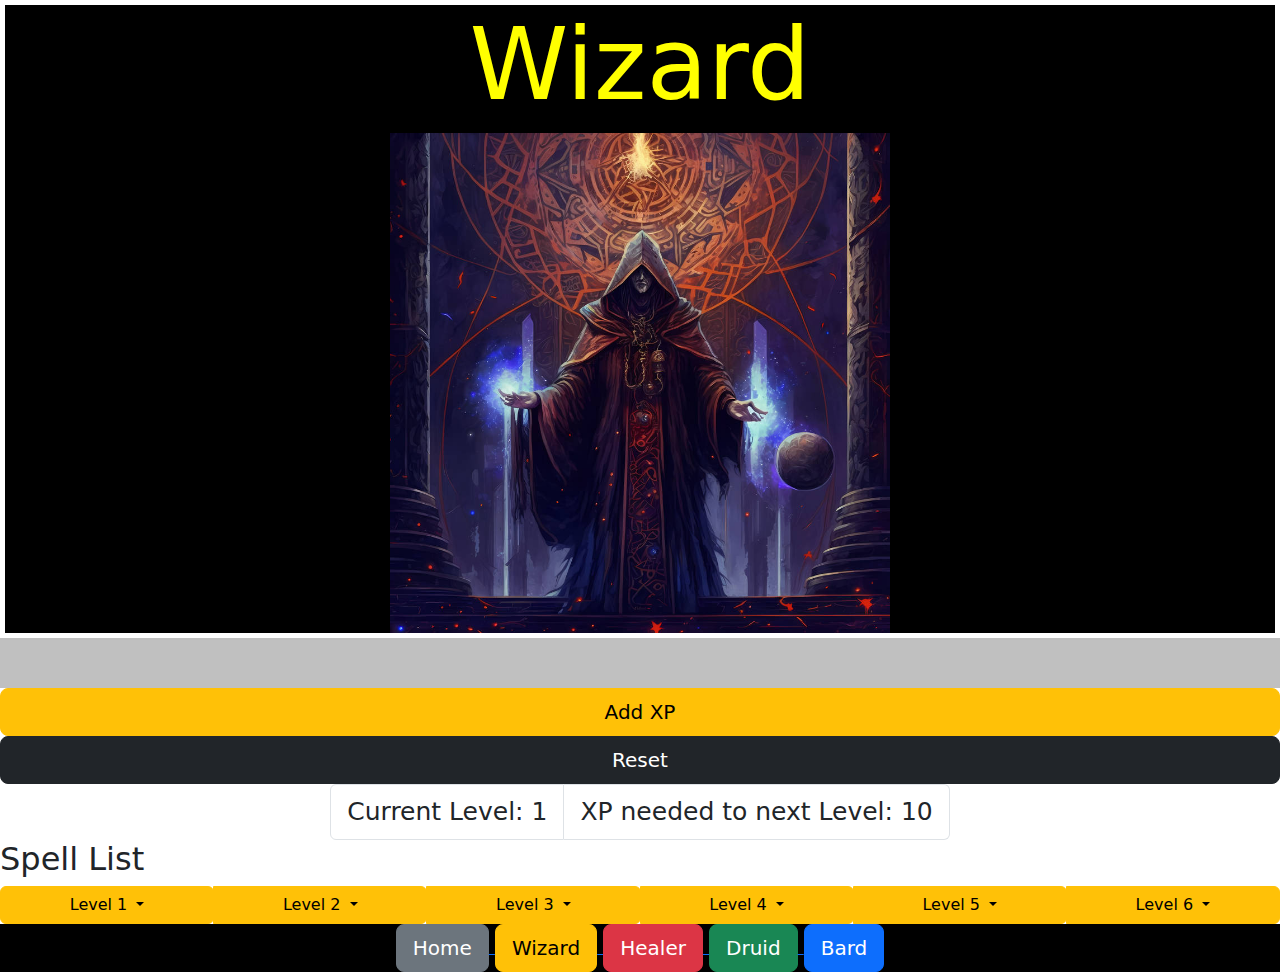
<file: index2.html>
<!DOCTYPE html>
<html lang="en">
<head>
    <meta charset="UTF-8">
    <meta name="viewport" content="width=device-width, initial-scale=1.0">
    <title>Class List</title>
    <link rel="stylesheet" href="./assets/css/form.css">
    <link href="https://cdn.jsdelivr.net/npm/bootstrap@5.3.3/dist/css/bootstrap.min.css" rel="stylesheet" integrity="sha384-QWTKZyjpPEjISv5WaRU9OFeRpok6YctnYmDr5pNlyT2bRjXh0JMhjY6hW+ALEwIH" crossorigin="anonymous">
  </head>

<body data-class="wizard">
    <header>
        <h1 style="font-size:100px;" id="wizard-h">Wizard</h1>
        <img src="./assets/images/Wizard.jpg" style="width: auto; height: 500px;">
    </header>
    <div class="experienceBar">
        <div class="experienceFill"></div>
    </div>
    <button type="button" class="btn btn-warning btn-lg" id="addxp">Add XP</button>
    <button type="button" class="btn btn-dark btn-lg" id="resetxp">Reset</button>
    <ul class="list-group list-group-horizontal" id="classProgress">
        <li class="list-group-item">Current Level:</li>
        <li class="list-group-item">Xp needed to next Level:</li>
    </ul>   
    <section id="spell-list">
        <h2>Spell List</h2>
        <div class="btn-group">
            <button type="button" class="btn btn-warning dropdown-toggle" data-bs-toggle="dropdown" aria-expanded="false">
              Level 1
            </button>
            <ul class="dropdown-menu">
              <li><a class="dropdown-item" href="#" data-bs-toggle="modal" data-bs-target="#banish">Banish</a></li>
              <li><a class="dropdown-item" href="#" data-bs-toggle="modal" data-bs-target="#weapon-short">Equipment: Weapon, Short</a></li>
              <li><a class="dropdown-item" href="#" data-bs-toggle="modal" data-bs-target="#experienced">Experienced</a></li>
              <li><a class="dropdown-item" href="#" data-bs-toggle="modal" data-bs-target="#force-barrier">Force Barrier</a></li>
              <li><a class="dropdown-item" href="#" data-bs-toggle="modal" data-bs-target="#force-bolt">Force Bolt</a></li>
              <li><a class="dropdown-item" href="#" data-bs-toggle="modal" data-bs-target="#heat-weapon">Heat Weapon</a></li>
              <li><a class="dropdown-item" href="#" data-bs-toggle="modal" data-bs-target="#mend">Mend</a></li>
              <li><a class="dropdown-item" href="#" data-bs-toggle="modal" data-bs-target="#shove">Shove</a></li>
            </ul>
            <button type="button" class="btn btn-warning dropdown-toggle" data-bs-toggle="dropdown" aria-expanded="false">
                Level 2
              </button>
              <ul class="dropdown-menu">
                <li><a class="dropdown-item" href="#" data-bs-toggle="modal" data-bs-target="#astral-intervention">Astral Intervention</a></li>
                <li><a class="dropdown-item" href="#" data-bs-toggle="modal" data-bs-target="#break-concentration">Break Concentration</a></li>
                <li><a class="dropdown-item" href="#" data-bs-toggle="modal" data-bs-target="#entangle">Entangle</a></li>
                <li><a class="dropdown-item" href="#" data-bs-toggle="modal" data-bs-target="#innate">Innate</a></li>
                <li><a class="dropdown-item" href="#" data-bs-toggle="modal" data-bs-target="#planar-grounding">Planar Grounding</a></li>
                <li><a class="dropdown-item" href="#" data-bs-toggle="modal" data-bs-target="#release">Release</a></li>
                <li><a class="dropdown-item" href="#" data-bs-toggle="modal" data-bs-target="#supression-bolt">Suppression Bolt</a></li>
                <li><a class="dropdown-item" href="#" data-bs-toggle="modal" data-bs-target="#teleport">Teleport</a></li>
              </ul>
              <button type="button" class="btn btn-warning dropdown-toggle" data-bs-toggle="dropdown" aria-expanded="false">
                Level 3
              </button>
              <ul class="dropdown-menu">
                <li><a class="dropdown-item" href="#" data-bs-toggle="modal" data-bs-target="#dispel-magic">Dispel Magic</a></li>
                <li><a class="dropdown-item" href="#" data-bs-toggle="modal" data-bs-target="#dragged-below">Dragged Below</a></li>
                <li><a class="dropdown-item" href="#" data-bs-toggle="modal" data-bs-target="#extension">Extension</a></li>
                <li><a class="dropdown-item" href="#" data-bs-toggle="modal" data-bs-target="#greater-mend">Greater Mend</a></li>
                <li><a class="dropdown-item" href="#" data-bs-toggle="modal" data-bs-target="#hold-person">Hold Person</a></li>
                <li><a class="dropdown-item" href="#" data-bs-toggle="modal" data-bs-target="#iceball">Iceball</a></li>
                <li><a class="dropdown-item" href="#" data-bs-toggle="modal" data-bs-target="#lightning-bolt">Lightning Bolt</a></li>
                <li><a class="dropdown-item" href="#" data-bs-toggle="modal" data-bs-target="#ravage">Ravage</a></li>
                <li><a class="dropdown-item" href="#" data-bs-toggle="modal" data-bs-target="#shatter-weapon">Shatter Weapon</a></li>
                <li><a class="dropdown-item" href="#" data-bs-toggle="modal" data-bs-target="#throw">Throw</a></li>
              </ul>
              <button type="button" class="btn btn-warning dropdown-toggle" data-bs-toggle="dropdown" aria-expanded="false">
                Level 4
              </button>
              <ul class="dropdown-menu">
                <li><a class="dropdown-item" href="#" data-bs-toggle="modal" data-bs-target="#destroy-armor">Destroy Armor</a></li>
                <li><a class="dropdown-item" href="#" data-bs-toggle="modal" data-bs-target="#dimensional-rift">Dimensional Rift</a></li>
                <li><a class="dropdown-item" href="#" data-bs-toggle="modal" data-bs-target="#fireball">Fireball</a></li>
                <li><a class="dropdown-item" href="#" data-bs-toggle="modal" data-bs-target="#icy-blast">Icy Blast</a></li>
                <li><a class="dropdown-item" href="#" data-bs-toggle="modal" data-bs-target="#shatter">Shatter</a></li>
                <li><a class="dropdown-item" href="#" data-bs-toggle="modal" data-bs-target="#suppress-aura">Suppress Aura</a></li>
                <li><a class="dropdown-item" href="#" data-bs-toggle="modal" data-bs-target="#swift">Swift</a></li>
                <li><a class="dropdown-item" href="#" data-bs-toggle="modal" data-bs-target="#vampirism">Vampirism</a></li>
                <li><a class="dropdown-item" href="#" data-bs-toggle="modal" data-bs-target="#wounding">Wounding</a></li>
              </ul>
              <button type="button" class="btn btn-warning dropdown-toggle" data-bs-toggle="dropdown" aria-expanded="false">
                Level 5
              </button>
              <ul class="dropdown-menu">
                <li><a class="dropdown-item" href="#" data-bs-toggle="modal" data-bs-target="#ambulant">Ambulant</a></li>
                <li><a class="dropdown-item" href="#" data-bs-toggle="modal" data-bs-target="#contagion">Contagion</a></li>
                <li><a class="dropdown-item" href="#" data-bs-toggle="modal" data-bs-target="#weapon-long">Equipment: Weapon, Long</a></li>
                <li><a class="dropdown-item" href="#" data-bs-toggle="modal" data-bs-target="#phase-bolt">Phase Bolt</a></li>
                <li><a class="dropdown-item" href="#" data-bs-toggle="modal" data-bs-target="#pyrotechnics">Pyrotechnics</a></li>
                <li><a class="dropdown-item" href="#" data-bs-toggle="modal" data-bs-target="#steal-life-essence">Steal Lift Essence</a></li>
                <li><a class="dropdown-item" href="#" data-bs-toggle="modal" data-bs-target="#void-touched">Void Touched</a></li>
                <li><a class="dropdown-item" href="#" data-bs-toggle="modal" data-bs-target="#ward-self">Ward Self</a></li>
              </ul>
              <button type="button" class="btn btn-warning dropdown-toggle" data-bs-toggle="dropdown" aria-expanded="false">
                Level 6
              </button>
              <ul class="dropdown-menu">
                <li><a class="dropdown-item" href="#" data-bs-toggle="modal" data-bs-target="#battlemage">Battlemage</a></li>
                <li><a class="dropdown-item" href="#" data-bs-toggle="modal" data-bs-target="#elemental-barrage">Elemental Barrage</a></li>
                <li><a class="dropdown-item" href="#" data-bs-toggle="modal" data-bs-target="#evoker">Evoker</a></li>
                <li><a class="dropdown-item" href="#" data-bs-toggle="modal" data-bs-target="#finger-of-death">Finger of Death</a></li>
                <li><a class="dropdown-item" href="#" data-bs-toggle="modal" data-bs-target="#persistent">Persistent</a></li>
                <li><a class="dropdown-item" href="#" data-bs-toggle="modal" data-bs-target="#protection-from-magic">Protection from Magic</a></li>
                <li><a class="dropdown-item" href="#" data-bs-toggle="modal" data-bs-target="#sphere-of-annihilation">Sphere of Annihilation</a></li>
                <li><a class="dropdown-item" href="#" data-bs-toggle="modal" data-bs-target="#warlock">Warlock</a></li>
                <li><a class="dropdown-item" href="#" data-bs-toggle="modal" data-bs-target="#word-of-mending">Word of Mending</a></li>
              </ul>
          </div>
          <!-- Modals level 1 -->
<div class="modal fade" id="banish" tabindex="-1" aria-labelledby="banishLabel" aria-hidden="true">
  <div class="modal-dialog modal-dialog-centered">
    <div class="modal-content">
      <div class="modal-header">
        <h5 class="modal-title" id="banishLabel">Banish</h5>
        <button type="button" class="btn-close" data-bs-dismiss="modal" aria-label="Close"></button>
      </div>
      <div class="modal-body">
        <p><b>Type:</b> Verbal </p>
        <p><b>School:</b> Spirit</p>
        <p><b>Range:</b> 20’ </p>
        <p><b>Incantation:</b> “The Spirits banish thee from this place”</p> 
        <p><b>Materials:</b> None</p> 
        <p><b>Effects:</b> Target Insubstantial player must return to their base where their Insubstantial State Immediately ends.</p>
      </div>
      <div class="modal-footer">
        <button type="button" class="btn btn-secondary" data-bs-dismiss="modal">Close</button>
      </div>
    </div>
  </div>
</div>
<div class="modal fade" id="weapon-short" tabindex="-1" aria-labelledby="weapon-shortLabel" aria-hidden="true">
  <div class="modal-dialog modal-dialog-centered">
    <div class="modal-content">
      <div class="modal-header">
        <h5 class="modal-title" id="weapon-shortLabel">Equipment: Weapon, Short</h5>
        <button type="button" class="btn-close" data-bs-dismiss="modal" aria-label="Close"></button>
      </div>
      <div class="modal-body">
        <p><b>Type:</b> Neutral</p>
       <P><b>School:</b> Neutral </p>
       <p><b>Range:</b></p>  
       <p><b>Incantation:</b> None </p>
       <p><b>Materials:</b> None </p> 
       <p><b>Effects:</b> May wield one short weapon at a time for each instance purchased (but may carry extras). </p>
         </div>
      <div class="modal-footer">
        <button type="button" class="btn btn-secondary" data-bs-dismiss="modal">Close</button>
      </div>
    </div>
  </div>
</div>
<div class="modal fade" id="experienced" tabindex="-1" aria-labelledby="experiencedLabel" aria-hidden="true">
  <div class="modal-dialog modal-dialog-centered">
    <div class="modal-content">
      <div class="modal-header">
        <h5 class="modal-title" id="experiencedLabel">Experienced</h5>
        <button type="button" class="btn-close" data-bs-dismiss="modal" aria-label="Close"></button>
      </div>
      <div class="modal-body">
        <p> <b>Type:</b>  Neutral</p>
        <p> <b>School:</b> Neutral </p>
        <p> <b>Range:</b> </p>
        <p> <b>Incantation:</b> None </p>
        <p> <b>Materials:</b> None </p>
        <p> <b>Effects:</b> A single per-life Verbal purchased becomes Charge x5 in addition to the normal frequency. OR a single per-refresh Verbal purchased becomes Charge x10 in addition to the normal frequency. This Verbal must be determined before the game begins and cannot be changed. </p>
      </div>
      <div class="modal-footer">
        <button type="button" class="btn btn-secondary" data-bs-dismiss="modal">Close</button>
      </div>
    </div>
  </div>
</div>

<div class="modal fade" id="force-barrier" tabindex="-1" aria-labelledby="force-barrierLabel" aria-hidden="true">
  <div class="modal-dialog modal-dialog-centered">
    <div class="modal-content">
      <div class="modal-header">
        <h5 class="modal-title" id="force-barrierLabel">Force Barrier</h5>
        <button type="button" class="btn-close" data-bs-dismiss="modal" aria-label="Close"></button>
      </div>
      <div class="modal-body">
        <p> <b>Type:</b> Verbal</p>
        <p> <b>School:</b> Sorcery </p>
        <p> <b>Range:</b> Self </p>
        <p> <b>Incantation:</b> “I shall not be harmed” </p>
        <p> <b>Materials:</b> None </p>
        <p> <b>Effects:</b> Player is Frozen for 30 seconds. </p>
      </div>
      <div class="modal-footer">
        <button type="button" class="btn btn-secondary" data-bs-dismiss="modal">Close</button>
      </div>
    </div>
  </div>
</div>

<div class="modal fade" id="force-bolt" tabindex="-1" aria-labelledby="force-boltLabel" aria-hidden="true">
  <div class="modal-dialog modal-dialog-centered">
    <div class="modal-content">
      <div class="modal-header">
        <h5 class="modal-title" id="force-boltLabel">Force Bolt</h5>
        <button type="button" class="btn-close" data-bs-dismiss="modal" aria-label="Close"></button>
      </div>
      <div class="modal-body">
        <p> <b>Type:</b> Magic Ball</p>
        <p> <b>School:</b> Sorcery </p>
        <p> <b>Range:</b> Ball </p>
        <p> <b>Incantation:</b> “Forcebolt” x3 </p>
        <p> <b>Materials:</b> Blue Magic Ball </p>
        <p> <b>Effects:</b> Force Bolt will have one of the following effects on the object first struck: </p>
              <p>  1. A weapon hit is destroyed </p>
              <p>  2. Armor hit with Armor Points remaining is subject to Armor Breaking. </p>
              <p>  3. A player hit receives a Wound to that hit location. </p>
      </div>
      <div class="modal-footer">
        <button type="button" class="btn btn-secondary" data-bs-dismiss="modal">Close</button>
      </div>
    </div>
  </div>
</div>

<div class="modal fade" id="heat-weapon" tabindex="-1" aria-labelledby="heat-weaponLabel" aria-hidden="true">
  <div class="modal-dialog modal-dialog-centered">
    <div class="modal-content">
      <div class="modal-header">
        <h5 class="modal-title" id="heat-weaponLabel">Heat Weapon</h5>
        <button type="button" class="btn-close" data-bs-dismiss="modal" aria-label="Close"></button>
      </div>
      <div class="modal-body">
        <p> <b>Type:</b> Verbal</p>
        <p> <b>School:</b> Flame </p>
        <p> <b>Range:</b> 20' </p>
        <p> <b>Incantation:</b> “I call upon flame to heat that [type of weapon]” x3 </p>
        <p> <b>Materials:</b> None </p>
        <p> <b>Effects:</b> Target weapon may not be wielded for 30 seconds. Players who are Immune to Flame may continue to wield the weapon. </p>
      </div>
      <div class="modal-footer">
        <button type="button" class="btn btn-secondary" data-bs-dismiss="modal">Close</button>
      </div>
    </div>
  </div>
</div>

<div class="modal fade" id="mend" tabindex="-1" aria-labelledby="mendLabel" aria-hidden="true">
  <div class="modal-dialog modal-dialog-centered">
    <div class="modal-content">
      <div class="modal-header">
        <h5 class="modal-title" id="mendLabel">Mend</h5>
        <button type="button" class="btn-close" data-bs-dismiss="modal" aria-label="Close"></button>
      </div>
      <div class="modal-body">
        <p> <b>Type:</b> Verbal</p>
        <p> <b>School:</b> Sorcery </p>
        <p> <b>Range:</b> Touch </p>
        <p> <b>Incantation:</b> “I make this item whole again” x5 </p>
        <p> <b>Materials:</b> None </p>
        <p> <b>Effects:</b> Destroyed item is repaired, or one point of armor in one location is repaired. </p>
      </div>
      <div class="modal-footer">
        <button type="button" class="btn btn-secondary" data-bs-dismiss="modal">Close</button>
      </div>
    </div>
  </div>
</div>

<div class="modal fade" id="shove" tabindex="-1" aria-labelledby="shoveLabel" aria-hidden="true">
  <div class="modal-dialog modal-dialog-centered">
    <div class="modal-content">
      <div class="modal-header">
        <h5 class="modal-title" id="shoveLabel">Shove</h5>
        <button type="button" class="btn-close" data-bs-dismiss="modal" aria-label="Close"></button>
      </div>
      <div class="modal-body">
        <p> <b>Type:</b> Verbal</p>
        <p> <b>School:</b> Sorcery </p>
        <p> <b>Range:</b> 20' </p>
        <p> <b>Incantation:</b> “My power shoves thee” x3 </p>
        <p> <b>Materials:</b> None </p>
        <p> <b>Effects:</b> Target player is moved back 20’ in a straight line away from the caster. Works on Stopped players. </p>
      </div>
      <div class="modal-footer">
        <button type="button" class="btn btn-secondary" data-bs-dismiss="modal">Close</button>
      </div>
    </div>
  </div>
</div>

<!-- Modals level 2 -->
<div class="modal fade" id="astral-intervention" tabindex="-1" aria-labelledby="astral-interventionLabel" aria-hidden="true">
  <div class="modal-dialog modal-dialog-centered">
    <div class="modal-content">
      <div class="modal-header">
        <h5 class="modal-title" id="astral-interventionLabel">Astral Intervention</h5>
        <button type="button" class="btn-close" data-bs-dismiss="modal" aria-label="Close"></button>
      </div>
      <div class="modal-body">
        <p> <b>Type:</b> Verbal</p>
        <p> <b>School:</b> Command </p>
        <p> <b>Range:</b> 20' </p>
        <p> <b>Incantation:</b> “I command thee to retreat into the aether” x3 </p>
        <p> <b>Materials:</b> None </p>
        <p> <b>Effects:</b> Target player becomes Insubstantial for 30 seconds. </p>
      </div>
      <div class="modal-footer">
        <button type="button" class="btn btn-secondary" data-bs-dismiss="modal">Close</button>
      </div>
    </div>
  </div>
</div>

<div class="modal fade" id="break-concentration" tabindex="-1" aria-labelledby="break-concentrationLabel" aria-hidden="true">
  <div class="modal-dialog modal-dialog-centered">
    <div class="modal-content">
      <div class="modal-header">
        <h5 class="modal-title" id="break-concentrationLabel">Break Concentration</h5>
        <button type="button" class="btn-close" data-bs-dismiss="modal" aria-label="Close"></button>
      </div>
      <div class="modal-body">
        <p> <b>Type:</b> Verbal</p>
        <p> <b>School:</b> Command </p>
        <p> <b>Range:</b> 20' </p>
        <p> <b>Incantation:</b> “I command thee suppressed” </p>
        <p> <b>Materials:</b> None </p>
        <p> <b>Effects:</b> Target player is suppressed for 10 seconds. </p>
      </div>
      <div class="modal-footer">
        <button type="button" class="btn btn-secondary" data-bs-dismiss="modal">Close</button>
      </div>
    </div>
  </div>
</div>

<div class="modal fade" id="entangle" tabindex="-1" aria-labelledby="entangleLabel" aria-hidden="true">
  <div class="modal-dialog modal-dialog-centered">
    <div class="modal-content">
      <div class="modal-header">
        <h5 class="modal-title" id="entangleLabel">Entangle</h5>
        <button type="button" class="btn-close" data-bs-dismiss="modal" aria-label="Close"></button>
      </div>
      <div class="modal-body">
        <p> <b>Type:</b> Magic Ball</p>
        <p> <b>School:</b> Subdual </p>
        <p> <b>Range:</b> Ball </p>
        <p> <b>Incantation:</b> “The strength of earth is mine to evoke” x3 </p>
        <p> <b>Materials:</b> Brown Magic Ball </p>
        <p> <b>Effects:</b> Target is Stopped for 60 seconds. Engulfing. </p>
      </div>
      <div class="modal-footer">
        <button type="button" class="btn btn-secondary" data-bs-dismiss="modal">Close</button>
      </div>
    </div>
  </div>
</div>

<div class="modal fade" id="innate" tabindex="-1" aria-labelledby="innateLabel" aria-hidden="true">
  <div class="modal-dialog modal-dialog-centered">
    <div class="modal-content">
      <div class="modal-header">
        <h5 class="modal-title" id="innateLabel">Innate</h5>
        <button type="button" class="btn-close" data-bs-dismiss="modal" aria-label="Close"></button>
      </div>
      <div class="modal-body">
        <p> <b>Type:</b> Meta-Magic</p>
        <p> <b>School:</b> Neutral </p>
        <p> <b>Range:</b>  </p>
        <p> <b>Incantation:</b> “None” </p>
        <p> <b>Materials:</b> None </p>
        <p> <b>Effects:</b> May be used to instantly Charge a single magic by stating the name of the magic. </p>
      </div>
      <div class="modal-footer">
        <button type="button" class="btn btn-secondary" data-bs-dismiss="modal">Close</button>
      </div>
    </div>
  </div>
</div>

<div class="modal fade" id="planar-grounding" tabindex="-1" aria-labelledby="planar-groundingLabel" aria-hidden="true">
  <div class="modal-dialog modal-dialog-centered">
    <div class="modal-content">
      <div class="modal-header">
        <h5 class="modal-title" id="planar-groundingLabel">Planar Grounding</h5>
        <button type="button" class="btn-close" data-bs-dismiss="modal" aria-label="Close"></button>
      </div>
      <div class="modal-body">
        <p> <b>Type:</b> Verbal</p>
        <p> <b>School:</b> Sorcery </p>
        <p> <b>Range:</b> 20' </p>
        <p> <b>Incantation:</b> “My power closes the aether to you” x3  </p>
        <p> <b>Materials:</b> None </p>
        <p> <b>Effects:</b> Target player has their Insubstantial State removed and may not become Insubstantial for 30 seconds. May be cast on players who are not currently Insubstantial. </p>
      </div>
      <div class="modal-footer">
        <button type="button" class="btn btn-secondary" data-bs-dismiss="modal">Close</button>
      </div>
    </div>
  </div>
</div>
<div class="modal fade" id="release" tabindex="-1" aria-labelledby="releaseLabel" aria-hidden="true">
  <div class="modal-dialog modal-dialog-centered">
    <div class="modal-content">
      <div class="modal-header">
        <h5 class="modal-title" id="releaseLabel">Release</h5>
        <button type="button" class="btn-close" data-bs-dismiss="modal" aria-label="Close"></button>
      </div>
      <div class="modal-body">
        <p> <b>Type:</b> Verbal</p>
        <p> <b>School:</b> Sorcery </p>
        <p> <b>Range:</b> Touch </p>
        <p> <b>Incantation:</b> “From thy bindings thou art released” x5 </p>
        <p> <b>Materials:</b> None </p>
        <p> <b>Effects:</b> A single ongoing effect or State is removed from the target. Casters choice. </p>
      </div>
      <div class="modal-footer">
        <button type="button" class="btn btn-secondary" data-bs-dismiss="modal">Close</button>
      </div>
    </div>
  </div>
</div>
<div class="modal fade" id="supression-bolt" tabindex="-1" aria-labelledby="supression-boltLabel" aria-hidden="true">
  <div class="modal-dialog modal-dialog-centered">
    <div class="modal-content">
      <div class="modal-header">
        <h5 class="modal-title" id="supression-boltLabel">Supression Bolt</h5>
        <button type="button" class="btn-close" data-bs-dismiss="modal" aria-label="Close"></button>
      </div>
      <div class="modal-body">
        <p> <b>Type:</b> Magic ball</p>
        <p> <b>School:</b> Subdual </p>
        <p> <b>Range:</b> Ball </p>
        <p> <b>Incantation:</b> “The strength of suppression is mine to evoke” x3 </p>
        <p> <b>Materials:</b> Purple Magic Ball </p>
        <p> <b>Effects:</b> Target is Suppressed for 60 seconds. Engulfing. </p>
      </div>
      <div class="modal-footer">
        <button type="button" class="btn btn-secondary" data-bs-dismiss="modal">Close</button>
      </div>
    </div>
  </div>
</div>

<div class="modal fade" id="teleport" tabindex="-1" aria-labelledby="teleportLabel" aria-hidden="true">
  <div class="modal-dialog modal-dialog-centered">
    <div class="modal-content">
      <div class="modal-header">
        <h5 class="modal-title" id="teleportLabel">Teleport</h5>
        <button type="button" class="btn-close" data-bs-dismiss="modal" aria-label="Close"></button>
      </div>
      <div class="modal-body">
        <p> <b>Type:</b> Verbal</p>
        <p> <b>School:</b> Sorcery </p>
        <p> <b>Range:</b> Touch </p>
        <p> <b>Incantation:</b> “I travel through the aether” x5 </p>
        <p> <b>Materials:</b> None </p>
        <p> <b>Effects:</b> Target willing player becomes Insubstantial and moves directly to a chosen location chosen by the caster at the time of casting. This must be a fixed location (not relative to a player or to a moveable object). Upon arrival, they must immediately end the effect as per Insubstantial. </p>
      </div>
      <div class="modal-footer">
        <button type="button" class="btn btn-secondary" data-bs-dismiss="modal">Close</button>
      </div>
    </div>
  </div>
</div>
 <!-- Modals level 3 -->
 <div class="modal fade" id="dispel-magic" tabindex="-1" aria-labelledby="dispel-magicLabel" aria-hidden="true">
  <div class="modal-dialog modal-dialog-centered">
    <div class="modal-content">
      <div class="modal-header">
        <h5 class="modal-title" id="dispel-magicLabel">Dispel Magic</h5>
        <button type="button" class="btn-close" data-bs-dismiss="modal" aria-label="Close"></button>
      </div>
      <div class="modal-body">
        <p> <b>Type:</b> Verbal</p>
        <p> <b>School:</b> Sorcery </p>
        <p> <b>Range:</b> 20' </p>
        <p> <b>Incantation:</b> “By my power I dispel that magic” x3 </p>
        <p> <b>Materials:</b> None </p>
        <p> <b>Effects:</b> All Enchantments on target are removed. </p>
      </div>
      <div class="modal-footer">
        <button type="button" class="btn btn-secondary" data-bs-dismiss="modal">Close</button>
      </div>
    </div>
  </div>
</div>

<div class="modal fade" id="dragged-below" tabindex="-1" aria-labelledby="dragged-belowLabel" aria-hidden="true">
  <div class="modal-dialog modal-dialog-centered">
    <div class="modal-content">
      <div class="modal-header">
        <h5 class="modal-title" id="dragged-belowLabel">Dragged Below</h5>
        <button type="button" class="btn-close" data-bs-dismiss="modal" aria-label="Close"></button>
      </div>
      <div class="modal-body">
        <p> <b>Type:</b> Verbal</p>
        <p> <b>School:</b> Death </p>
        <p> <b>Range:</b> 20' </p>
        <p> <b>Incantation:</b> “Death comes for thee from below” x3 </p>
        <p> <b>Materials:</b> None </p>
        <p> <b>Effects:</b> Target Stopped player dies. </p>
      </div>
      <div class="modal-footer">
        <button type="button" class="btn btn-secondary" data-bs-dismiss="modal">Close</button>
      </div>
    </div>
  </div>
</div>

<div class="modal fade" id="extension" tabindex="-1" aria-labelledby="extensionLabel" aria-hidden="true">
  <div class="modal-dialog modal-dialog-centered">
    <div class="modal-content">
      <div class="modal-header">
        <h5 class="modal-title" id="extensionLabel">Extension</h5>
        <button type="button" class="btn-close" data-bs-dismiss="modal" aria-label="Close"></button>
      </div>
      <div class="modal-body">
        <p> <b>Type:</b> Meta-Magic </p>
        <p> <b>School:</b> Neutral </p>
        <p> <b>Range:</b>  </p>
        <p> <b>Incantation:</b> “Extension” </p>
        <p> <b>Materials:</b> None </p>
        <p> <b>Effects:</b> Verbal becomes 50’. Only works on Verbals with a range of 20’. </p>
      </div>
      <div class="modal-footer">
        <button type="button" class="btn btn-secondary" data-bs-dismiss="modal">Close</button>
      </div>
    </div>
  </div>
</div>

<div class="modal fade" id="greater-mend" tabindex="-1" aria-labelledby="greater-mendLabel" aria-hidden="true">
  <div class="modal-dialog modal-dialog-centered">
    <div class="modal-content">
      <div class="modal-header">
        <h5 class="modal-title" id="greater-mendLabel">Greater Mend</h5>
        <button type="button" class="btn-close" data-bs-dismiss="modal" aria-label="Close"></button>
      </div>
      <div class="modal-body">
        <p> <b>Type:</b> Verbal</p>
        <p> <b>School:</b> Sorcery </p>
        <p> <b>Range:</b> Touch </p>
        <p> <b>Incantation:</b> “Return this object name to its former glory” x5 </p>
        <p> <b>Materials:</b> None </p>
        <p> <b>Effects:</b> Will repair a destroyed item or restore all armor points in one location. </p>
      </div>
      <div class="modal-footer">
        <button type="button" class="btn btn-secondary" data-bs-dismiss="modal">Close</button>
      </div>
    </div>
  </div>
</div>

<div class="modal fade" id="hold-person" tabindex="-1" aria-labelledby="hold-personLabel" aria-hidden="true">
  <div class="modal-dialog modal-dialog-centered">
    <div class="modal-content">
      <div class="modal-header">
        <h5 class="modal-title" id="hold-personLabel">Hold Person</h5>
        <button type="button" class="btn-close" data-bs-dismiss="modal" aria-label="Close"></button>
      </div>
      <div class="modal-body">
        <p> <b>Type:</b> Verbal</p>
        <p> <b>School:</b> Command </p>
        <p> <b>Range:</b> 20' </p>
        <p> <b>Incantation:</b> “I command thee to stop” x3 </p>
        <p> <b>Materials:</b> None </p>
        <p> <b>Effects:</b> Target player becomes Stopped for 30 seconds. </p>
      </div>
      <div class="modal-footer">
        <button type="button" class="btn btn-secondary" data-bs-dismiss="modal">Close</button>
      </div>
    </div>
  </div>
</div>

<div class="modal fade" id="iceball" tabindex="-1" aria-labelledby="iceballLabel" aria-hidden="true">
  <div class="modal-dialog modal-dialog-centered">
    <div class="modal-content">
      <div class="modal-header">
        <h5 class="modal-title" id="iceballLabel">Iceball</h5>
        <button type="button" class="btn-close" data-bs-dismiss="modal" aria-label="Close"></button>
      </div>
      <div class="modal-body">
        <p> <b>Type:</b> Magic Ball</p>
        <p> <b>School:</b> Subdual </p>
        <p> <b>Range:</b> Ball </p>
        <p> <b>Incantation:</b> “The strength of ice is mine to evoke” x3 </p>
        <p> <b>Materials:</b> White Magic Ball </p>
        <p> <b>Effects:</b> Target player becomes Frozen for 60 seconds. Engulfing. </p>
      </div>
      <div class="modal-footer">
        <button type="button" class="btn btn-secondary" data-bs-dismiss="modal">Close</button>
      </div>
    </div>
  </div>
</div>

<div class="modal fade" id="lightning-bolt" tabindex="-1" aria-labelledby="lightning-boltLabel" aria-hidden="true">
  <div class="modal-dialog modal-dialog-centered">
    <div class="modal-content">
      <div class="modal-header">
        <h5 class="modal-title" id="lightning-boltLabel">Lightning Bolt</h5>
        <button type="button" class="btn-close" data-bs-dismiss="modal" aria-label="Close"></button>
      </div>
      <div class="modal-body">
        <p> <b>Type:</b> Magic Ball</p>
        <p> <b>School:</b> Flame </p>
        <p> <b>Range:</b> Ball </p>
        <p> <b>Incantation:</b> “The flame of storms is mine to evoke” x3  </p>
        <p> <b>Materials:</b> Yellow Magic Ball </p>
        <p> <b>Effects:</b> Effects: A player struck is subject to an Engulfing Stopped effect for 60 seconds.In addition Lightning Bolt will have one of the following effects on the object first struck: </p>
            <p> 1. A weapon hit is destroyed </p>
            <p> 2.  Armor hit with Armor Points remaining is subject to Armor Breaking. </p>
            <p> 3.  A player hit receives a Wound in that hit location. </p>
      </div>
      <div class="modal-footer">
        <button type="button" class="btn btn-secondary" data-bs-dismiss="modal">Close</button>
      </div>
    </div>
  </div>
</div>

<div class="modal fade" id="ravage" tabindex="-1" aria-labelledby="ravageLabel" aria-hidden="true">
  <div class="modal-dialog modal-dialog-centered">
    <div class="modal-content">
      <div class="modal-header">
        <h5 class="modal-title" id="ravageLabel">Ravage</h5>
        <button type="button" class="btn-close" data-bs-dismiss="modal" aria-label="Close"></button>
      </div>
      <div class="modal-body">
        <p> <b>Type:</b> Verbal</p>
        <p> <b>School:</b> Death </p>
        <p> <b>Range:</b> 20' </p>
        <p> <b>Incantation:</b> “Death shall ravage thy flesh and make thee fragile” x3 </p>
        <p> <b>Materials:</b> None </p>
        <p> <b>Effects:</b> Target player is Fragile. </p>
      </div>
      <div class="modal-footer">
        <button type="button" class="btn btn-secondary" data-bs-dismiss="modal">Close</button>
      </div>
    </div>
  </div>
</div>

<div class="modal fade" id="shatter-weapon" tabindex="-1" aria-labelledby="shatter-weaponLabel" aria-hidden="true">
  <div class="modal-dialog modal-dialog-centered">
    <div class="modal-content">
      <div class="modal-header">
        <h5 class="modal-title" id="shatter-weaponLabel">Shatter Weapon</h5>
        <button type="button" class="btn-close" data-bs-dismiss="modal" aria-label="Close"></button>
      </div>
      <div class="modal-body">
        <p> <b>Type:</b> Verbal</p>
        <p> <b>School:</b> Sorcery </p>
        <p> <b>Range:</b> 20' </p>
        <p> <b>Incantation:</b> “My power destroys thy [type of weapon]” x3 </p>
        <p> <b>Materials:</b> None </p>
        <p> <b>Effects:</b> Target weapon is destroyed. </p>
      </div>
      <div class="modal-footer">
        <button type="button" class="btn btn-secondary" data-bs-dismiss="modal">Close</button>
      </div>
    </div>
  </div>
</div>

<div class="modal fade" id="throw" tabindex="-1" aria-labelledby="throwLabel" aria-hidden="true">
  <div class="modal-dialog modal-dialog-centered">
    <div class="modal-content">
      <div class="modal-header">
        <h5 class="modal-title" id="throwLabel">Throw</h5>
        <button type="button" class="btn-close" data-bs-dismiss="modal" aria-label="Close"></button>
      </div>
      <div class="modal-body">
        <p> <b>Type:</b> Verbal</p>
        <p> <b>School:</b> Sorcery </p>
        <p> <b>Range:</b> 20' </p>
        <p> <b>Incantation:</b> “My power throws thee” x3 </p>
        <p> <b>Materials:</b> None </p>
        <p> <b>Effects:</b> Target player is moved back 50’ in a straight line away from the caster. Works on Stopped players. </p>
      </div>
      <div class="modal-footer">
        <button type="button" class="btn btn-secondary" data-bs-dismiss="modal">Close</button>
      </div>
    </div>
  </div>
</div>
  <!-- Modals level 4 -->
  <div class="modal fade" id="destroy-armor" tabindex="-1" aria-labelledby="destroy-armorLabel" aria-hidden="true">
    <div class="modal-dialog modal-dialog-centered">
      <div class="modal-content">
        <div class="modal-header">
          <h5 class="modal-title" id="destroy-armorLabel">Destroy Armor</h5>
          <button type="button" class="btn-close" data-bs-dismiss="modal" aria-label="Close"></button>
        </div>
        <div class="modal-body">
          <p> <b>Type:</b> Verbal</p>
          <p> <b>School:</b> Death </p>
          <p> <b>Range:</b> 20' </p>
          <p> <b>Incantation:</b> “Death destroys thy [hit location] armor” x3” </p>
          <p> <b>Materials:</b> None </p>
          <p> <b>Effects:</b> Armor on target Hit Location is subjected to Armor Destroying. </p>
        </div>
        <div class="modal-footer">
          <button type="button" class="btn btn-secondary" data-bs-dismiss="modal">Close</button>
        </div>
      </div>
    </div>
  </div>

  <div class="modal fade" id="dimensional-rift" tabindex="-1" aria-labelledby="dimensional-riftLabel" aria-hidden="true">
    <div class="modal-dialog modal-dialog-centered">
      <div class="modal-content">
        <div class="modal-header">
          <h5 class="modal-title" id="dimensional-riftLabel">Dimensional Rift</h5>
          <button type="button" class="btn-close" data-bs-dismiss="modal" aria-label="Close"></button>
        </div>
        <div class="modal-body">
          <p> <b>Type:</b> Verbal</p>
          <p> <b>School:</b> Sorcery </p>
          <p> <b>Range:</b> 20' </p>
          <p> <b>Incantation:</b> “The power of the aether consumes thee” x3 </p>
          <p> <b>Materials:</b> None </p>
          <p> <b>Effects:</b> Target Insubstantial player dies. </p>
        </div>
        <div class="modal-footer">
          <button type="button" class="btn btn-secondary" data-bs-dismiss="modal">Close</button>
        </div>
      </div>
    </div>
  </div>

  <div class="modal fade" id="fireball" tabindex="-1" aria-labelledby="fireballLabel" aria-hidden="true">
    <div class="modal-dialog modal-dialog-centered">
      <div class="modal-content">
        <div class="modal-header">
          <h5 class="modal-title" id="fireballLabel">Fireball</h5>
          <button type="button" class="btn-close" data-bs-dismiss="modal" aria-label="Close"></button>
        </div>
        <div class="modal-body">
          <p> <b>Type:</b> Magic Ball</p>
          <p> <b>School:</b> Flame </p>
          <p> <b>Range:</b> Ball </p>
          <p> <b>Incantation:</b>  “The flame of fire is mine to evoke” x3 </p>
          <p> <b>Materials:</b> Red Magic Ball </p>
          <p> <b>Effects:</b> Effects: Fireball will have one of the following effects on the object first struck: </p>
          <p> 1. A weapon hit is destroyed </p>
          <p> 2. A shield hit is subject to Shield Destroying </p>
          <p> 3. Armor hit with Armor Points remaining is subject to Armor Destroying. </p>
          <p> 4. A player hit receives a Wounds Kill Wound to that hit location. </p>
        </div>
        <div class="modal-footer">
          <button type="button" class="btn btn-secondary" data-bs-dismiss="modal">Close</button>
        </div>
      </div>
    </div>
  </div>

  <div class="modal fade" id="icy-blast" tabindex="-1" aria-labelledby="icy-blastLabel" aria-hidden="true">
    <div class="modal-dialog modal-dialog-centered">
      <div class="modal-content">
        <div class="modal-header">
          <h5 class="modal-title" id="icy-blastLabel">Icy Blast</h5>
          <button type="button" class="btn-close" data-bs-dismiss="modal" aria-label="Close"></button>
        </div>
        <div class="modal-body">
          <p> <b>Type:</b> Verbal</p>
          <p> <b>School:</b> Sorcery </p>
          <p> <b>Range:</b> 20' </p>
          <p> <b>Incantation:</b> “My power makes thee frozen” x3 </p>
          <p> <b>Materials:</b> None </p>
          <p> <b>Effects:</b> Target player becomes Frozen for 30 seconds. </p>
        </div>
        <div class="modal-footer">
          <button type="button" class="btn btn-secondary" data-bs-dismiss="modal">Close</button>
        </div>
      </div>
    </div>
  </div>

  <div class="modal fade" id="shatter" tabindex="-1" aria-labelledby="shatterLabel" aria-hidden="true">
    <div class="modal-dialog modal-dialog-centered">
      <div class="modal-content">
        <div class="modal-header">
          <h5 class="modal-title" id="shatterLabel">Shatter</h5>
          <button type="button" class="btn-close" data-bs-dismiss="modal" aria-label="Close"></button>
        </div>
        <div class="modal-body">
          <p> <b>Type:</b> Verbal</p>
          <p> <b>School:</b> Sorcery </p>
          <p> <b>Range:</b> 20' </p>
          <p> <b>Incantation:</b> “My power shatters thy body” x3 </p>
          <p> <b>Materials:</b> None </p>
          <p> <b>Effects:</b> Target Frozen player dies. </p>
        </div>
        <div class="modal-footer">
          <button type="button" class="btn btn-secondary" data-bs-dismiss="modal">Close</button>
        </div>
      </div>
    </div>
  </div>

  <div class="modal fade" id="suppress-aura" tabindex="-1" aria-labelledby="suppress-auraLabel" aria-hidden="true">
    <div class="modal-dialog modal-dialog-centered">
      <div class="modal-content">
        <div class="modal-header">
          <h5 class="modal-title" id="suppress-auraLabel">Suppress Aura</h5>
          <button type="button" class="btn-close" data-bs-dismiss="modal" aria-label="Close"></button>
        </div>
        <div class="modal-body">
          <p> <b>Type:</b> Verbal</p>
          <p> <b>School:</b> Command </p>
          <p> <b>Range:</b> 20' </p>
          <p> <b>Incantation:</b> “I command thee powerless” x3 </p>
          <p> <b>Materials:</b> None </p>
          <p> <b>Effects:</b> Target is Suppressed for 30 seconds </p>
        </div>
        <div class="modal-footer">
          <button type="button" class="btn btn-secondary" data-bs-dismiss="modal">Close</button>
        </div>
      </div>
    </div>
  </div>

  <div class="modal fade" id="swift" tabindex="-1" aria-labelledby="swiftLabel" aria-hidden="true">
    <div class="modal-dialog modal-dialog-centered">
      <div class="modal-content">
        <div class="modal-header">
          <h5 class="modal-title" id="swiftLabel">Swift</h5>
          <button type="button" class="btn-close" data-bs-dismiss="modal" aria-label="Close"></button>
        </div>
        <div class="modal-body">
          <p> <b>Type:</b> Meta-Magic</p>
          <p> <b>School:</b> Neutral </p>
          <p> <b>Range:</b>  </p>
          <p> <b>Incantation:</b> “Swift” </p>
          <p> <b>Materials:</b> None </p>
          <p> <b>Effects:</b> Magic and abilities require only a single iteration of the incantation.For multi-line Incantations use the last line. </p>
        </div>
        <div class="modal-footer">
          <button type="button" class="btn btn-secondary" data-bs-dismiss="modal">Close</button>
        </div>
      </div>
    </div>
  </div>

  <div class="modal fade" id="vampirism" tabindex="-1" aria-labelledby="vampirismLabel" aria-hidden="true">
    <div class="modal-dialog modal-dialog-centered">
      <div class="modal-content">
        <div class="modal-header">
          <h5 class="modal-title" id="vampirismLabel">Vampirism</h5>
          <button type="button" class="btn-close" data-bs-dismiss="modal" aria-label="Close"></button>
        </div>
        <div class="modal-body">
          <p> <b>Type:</b> Enchantment</p>
          <p> <b>School:</b> Death </p>
          <p> <b>Range:</b> Touch: Others </p>
          <p> <b>Incantation:</b> “Thy hunger can never be sated” x3 </p>
          <p> <b>Materials:</b> Yellow strip and White strip </p>
          <p> <b>Effects:</b> Player gains Adrenaline unlimited (ex), is Immune to Death, and is Cursed. Bearer’s Adrenaline ability will work through their Cursed State. </p>
        </div>
        <div class="modal-footer">
          <button type="button" class="btn btn-secondary" data-bs-dismiss="modal">Close</button>
        </div>
      </div>
    </div>
  </div>

  <div class="modal fade" id="wounding" tabindex="-1" aria-labelledby="woundingLabel" aria-hidden="true">
    <div class="modal-dialog modal-dialog-centered">
      <div class="modal-content">
        <div class="modal-header">
          <h5 class="modal-title" id="woundingLabel">Wounding</h5>
          <button type="button" class="btn-close" data-bs-dismiss="modal" aria-label="Close"></button>
        </div>
        <div class="modal-body">
          <p> <b>Type:</b> Verbal</p>
          <p> <b>School:</b> Death </p>
          <p> <b>Range:</b> 20' </p>
          <p> <b>Incantation:</b> “Death strikes off thy [left/right] [arm/leg]” x3 </p>
          <p> <b>Materials:</b> None </p>
          <p> <b>Effects:</b> Target hit location on target player is Wounded. </p>
        </div>
        <div class="modal-footer">
          <button type="button" class="btn btn-secondary" data-bs-dismiss="modal">Close</button>
        </div>
      </div>
    </div>
  </div>
     <!-- Modals level 5 -->
   <div class="modal fade" id="ambulant" tabindex="-1" aria-labelledby="ambulantLabel" aria-hidden="true">
    <div class="modal-dialog modal-dialog-centered">
      <div class="modal-content">
        <div class="modal-header">
          <h5 class="modal-title" id="ambulantLabel">Ambulant</h5>
          <button type="button" class="btn-close" data-bs-dismiss="modal" aria-label="Close"></button>
        </div>
        <div class="modal-body">
          <p> <b>Type:</b> Meta-Magic</p>
          <p> <b>School:</b> Neutral </p>
          <p> <b>Range:</b>  </p>
          <p> <b>Incantation:</b> “Ambulant” </p>
          <p> <b>Materials:</b> None </p>
          <p> <b>Effects:</b> An incantation may be said while moving. May be cast while moving. </p>
        </div>
        <div class="modal-footer">
          <button type="button" class="btn btn-secondary" data-bs-dismiss="modal">Close</button>
        </div>
      </div>
    </div>
  </div>
   
   <div class="modal fade" id="contagion" tabindex="-1" aria-labelledby="contagionLabel" aria-hidden="true">
    <div class="modal-dialog modal-dialog-centered">
      <div class="modal-content">
        <div class="modal-header">
          <h5 class="modal-title" id="contagionLabel">Contagion</h5>
          <button type="button" class="btn-close" data-bs-dismiss="modal" aria-label="Close"></button>
        </div>
        <div class="modal-body">
          <p> <b>Type:</b> Enchantment</p>
          <p> <b>School:</b> Death </p>
          <p> <b>Range:</b> Touch: Others </p>
          <p> <b>Incantation:</b> “May thou bear this plague to all” x3 </p>
          <p> <b>Materials:</b> Red Strip </p>
          <p> <b>Effects:</b> All melee weapons wielded by player are Wounds Kill. Bearer is Fragile </p>
        </div>
        <div class="modal-footer">
          <button type="button" class="btn btn-secondary" data-bs-dismiss="modal">Close</button>
        </div>
      </div>
    </div>
  </div>

  <div class="modal fade" id="weapon-long" tabindex="-1" aria-labelledby="weapon-longLabel" aria-hidden="true">
    <div class="modal-dialog modal-dialog-centered">
      <div class="modal-content">
        <div class="modal-header">
          <h5 class="modal-title" id="weapon-longLabel">Equipment: Weapon, Long</h5>
          <button type="button" class="btn-close" data-bs-dismiss="modal" aria-label="Close"></button>
        </div>
        <div class="modal-body">
          <p> <b>Type:</b> Neutral</p>
          <p> <b>School:</b> Neutral </p>
          <p> <b>Range:</b>  </p>
          <p> <b>Incantation:</b> None </p>
          <p> <b>Materials:</b> None </p>
          <p> <b>Effects:</b> May wield one long weapon at a time for each instance purchased (but may carry extras). </p>
        </div>
        <div class="modal-footer">
          <button type="button" class="btn btn-secondary" data-bs-dismiss="modal">Close</button>
        </div>
      </div>
    </div>
  </div>

  <div class="modal fade" id="phase-bolt" tabindex="-1" aria-labelledby="phase-boltLabel" aria-hidden="true">
    <div class="modal-dialog modal-dialog-centered">
      <div class="modal-content">
        <div class="modal-header">
          <h5 class="modal-title" id="phase-boltLabel">Phase Bolt</h5>
          <button type="button" class="btn-close" data-bs-dismiss="modal" aria-label="Close"></button>
        </div>
        <div class="modal-body">
          <p> <b>Type:</b> Magic Ball</p>
          <p> <b>School:</b> Sorcery </p>
          <p> <b>Range:</b> Ball </p>
          <p> <b>Incantation:</b> “The power of sorcery is mine to evoke” x3 </p>
          <p> <b>Materials:</b> Grey Magic Ball </p>
          <p> <b>Effects:</b> This Magic Ball does not interact with other ongoing Magic or Abilities. Example: This Magic Ball is not stopped by Stoneskin, Protection from Projectiles, and does not trigger the effects of Troll Blood, Undead Minion, Magic Ball Block, or similar Magic or Abilities. Will have one of the following effects: </p>
           <p> 1. A weapon hit is destroyed </p>
           <p> 2. Armor hit with Armor Points remaining is subject to Armor Breaking. </p>
           <p> 3. A player hit receives a Wound in that hit location. </p>
        </div>
        <div class="modal-footer">
          <button type="button" class="btn btn-secondary" data-bs-dismiss="modal">Close</button>
        </div>
      </div>
    </div>
  </div>

  <div class="modal fade" id="pyrotechnics" tabindex="-1" aria-labelledby="pyrotechnicsLabel" aria-hidden="true">
    <div class="modal-dialog modal-dialog-centered">
      <div class="modal-content">
        <div class="modal-header">
          <h5 class="modal-title" id="pyrotechnicsLabel">Pyrotechnics</h5>
          <button type="button" class="btn-close" data-bs-dismiss="modal" aria-label="Close"></button>
        </div>
        <div class="modal-body">
          <p> <b>Type:</b> Verbal</p>
          <p> <b>School:</b> Flame </p>
          <p> <b>Range:</b> 50' </p>
          <p> <b>Incantation:</b> “I call upon the element of flame to destroy thy belongings” x3 </p>
          <p> <b>Materials:</b> None </p>
          <p> <b>Effects:</b>  All shields and weapons carried or worn by the target player are destroyed. </p>
        </div>
        <div class="modal-footer">
          <button type="button" class="btn btn-secondary" data-bs-dismiss="modal">Close</button>
        </div>
      </div>
    </div>
  </div>

  <div class="modal fade" id="steal-life-essence" tabindex="-1" aria-labelledby="steal-life-essenceLabel" aria-hidden="true">
    <div class="modal-dialog modal-dialog-centered">
      <div class="modal-content">
        <div class="modal-header">
          <h5 class="modal-title" id="steal-life-essenceLabel">Steal Life Essence</h5>
          <button type="button" class="btn-close" data-bs-dismiss="modal" aria-label="Close"></button>
        </div>
        <div class="modal-body">
          <p> <b>Type:</b> Verbal</p>
          <p> <b>School:</b> Death </p>
          <p> <b>Range:</b> Touch </p>
          <p> <b>Incantation:</b> “Steal Life” </p>
          <p> <b>Materials:</b> None </p>
          <p> <b>Effects:</b> Caster may heal a Wound or instantly Charge an ability. </p>
        </div>
        <div class="modal-footer">
          <button type="button" class="btn btn-secondary" data-bs-dismiss="modal">Close</button>
        </div>
      </div>
    </div>
  </div>

  <div class="modal fade" id="void-touched" tabindex="-1" aria-labelledby="void-touchedLabel" aria-hidden="true">
    <div class="modal-dialog modal-dialog-centered">
      <div class="modal-content">
        <div class="modal-header">
          <h5 class="modal-title" id="void-touchedLabel">Void Touched</h5>
          <button type="button" class="btn-close" data-bs-dismiss="modal" aria-label="Close"></button>
        </div>
        <div class="modal-body">
          <p> <b>Type:</b> Enchantment</p>
          <p> <b>School:</b> Sorcery </p>
          <p> <b>Range:</b> Touch: Others </p>
          <p> <b>Incantation:</b> “Embrace the old ones and surrender thyself” x3 </p>
          <p> <b>Materials:</b> Red strip and White strip </p>
          <p> <b>Effects:</b> Melee weapons wielded by bearer are Armor Breaking. Bearer may use Shadow Step 1/Refresh Charge x30 (ex), Steal Life Essence unlimited (ex), and is unaffected by magic from the Sorcery, Spirit, and Death Schools. May still benefit from their own Steal Life Essence. Player is Cursed. </p>
        </div>
        <div class="modal-footer">
          <button type="button" class="btn btn-secondary" data-bs-dismiss="modal">Close</button>
        </div>
      </div>
    </div>
  </div>

  <div class="modal fade" id="ward-self" tabindex="-1" aria-labelledby="ward-selfLabel" aria-hidden="true">
    <div class="modal-dialog modal-dialog-centered">
      <div class="modal-content">
        <div class="modal-header">
          <h5 class="modal-title" id="ward-selfLabel">Ward Self</h5>
          <button type="button" class="btn-close" data-bs-dismiss="modal" aria-label="Close"></button>
        </div>
        <div class="modal-body">
          <p> <b>Type:</b> Enchantment</p>
          <p> <b>School:</b> Protection </p>
          <p> <b>Range:</b> Self </p>
          <p> <b>Incantation:</b> “The power of magic defends me” x3 </p>
          <p> <b>Materials:</b> White Strip </p>
          <p> <b>Effects:</b> Resistant to all effects from the next source which would inflict a Wound, Death, or State. Does not trigger against effects cast by the player. </p>
        </div>
        <div class="modal-footer">
          <button type="button" class="btn btn-secondary" data-bs-dismiss="modal">Close</button>
        </div>
      </div>
    </div>
  </div>
    <!-- Modals level 6 -->
   <div class="modal fade" id="battlemage" tabindex="-1" aria-labelledby="battlemageLabel" aria-hidden="true">
      <div class="modal-dialog modal-dialog-centered">
        <div class="modal-content">
          <div class="modal-header">
            <h5 class="modal-title" id="battlemageLabel">Battlemage</h5>
            <button type="button" class="btn-close" data-bs-dismiss="modal" aria-label="Close"></button>
          </div>
          <div class="modal-body">
            <p> <b>Type:</b> Archetype </p>
            <p> <b>School:</b> Neutral </p>
            <p> <b>Range:</b> </p>
            <p> <b>Incantation:</b> None </p>
            <p> <b>Materials:</b> None </p>
            <p> <b>Effects:</b> Use of Ambulant becomes unlimited. </p>
          </div>
          <div class="modal-footer">
            <button type="button" class="btn btn-secondary" data-bs-dismiss="modal">Close</button>
          </div>
        </div>
      </div>
    </div>

    <div class="modal fade" id="elemental-barrage" tabindex="-1" aria-labelledby="elemental-barrageLabel" aria-hidden="true">
      <div class="modal-dialog modal-dialog-centered">
        <div class="modal-content">
          <div class="modal-header">
            <h5 class="modal-title" id="elemental-barrageLabel">Elemental Barrage</h5>
            <button type="button" class="btn-close" data-bs-dismiss="modal" aria-label="Close"></button>
          </div>
          <div class="modal-body">
            <p> <b>Type:</b> Verbal</p>
            <p> <b>School:</b> Sorcery </p>
            <p> <b>Range:</b> Self </p>
            <p> <b>Incantation:</b> “I am filled with the power of magic” </p>
            <p> <b>Materials:</b> None </p>
            <p> <b>Effects:</b> Caster may use Magic Balls they are currently carrying by stating the name of the Magic Ball immediately prior to throwing the ball in place of the incantation. </p>
          </div>
          <div class="modal-footer">
            <button type="button" class="btn btn-secondary" data-bs-dismiss="modal">Close</button>
          </div>
        </div>
      </div>
    </div>

    <div class="modal fade" id="evoker" tabindex="-1" aria-labelledby="evokerLabel" aria-hidden="true">
      <div class="modal-dialog modal-dialog-centered">
        <div class="modal-content">
          <div class="modal-header">
            <h5 class="modal-title" id="evokerLabel">Evoker</h5>
            <button type="button" class="btn-close" data-bs-dismiss="modal" aria-label="Close"></button>
          </div>
          <div class="modal-body">
            <p> <b>Type:</b> Archetype </p>
            <p> <b>School:</b> Neutral </p>
            <p> <b>Range:</b> </p>
            <p> <b>Incantation:</b> None </p>
            <p> <b>Materials:</b> None </p>
            <p> <b>Effects:</b> Verbals purchased may only be of range Touch or Self. Elemental Barrage becomes Charge x10. </p>
          </div>
          <div class="modal-footer">
            <button type="button" class="btn btn-secondary" data-bs-dismiss="modal">Close</button>
          </div>
        </div>
      </div>
    </div>

    <div class="modal fade" id="finger-of-death" tabindex="-1" aria-labelledby="finger-of-deathLabel" aria-hidden="true">
      <div class="modal-dialog modal-dialog-centered">
        <div class="modal-content">
          <div class="modal-header">
            <h5 class="modal-title" id="finger-of-deathLabel">Finger of Death</h5>
            <button type="button" class="btn-close" data-bs-dismiss="modal" aria-label="Close"></button>
          </div>
          <div class="modal-body">
            <p> <b>Type:</b> Verbal</p>
            <p> <b>School:</b> Death </p>
            <p> <b>Range:</b> 20' </p>
            <p> <b>Incantation:</b> “I call upon death to smite thee” x3 </p>
            <p> <b>Materials:</b> None </p>
            <p> <b>Effects:</b> Target Player Dies. </p>
          </div>
          <div class="modal-footer">
            <button type="button" class="btn btn-secondary" data-bs-dismiss="modal">Close</button>
          </div>
        </div>
      </div>
    </div>

    <div class="modal fade" id="persistent" tabindex="-1" aria-labelledby="persistentLabel" aria-hidden="true">
      <div class="modal-dialog modal-dialog-centered">
        <div class="modal-content">
          <div class="modal-header">
            <h5 class="modal-title" id="persistentLabel">Persistent</h5>
            <button type="button" class="btn-close" data-bs-dismiss="modal" aria-label="Close"></button>
          </div>
          <div class="modal-body">
            <p> <b>Type:</b> Meta-Magic</p>
            <p> <b>School:</b> Neutral </p>
            <p> <b>Range:</b>  </p>
            <p> <b>Incantation:</b> “Persistant” </p>
            <p> <b>Materials:</b> None </p>
            <p> <b>Effects:</b> Enchantment returns with the user after respawning until it has been otherwise removed. </p>
          </div>
          <div class="modal-footer">
            <button type="button" class="btn btn-secondary" data-bs-dismiss="modal">Close</button>
          </div>
        </div>
      </div>
    </div>

    <div class="modal fade" id="protection-from-magic" tabindex="-1" aria-labelledby="protection-from-magicLabel" aria-hidden="true">
      <div class="modal-dialog modal-dialog-centered">
        <div class="modal-content">
          <div class="modal-header">
            <h5 class="modal-title" id="protection-from-magicLabel">Protection from Magic</h5>
            <button type="button" class="btn-close" data-bs-dismiss="modal" aria-label="Close"></button>
          </div>
          <div class="modal-body">
            <p> <b>Type:</b> Enchantment </p>
            <p> <b>School:</b> Protection </p>
            <p> <b>Range:</b> Touch: Others </p>
            <p> <b>Incantation:</b> “I enchant thee with protection from magic” x3 </p>
            <p> <b>Materials:</b> White Strip </p>
            <p> <b>Effects:</b> Bearer is unaffected by magic from any school. Upon death the player is Cursed. </p>
          </div>
          <div class="modal-footer">
            <button type="button" class="btn btn-secondary" data-bs-dismiss="modal">Close</button>
          </div>
        </div>
      </div>
    </div>

    <div class="modal fade" id="sphere-of-annihilation" tabindex="-1" aria-labelledby="sphere-of-annihilationLabel" aria-hidden="true">
      <div class="modal-dialog modal-dialog-centered">
        <div class="modal-content">
          <div class="modal-header">
            <h5 class="modal-title" id="sphere-of-annihilationLabel">Sphere of Annihilation</h5>
            <button type="button" class="btn-close" data-bs-dismiss="modal" aria-label="Close"></button>
          </div>
          <div class="modal-body">
            <p> <b>Type:</b> Magic Ball</p>
            <p> <b>School:</b> Sorcery </p>
            <p> <b>Range:</b> Ball </p>
            <p> <b>Incantation:</b> “The power of void is mine to evoke” x3 </p>
            <p> <b>Materials:</b> Black Magic Ball </p>
            <p> <b>Effects:</b> Sphere of Annihilation will have one of the following effects on the object first struck: </p>
             <p> A weapon hit is destroyed </p>
             <p> A shield hit is subject to Shield Destroying </p>
             <p> A player hit dies and is Cursed. </p>
          </div>
          <div class="modal-footer">
            <button type="button" class="btn btn-secondary" data-bs-dismiss="modal">Close</button>
          </div>
        </div>
      </div>
    </div>
  
    <div class="modal fade" id="warlock" tabindex="-1" aria-labelledby="warlockLabel" aria-hidden="true">
      <div class="modal-dialog modal-dialog-centered">
        <div class="modal-content">
          <div class="modal-header">
            <h5 class="modal-title" id="warlockLabel">Warlock</h5>
            <button type="button" class="btn-close" data-bs-dismiss="modal" aria-label="Close"></button>
          </div>
          <div class="modal-body">
            <p> <b>Type:</b> Archetype</p>
            <p> <b>School:</b> Neutral </p>
            <p> <b>Range:</b>  </p>
            <p> <b>Incantation:</b> None </p>
            <p> <b>Materials:</b> None </p>
            <p> <b>Effects:</b> Each Verbal purchased in the Death and Flame Schools gives double the uses. Example: </p>
             <P> 1/Life Charge x3 becomes 2/life Charge x3 </P>
             <p> 2/life becomes 4/life. </p>
          </div>
          <div class="modal-footer">
            <button type="button" class="btn btn-secondary" data-bs-dismiss="modal">Close</button>
          </div>
        </div>
      </div>
    </div>

    <div class="modal fade" id="word-of-mending" tabindex="-1" aria-labelledby="word-of-mendingLabel" aria-hidden="true">
      <div class="modal-dialog modal-dialog-centered">
        <div class="modal-content">
          <div class="modal-header">
            <h5 class="modal-title" id="word-of-mendingLabel">Word of Mending</h5>
            <button type="button" class="btn-close" data-bs-dismiss="modal" aria-label="Close"></button>
          </div>
          <div class="modal-body">
            <p> <b>Type:</b> Verbal </p>
            <p> <b>School:</b> Sorcery </p>
            <p> <b>Range:</b> Touch </p>
            <p> <b>Incantation:</b> “Spedoinkle” </p>
            <p> <b>Materials:</b> None </p>
            <p> <b>Effects:</b> All equipment carried by target player is repaired.All armor worn by target player is restored to full value. </p>
          </div>
          <div class="modal-footer">
            <button type="button" class="btn btn-secondary" data-bs-dismiss="modal">Close</button>
          </div>
        </div>
      </div>
    </div>
  
<footer>
    <nav class="topnav">
      <a href="index.html">
        <button type="button" class="btn btn-secondary btn-lg">Home</button>
        </a>
      <a href="index2.html">
      <button type="button" class="btn btn-warning btn-lg">Wizard</button>
      </a>
      <a href="index3.html">
      <button type="button" class="btn btn-danger btn-lg">Healer</button>
      </a>
      <a href="index4.html">
      <button type="button" class="btn btn-success btn-lg">Druid</button>
      </a>
      <a href="index5.html">
      <button type="button" class="btn btn-primary btn-lg">Bard</button>
      </a>
    
    </nav>
  </footer>


<script src="./assets/js/form.js"></script>
<script src="https://cdn.jsdelivr.net/npm/@popperjs/core@2.11.8/dist/umd/popper.min.js" integrity="sha384-I7E8VVD/ismYTF4hNIPjVp/Zjvgyol6VFvRkX/vR+Vc4jQkC+hVqc2pM8ODewa9r" crossorigin="anonymous"></script>
<script src="https://cdn.jsdelivr.net/npm/bootstrap@5.3.3/dist/js/bootstrap.min.js" integrity="sha384-0pUGZvbkm6XF6gxjEnlmuGrJXVbNuzT9qBBavbLwCsOGabYfZo0T0to5eqruptLy" crossorigin="anonymous"></script>
</body>
</html>
</file>
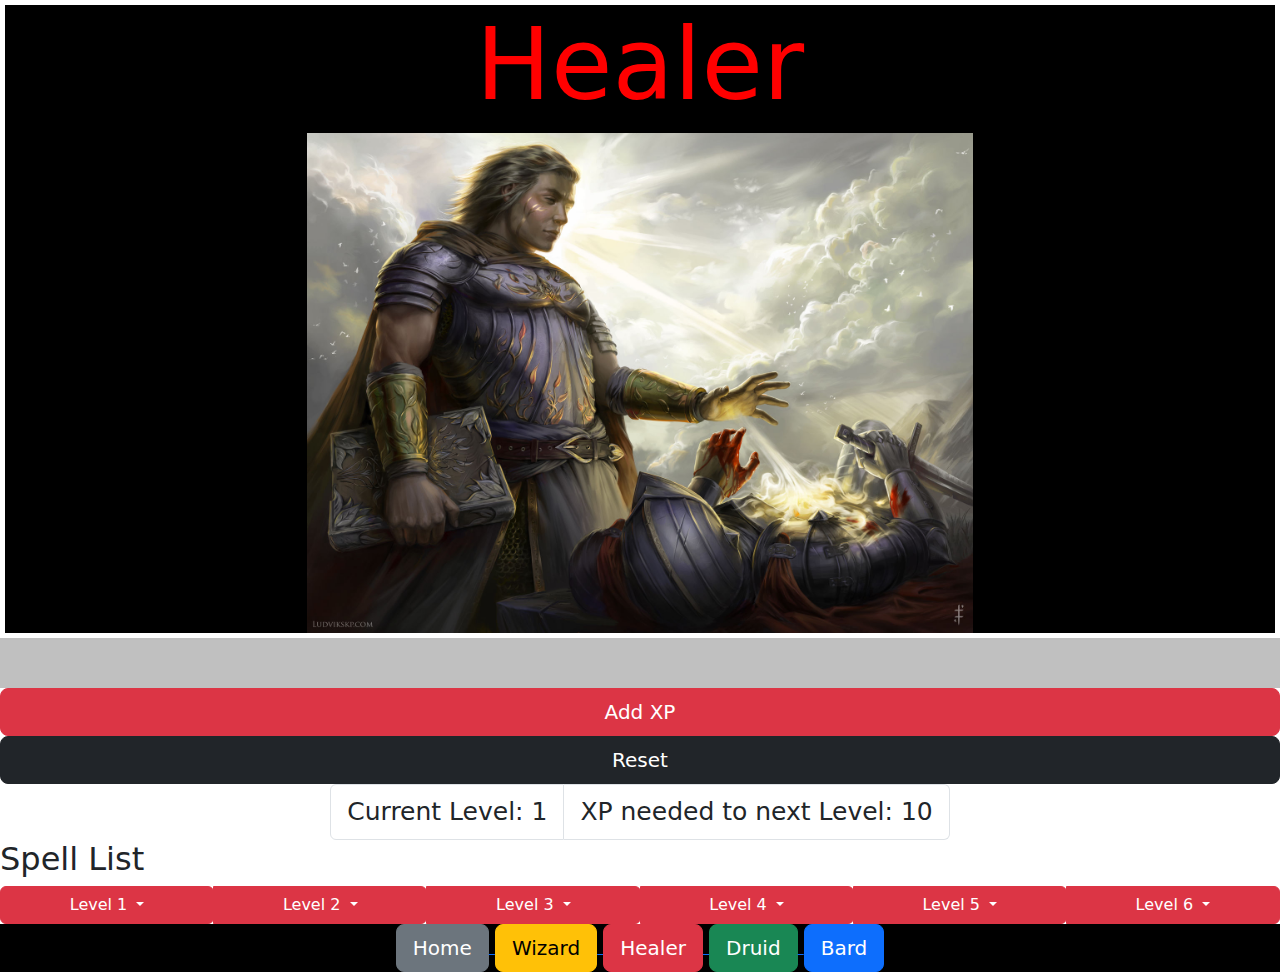
<file: index3.html>
<!DOCTYPE html>
<html lang="en">
<head>
    <meta charset="UTF-8">
    <meta name="viewport" content="width=device-width, initial-scale=1.0">
    <title>Class List</title>
    <link rel="stylesheet" href="./assets/css/form.css">
    <link href="https://cdn.jsdelivr.net/npm/bootstrap@5.3.3/dist/css/bootstrap.min.css" rel="stylesheet" integrity="sha384-QWTKZyjpPEjISv5WaRU9OFeRpok6YctnYmDr5pNlyT2bRjXh0JMhjY6hW+ALEwIH" crossorigin="anonymous">
</head>

<body data-class="healer">
    <header>
        <h1 style="font-size:100px;" id="healer-h">Healer</h1>
        <img src="./assets/images/Healer.jpg" style="width: auto; height: 500px;">
    </header>
    <div class="experienceBar">
        <div class="experienceFill"></div>
    </div>
    <button type="button" class="btn btn-danger btn-lg" id="addxp">Add XP</button>
    <button type="button" class="btn btn-dark btn-lg" id="resetxp">Reset</button>
    <ul class="list-group list-group-horizontal" id="classProgress">
        <li class="list-group-item">Current Level:</li>
        <li class="list-group-item">Xp needed to next Level:</li>
    </ul>   
    <section id="spell-list">
        <h2>Spell List</h2>
        <div class="btn-group">
            <button type="button" class="btn btn-danger dropdown-toggle" data-bs-toggle="dropdown" aria-expanded="false">
              Level 1
            </button>
            <ul class="dropdown-menu">
              <li><a class="dropdown-item" href="#" data-bs-toggle="modal" data-bs-target="#banish">Banish</a></li>
              <li><a class="dropdown-item" href="#" data-bs-toggle="modal" data-bs-target="#blessing-against-wounds">Blessing Against Wounds</a></li>
              <li><a class="dropdown-item" href="#" data-bs-toggle="modal" data-bs-target="#shield-small">Equipment: Shield, Small</a></li>
              <li><a class="dropdown-item" href="#" data-bs-toggle="modal" data-bs-target="#weapon-short">Equipment: Weapon, Short</a></li>
              <li><a class="dropdown-item" href="#" data-bs-toggle="modal" data-bs-target="#experienced">Experienced</a></li>
              <li><a class="dropdown-item" href="#" data-bs-toggle="modal" data-bs-target="#harden">Harden</a></li>
              <li><a class="dropdown-item" href="#" data-bs-toggle="modal" data-bs-target="#heal">Heal</a></li>
              <li><a class="dropdown-item" href="#" data-bs-toggle="modal" data-bs-target="#release">Release</a></li>
            </ul>
            <button type="button" class="btn btn-danger dropdown-toggle" data-bs-toggle="dropdown" aria-expanded="false">
                Level 2
              </button>
              <ul class="dropdown-menu">
                <li><a class="dropdown-item" href="#" data-bs-toggle="modal" data-bs-target="#adaptive-blessing">Adaptive Blessing</a></li>
                <li><a class="dropdown-item" href="#" data-bs-toggle="modal" data-bs-target="#entangle">Entangle</a></li>
                <li><a class="dropdown-item" href="#" data-bs-toggle="modal" data-bs-target="#weapon-hinged">Equipment: Weapon, Hinged</a></li>
                <li><a class="dropdown-item" href="#" data-bs-toggle="modal" data-bs-target="#greater-release">Greater Release</a></li>
                <li><a class="dropdown-item" href="#" data-bs-toggle="modal" data-bs-target="#hold-person">Hold Person</a></li>
                <li><a class="dropdown-item" href="#" data-bs-toggle="modal" data-bs-target="#innate">Innate</a></li>
                <li><a class="dropdown-item" href="#" data-bs-toggle="modal" data-bs-target="#sever-spirit">Sever Spirit</a></li>
                <li><a class="dropdown-item" href="#" data-bs-toggle="modal" data-bs-target="#shove">Shove</a></li>
                <li><a class="dropdown-item" href="#" data-bs-toggle="modal" data-bs-target="#summon-dead">Summon Dead</a></li>
              </ul>
              <button type="button" class="btn btn-danger dropdown-toggle" data-bs-toggle="dropdown" aria-expanded="false">
                Level 3
              </button>
              <ul class="dropdown-menu">
                <li><a class="dropdown-item" href="#" data-bs-toggle="modal" data-bs-target="#adaptive-protection">Adaptive Protection</a></li>
                <li><a class="dropdown-item" href="#" data-bs-toggle="modal" data-bs-target="#astral-intervention">Astral Intervention</a></li>
                <li><a class="dropdown-item" href="#" data-bs-toggle="modal" data-bs-target="#shield-medium">Equipment: Shield, Medium</a></li>
                <li><a class="dropdown-item" href="#" data-bs-toggle="modal" data-bs-target="#extension">Extension</a></li>
                <li><a class="dropdown-item" href="#" data-bs-toggle="modal" data-bs-target="#greater-harden">Greater Harden</a></li>
                <li><a class="dropdown-item" href="#" data-bs-toggle="modal" data-bs-target="#iceball">Iceball</a></li>
                <li><a class="dropdown-item" href="#" data-bs-toggle="modal" data-bs-target="#mend">Mend</a></li>
                <li><a class="dropdown-item" href="#" data-bs-toggle="modal" data-bs-target="#resurrect">Resurrect</a></li>
                <li><a class="dropdown-item" href="#" data-bs-toggle="modal" data-bs-target="#undead-minion">Undead Minion</a></li>
              </ul>
              <button type="button" class="btn btn-danger dropdown-toggle" data-bs-toggle="dropdown" aria-expanded="false">
                Level 4
              </button>
              <ul class="dropdown-menu">
                <li><a class="dropdown-item" href="#" data-bs-toggle="modal" data-bs-target="#blessing-against-harm">Blessing Against Harm</a></li>
                <li><a class="dropdown-item" href="#" data-bs-toggle="modal" data-bs-target="#circle-of-protection">Circle of Protection</a></li>
                <li><a class="dropdown-item" href="#" data-bs-toggle="modal" data-bs-target="#greater-heal">Greater Heal</a></li>
                <li><a class="dropdown-item" href="#" data-bs-toggle="modal" data-bs-target="#imbue-shield">Imbue Shield</a></li>
                <li><a class="dropdown-item" href="#" data-bs-toggle="modal" data-bs-target="#protection-from-projectiles">Protection from Projectiles</a></li>
                <li><a class="dropdown-item" href="#" data-bs-toggle="modal" data-bs-target="#swift">Swift</a></li>
                <li><a class="dropdown-item" href="#" data-bs-toggle="modal" data-bs-target="#teleport">Teleport</a></li>
              </ul>
              <button type="button" class="btn btn-danger dropdown-toggle" data-bs-toggle="dropdown" aria-expanded="false">
                Level 5
              </button>
              <ul class="dropdown-menu">
                <li><a class="dropdown-item" href="#" data-bs-toggle="modal" data-bs-target="#abeyance">Abeyance</a></li>
                <li><a class="dropdown-item" href="#" data-bs-toggle="modal" data-bs-target="#ambulant">Ambulant</a></li>
                <li><a class="dropdown-item" href="#" data-bs-toggle="modal" data-bs-target="#blessed-aura">Blessed Aura</a></li>
                <li><a class="dropdown-item" href="#" data-bs-toggle="modal" data-bs-target="#dispel-magic">Dispel Magic</a></li>
                <li><a class="dropdown-item" href="#" data-bs-toggle="modal" data-bs-target="#enlightened-soul">Enlightened Soul</a></li>
                <li><a class="dropdown-item" href="#" data-bs-toggle="modal" data-bs-target="#greater-resurrect">Greater Resurrect</a></li>
                <li><a class="dropdown-item" href="#" data-bs-toggle="modal" data-bs-target="#greater-undead-minion">Greater Undead Minion</a></li>
                <li><a class="dropdown-item" href="#" data-bs-toggle="modal" data-bs-target="#steal-life-essence">Steal Life Essence</a></li>
              </ul>
              <button type="button" class="btn btn-danger dropdown-toggle" data-bs-toggle="dropdown" aria-expanded="false">
                Level 6
              </button>
              <ul class="dropdown-menu">
                <li><a class="dropdown-item" href="#" data-bs-toggle="modal" data-bs-target="#ancestral-armor">Ancestral Armor</a></li>
                <li><a class="dropdown-item" href="#" data-bs-toggle="modal" data-bs-target="#mass-healing">Mass Healing</a></li>
                <li><a class="dropdown-item" href="#" data-bs-toggle="modal" data-bs-target="#necromancer">Necromancer</a></li>
                <li><a class="dropdown-item" href="#" data-bs-toggle="modal" data-bs-target="#persistent">Persistent</a></li>
                <li><a class="dropdown-item" href="#" data-bs-toggle="modal" data-bs-target="#phoenix-tears">Phoenix Tears</a></li>
                <li><a class="dropdown-item" href="#" data-bs-toggle="modal" data-bs-target="#priest">Priest</a></li>
                <li><a class="dropdown-item" href="#" data-bs-toggle="modal" data-bs-target="#protection-from-magic">Protection from Magic</a></li>
                <li><a class="dropdown-item" href="#" data-bs-toggle="modal" data-bs-target="#stun">Stun</a></li>
                <li><a class="dropdown-item" href="#" data-bs-toggle="modal" data-bs-target="#warder">Warder</a></li>
              </ul>
          </div>
          <!-- Modals level 1 -->
         <div class="modal fade" id="banish" tabindex="-1" aria-labelledby="banishLabel" aria-hidden="true">
            <div class="modal-dialog modal-dialog-centered">
              <div class="modal-content">
                <div class="modal-header">
                  <h5 class="modal-title" id="banishLabel">Banish</h5>
                  <button type="button" class="btn-close" data-bs-dismiss="modal" aria-label="Close"></button>
                </div>
                <div class="modal-body">
                  <p><b>Type:</b> Verbal </p>
                  <p><b>School:</b>Spirit</p>
                  <p><b>Range:</b> 20’ </p>
                  <p><b>Incantation:</b> “The Spirits banish thee from this place”</p> 
                  <p><b>Materials:</b> None</p> 
                  <p><b>Effects:</b> Target Insubstantial player must return to their base where their Insubstantial State Immediately ends.</p>
                </div>
                <div class="modal-footer">
                  <button type="button" class="btn btn-secondary" data-bs-dismiss="modal">Close</button>
                </div>
              </div>
            </div>
          </div>
          <div class="modal fade" id="blessing-against-wounds" tabindex="-1" aria-labelledby="blessing-against-woundsLabel" aria-hidden="true">
  <div class="modal-dialog modal-dialog-centered">
    <div class="modal-content">
      <div class="modal-header">
        <h5 class="modal-title" id="blessing-against-woundsLabel">Blessing Against Wounds</h5>
        <button type="button" class="btn-close" data-bs-dismiss="modal" aria-label="Close"></button>
      </div>
      <div class="modal-body">
        <p><b>Type:</b> Enchantment </p>
        <p><b>School:</b> Protection </p>
        <p><b>Range:</b> Touch: Others </p>
        <p><b>Incantation:</b> “I enchant thee against wounds” x3 </p> 
        <p><b>Materials:</b> White Strip </p> 
        <p><b>Effects:</b> Resistant to Wounds. Does not count towards a players Enchantment limit.</p>
      </div>
      <div class="modal-footer">
        <button type="button" class="btn btn-secondary" data-bs-dismiss="modal">Close</button>
      </div>
    </div>
  </div>
</div>
<div class="modal fade" id="shield-small" tabindex="-1" aria-labelledby="shield-smallLabel" aria-hidden="true">
  <div class="modal-dialog modal-dialog-centered">
    <div class="modal-content">
      <div class="modal-header">
        <h5 class="modal-title" id="shield-smallLabel"> Equipment: Shield, Small</h5>
        <button type="button" class="btn-close" data-bs-dismiss="modal" aria-label="Close"></button>
      </div>
      <div class="modal-body">
        <p><b>Type:</b> Neutral </p>
        <p><b>School:</b> Neutral </p>
        <p><b>Range:</b> </p>
        <p><b>Incantation:</b> None </p> 
        <p><b>Materials:</b> None </p> 
        <p><b>Effects:</b> May wield a Small shield.</p>
      </div>
      <div class="modal-footer">
        <button type="button" class="btn btn-secondary" data-bs-dismiss="modal">Close</button>
      </div>
    </div>
  </div>
</div>
<div class="modal fade" id="weapon-short" tabindex="-1" aria-labelledby="weapon-shortLabel" aria-hidden="true">
  <div class="modal-dialog modal-dialog-centered">
    <div class="modal-content">
      <div class="modal-header">
        <h5 class="modal-title" id="weapon-shortLabel">Equipment: Weapon, Short</h5>
        <button type="button" class="btn-close" data-bs-dismiss="modal" aria-label="Close"></button>
      </div>
      <div class="modal-body">
        <p><b>Type:</b> Neutral</p>
       <P><b>School:</b> Neutral </p>
       <p><b>Range:</b></p>  
       <p><b>Incantation:</b> None </p>
       <p><b>Materials:</b> None </p> 
       <p><b>Effects:</b> May wield one short weapon at a time for each instance purchased (but may carry extras). </p>
       </div>
      <div class="modal-footer">
        <button type="button" class="btn btn-secondary" data-bs-dismiss="modal">Close</button>
      </div>
    </div>
  </div>
</div>
<div class="modal fade" id="experienced" tabindex="-1" aria-labelledby="experiencedLabel" aria-hidden="true">
  <div class="modal-dialog modal-dialog-centered">
    <div class="modal-content">
      <div class="modal-header">
        <h5 class="modal-title" id="experiencedLabel">Experienced</h5>
        <button type="button" class="btn-close" data-bs-dismiss="modal" aria-label="Close"></button>
      </div>
      <div class="modal-body">
        <p> <b>Type:</b>  Neutral</p>
        <p> <b>School:</b> Neutral </p>
        <p> <b>Range:</b> </p>
        <p> <b>Incantation:</b> None </p>
        <p> <b>Materials:</b> None </p>
        <p> <b>Effects:</b> A single per-life Verbal purchased becomes Charge x5 in addition to the normal frequency. OR a single per-refresh Verbal purchased becomes Charge x10 in addition to the normal frequency. This Verbal must be determined before the game begins and cannot be changed. </p>
      </div>
      <div class="modal-footer">
        <button type="button" class="btn btn-secondary" data-bs-dismiss="modal">Close</button>
      </div>
    </div>
  </div>
</div>
<div class="modal fade" id="harden" tabindex="-1" aria-labelledby="hardenLabel" aria-hidden="true">
  <div class="modal-dialog modal-dialog-centered">
    <div class="modal-content">
      <div class="modal-header">
        <h5 class="modal-title" id="hardenLabel">Harden</h5>
        <button type="button" class="btn-close" data-bs-dismiss="modal" aria-label="Close"></button>
      </div>
      <div class="modal-body">
        <p><b>Type:</b> Enchantment </p>
        <p><b>School:</b> Protection </p>
        <p><b>Range:</b> Touch: Others </p>
        <p><b>Incantation:</b> “I enchant thee with Harden” x3 </p> 
        <p><b>Materials:</b> White Strip </p> 
        <p><b>Effects:</b> Bearers weapons or shield may only be destroyed by Magic Balls/Verbals which destroy objects e.g. Fireball or Pyrotechnics. </p>
      </div>
      <div class="modal-footer">
        <button type="button" class="btn btn-secondary" data-bs-dismiss="modal">Close</button>
      </div>
    </div>
  </div>
</div>
<div class="modal fade" id="heal" tabindex="-1" aria-labelledby="healLabel" aria-hidden="true">
  <div class="modal-dialog modal-dialog-centered">
    <div class="modal-content">
      <div class="modal-header">
        <h5 class="modal-title" id="healLabel">Heal</h5>
        <button type="button" class="btn-close" data-bs-dismiss="modal" aria-label="Close"></button>
      </div>
      <div class="modal-body">
        <p><b>Type:</b> Verbal </p>
        <p><b>School:</b>Spirit</p>
        <p><b>Range:</b> Touch </p>
        <p><b>Incantation:</b> “Sword Cut, spear stab, mace smash, arrow jab, </p>
                              <P>  Let the white light of healing descend on thee. </P>
                              <P>  Let the white light of healing stop thy spilling blood. </P>
                              <P>  Let the white light of healing mend thy bones. </P>
                              <P>  Let the white light of healing close thy wounds. </P>
                              <P>  Let the white light of healing restore thy vigor. </P>
                              <P>  The white light of healing hath healed thee.” </P>
        <p><b>Materials:</b> None</p> 
        <p><b>Effects:</b> Target player heals a Wound. </p>
      </div>
      <div class="modal-footer">
        <button type="button" class="btn btn-secondary" data-bs-dismiss="modal">Close</button>
      </div>
    </div>
  </div>
</div>
<div class="modal fade" id="release" tabindex="-1" aria-labelledby="releaseLabel" aria-hidden="true">
  <div class="modal-dialog modal-dialog-centered">
    <div class="modal-content">
      <div class="modal-header">
        <h5 class="modal-title" id="releaseLabel">Release</h5>
        <button type="button" class="btn-close" data-bs-dismiss="modal" aria-label="Close"></button>
      </div>
      <div class="modal-body">
        <p> <b>Type:</b> Verbal</p>
        <p> <b>School:</b> Sorcery </p>
        <p> <b>Range:</b> Touch </p>
        <p> <b>Incantation:</b> “From thy bindings thou art released” x5 </p>
        <p> <b>Materials:</b> None </p>
        <p> <b>Effects:</b> A single ongoing effect or State is removed from the target. Casters choice.
        </p>
      </div>
      <div class="modal-footer">
        <button type="button" class="btn btn-secondary" data-bs-dismiss="modal">Close</button>
      </div>
    </div>
  </div>
</div>
<!-- Modals level 2 -->
<div class="modal fade" id="adaptive-blessing" tabindex="-1" aria-labelledby="adaptive-blessingLabel" aria-hidden="true">
  <div class="modal-dialog modal-dialog-centered">
    <div class="modal-content">
      <div class="modal-header">
        <h5 class="modal-title" id="adaptive-blessingLabel">Adaptive Blessing</h5>
        <button type="button" class="btn-close" data-bs-dismiss="modal" aria-label="Close"></button>
      </div>
      <div class="modal-body">
        <p><b>Type:</b> Enchantment </p>
        <p><b>School:</b> Protection </p>
        <p><b>Range:</b> Touch: Others </p>
        <p><b>Incantation:</b> “I enchant thee with this blessing” x3 </p> 
        <p><b>Materials:</b> White Strip </p> 
        <p><b>Effects:</b> Effects: Bearer becomes Resistant to one of the following Schools: Death, Flame, Subdual, Command, Sorcery. School is chosen at the time of casting. Does not count towards a players Enchantment limit, may not be worn with any other Enchantments from the Protection School. </p>
      </div>
      <div class="modal-footer">
        <button type="button" class="btn btn-secondary" data-bs-dismiss="modal">Close</button>
      </div>
    </div>
  </div>
</div>
<div class="modal fade" id="entangle" tabindex="-1" aria-labelledby="entangleLabel" aria-hidden="true">
  <div class="modal-dialog modal-dialog-centered">
    <div class="modal-content">
      <div class="modal-header">
        <h5 class="modal-title" id="entangleLabel">Entangle</h5>
        <button type="button" class="btn-close" data-bs-dismiss="modal" aria-label="Close"></button>
      </div>
      <div class="modal-body">
        <p> <b>Type:</b> Magic Ball</p>
        <p> <b>School:</b> Subdual </p>
        <p> <b>Range:</b> Ball </p>
        <p> <b>Incantation:</b> “The strength of earth is mine to evoke” x3 </p>
        <p> <b>Materials:</b> Brown Magic Ball </p>
        <p> <b>Effects:</b> Target is Stopped for 60 seconds. Engulfing. </p>
      </div>
      <div class="modal-footer">
        <button type="button" class="btn btn-secondary" data-bs-dismiss="modal">Close</button>
      </div>
    </div>
  </div>
</div>
<div class="modal fade" id="weapon-hinged" tabindex="-1" aria-labelledby="weapon-hingedLabel" aria-hidden="true">
  <div class="modal-dialog modal-dialog-centered">
    <div class="modal-content">
      <div class="modal-header">
        <h5 class="modal-title" id="weapon-hingedLabel">Equipment: Weapon, Hinged</h5>
        <button type="button" class="btn-close" data-bs-dismiss="modal" aria-label="Close"></button>
      </div>
      <div class="modal-body">
        <p><b>Type:</b> Neutral</p>
       <P><b>School:</b> Neutral </p>
       <p><b>Range:</b></p>  
       <p><b>Incantation:</b> None </p>
       <p><b>Materials:</b> None </p> 
       <p><b>Effects:</b> May wield one hinged weapon at a time for each instance purchased (but may carry extras). </p>
       </div>
      <div class="modal-footer">
        <button type="button" class="btn btn-secondary" data-bs-dismiss="modal">Close</button>
      </div>
    </div>
  </div>
</div>
<div class="modal fade" id="greater-release" tabindex="-1" aria-labelledby="greater-releaseLabel" aria-hidden="true">
  <div class="modal-dialog modal-dialog-centered">
    <div class="modal-content">
      <div class="modal-header">
        <h5 class="modal-title" id="greater-releaseLabel">Greater Release</h5>
        <button type="button" class="btn-close" data-bs-dismiss="modal" aria-label="Close"></button>
      </div>
      <div class="modal-body">
        <p> <b>Type:</b> Verbal</p>
        <p> <b>School:</b> Sorcery </p>
        <p> <b>Range:</b> 20' </p>
        <p> <b>Incantation:</b> “From all thine afflictions thou art released” x2 </p>
        <p> <b>Materials:</b> None </p>
        <p> <b>Effects:</b> All ongoing effects and States are removed from the target. The caster may choose to leave some States or effects in place. </p>
      </div>
      <div class="modal-footer">
        <button type="button" class="btn btn-secondary" data-bs-dismiss="modal">Close</button>
      </div>
    </div>
  </div>
</div>
<div class="modal fade" id="hold-person" tabindex="-1" aria-labelledby="hold-personLabel" aria-hidden="true">
  <div class="modal-dialog modal-dialog-centered">
    <div class="modal-content">
      <div class="modal-header">
        <h5 class="modal-title" id="hold-personLabel">Hold Person</h5>
        <button type="button" class="btn-close" data-bs-dismiss="modal" aria-label="Close"></button>
      </div>
      <div class="modal-body">
        <p> <b>Type:</b> Verbal</p>
        <p> <b>School:</b> Command </p>
        <p> <b>Range:</b> 20' </p>
        <p> <b>Incantation:</b> “I command thee to stop” x3 </p>
        <p> <b>Materials:</b> None </p>
        <p> <b>Effects:</b> Target player becomes Stopped for 30 seconds. </p>
      </div>
      <div class="modal-footer">
        <button type="button" class="btn btn-secondary" data-bs-dismiss="modal">Close</button>
      </div>
    </div>
  </div>
</div>
<div class="modal fade" id="innate" tabindex="-1" aria-labelledby="innateLabel" aria-hidden="true">
  <div class="modal-dialog modal-dialog-centered">
    <div class="modal-content">
      <div class="modal-header">
        <h5 class="modal-title" id="innateLabel">Innate</h5>
        <button type="button" class="btn-close" data-bs-dismiss="modal" aria-label="Close"></button>
      </div>
      <div class="modal-body">
        <p> <b>Type:</b> Meta-Magic</p>
        <p> <b>School:</b> Neutral </p>
        <p> <b>Range:</b>  </p>
        <p> <b>Incantation:</b> “None” </p>
        <p> <b>Materials:</b> None </p>
        <p> <b>Effects:</b> May be used to instantly Charge a single magic by stating the name of the magic. </p>
      </div>
      <div class="modal-footer">
        <button type="button" class="btn btn-secondary" data-bs-dismiss="modal">Close</button>
      </div>
    </div>
  </div>
</div>
<div class="modal fade" id="sever-spirit" tabindex="-1" aria-labelledby="sever-spiritLabel" aria-hidden="true">
  <div class="modal-dialog modal-dialog-centered">
    <div class="modal-content">
      <div class="modal-header">
        <h5 class="modal-title" id="sever-spiritLabel">Sever Spirit</h5>
        <button type="button" class="btn-close" data-bs-dismiss="modal" aria-label="Close"></button>
      </div>
      <div class="modal-body">
        <p> <b>Type:</b> Verbal</p>
        <p> <b>School:</b> Spirit </p>
        <p> <b>Range:</b> 20' </p>
        <p> <b>Incantation:</b> “The spirits lay a curse on thee.” x3 </p>
        <p> <b>Materials:</b> None </p>
        <p> <b>Effects:</b> May only target dead players. Player is Cursed. Any Enchantments on the player are removed. </p>
      </div>
      <div class="modal-footer">
        <button type="button" class="btn btn-secondary" data-bs-dismiss="modal">Close</button>
      </div>
    </div>
  </div>
</div>
<div class="modal fade" id="shove" tabindex="-1" aria-labelledby="shoveLabel" aria-hidden="true">
  <div class="modal-dialog modal-dialog-centered">
    <div class="modal-content">
      <div class="modal-header">
        <h5 class="modal-title" id="shoveLabel">Shove</h5>
        <button type="button" class="btn-close" data-bs-dismiss="modal" aria-label="Close"></button>
      </div>
      <div class="modal-body">
        <p> <b>Type:</b> Verbal</p>
        <p> <b>School:</b> Sorcery </p>
        <p> <b>Range:</b> 20' </p>
        <p> <b>Incantation:</b> “My power shoves thee” x3 </p>
        <p> <b>Materials:</b> None </p>
        <p> <b>Effects:</b> Target player is moved back 20’ in a straight line away from the caster. Works on Stopped players. </p>
      </div>
      <div class="modal-footer">
        <button type="button" class="btn btn-secondary" data-bs-dismiss="modal">Close</button>
      </div>
    </div>
  </div>
</div>
<div class="modal fade" id="summon-dead" tabindex="-1" aria-labelledby="summon-deadLabel" aria-hidden="true">
  <div class="modal-dialog modal-dialog-centered">
    <div class="modal-content">
      <div class="modal-header">
        <h5 class="modal-title" id="summon-deadLabel">Summon Dead</h5>
        <button type="button" class="btn-close" data-bs-dismiss="modal" aria-label="Close"></button>
      </div>
      <div class="modal-body">
        <p> <b>Type:</b> Verbal</p>
        <p> <b>School:</b> Spirit </p>
        <p> <b>Range:</b> 50' </p>
        <p> <b>Incantation:</b> “I summon thy corpse” x5 </p>
        <p> <b>Materials:</b> None </p>
        <p> <b>Effects:</b> Target dead player may choose to go to the caster and then counts as though they had not moved from where they died. May be used on a dead player who has not moved from where they died or who is at their respawn. </p>
      </div>
      <div class="modal-footer">
        <button type="button" class="btn btn-secondary" data-bs-dismiss="modal">Close</button>
      </div>
    </div>
  </div>
</div>
 <!-- Modals level 3 -->
 <div class="modal fade" id="adaptive-protection" tabindex="-1" aria-labelledby="adaptive-protectionLabel" aria-hidden="true">
  <div class="modal-dialog modal-dialog-centered">
    <div class="modal-content">
      <div class="modal-header">
        <h5 class="modal-title" id="adaptive-protectionLabel">Adaptive Protection</h5>
        <button type="button" class="btn-close" data-bs-dismiss="modal" aria-label="Close"></button>
      </div>
      <div class="modal-body">
        <p><b>Type:</b> Enchantment </p>
        <p><b>School:</b> Protection </p>
        <p><b>Range:</b> Touch: Others </p>
        <p><b>Incantation:</b> “I enchant thee with this protection” x3 </p> 
        <p><b>Materials:</b> White Strip </p> 
        <p><b>Effects:</b> Effects: Bearer becomes Immune to one of the following Schools: Death, Flame, Subdual, Command, Sorcery. School is chosen at the time of casting. </p>
      </div>
      <div class="modal-footer">
        <button type="button" class="btn btn-secondary" data-bs-dismiss="modal">Close</button>
      </div>
    </div>
  </div>
</div>
<div class="modal fade" id="astral-intervention" tabindex="-1" aria-labelledby="astral-interventionLabel" aria-hidden="true">
  <div class="modal-dialog modal-dialog-centered">
    <div class="modal-content">
      <div class="modal-header">
        <h5 class="modal-title" id="astral-interventionLabel">Astral Intervention</h5>
        <button type="button" class="btn-close" data-bs-dismiss="modal" aria-label="Close"></button>
      </div>
      <div class="modal-body">
        <p> <b>Type:</b> Verbal</p>
        <p> <b>School:</b> Command </p>
        <p> <b>Range:</b> 20' </p>
        <p> <b>Incantation:</b> “I command thee to retreat into the aether” x3 </p>
        <p> <b>Materials:</b> None </p>
        <p> <b>Effects:</b> Target player becomes Insubstantial for 30 seconds. </p>
      </div>
      <div class="modal-footer">
        <button type="button" class="btn btn-secondary" data-bs-dismiss="modal">Close</button>
      </div>
    </div>
  </div>
</div>
<div class="modal fade" id="shield-medium" tabindex="-1" aria-labelledby="shield-mediumLabel" aria-hidden="true">
  <div class="modal-dialog modal-dialog-centered">
    <div class="modal-content">
      <div class="modal-header">
        <h5 class="modal-title" id="shield-mediumLabel">Equipment: Shield, Medium</h5>
        <button type="button" class="btn-close" data-bs-dismiss="modal" aria-label="Close"></button>
      </div>
      <div class="modal-body">
        <p><b>Type:</b> Neutral </p>
        <p><b>School:</b> Neutral </p>
        <p><b>Range:</b> </p>
        <p><b>Incantation:</b> None </p> 
        <p><b>Materials:</b> None </p> 
        <p><b>Effects:</b> May wield up to a medium shield. </p>
      </div>
      <div class="modal-footer">
        <button type="button" class="btn btn-secondary" data-bs-dismiss="modal">Close</button>
      </div>
    </div>
  </div>
</div>
<div class="modal fade" id="extension" tabindex="-1" aria-labelledby="extensionLabel" aria-hidden="true">
  <div class="modal-dialog modal-dialog-centered">
    <div class="modal-content">
      <div class="modal-header">
        <h5 class="modal-title" id="extensionLabel">Extension</h5>
        <button type="button" class="btn-close" data-bs-dismiss="modal" aria-label="Close"></button>
      </div>
      <div class="modal-body">
        <p> <b>Type:</b> Meta-Magic </p>
        <p> <b>School:</b> Neutral </p>
        <p> <b>Range:</b>  </p>
        <p> <b>Incantation:</b> “Extension” </p>
        <p> <b>Materials:</b> None </p>
        <p> <b>Effects:</b> Verbal becomes 50’. Only works on Verbals with a range of 20’. </p>
      </div>
      <div class="modal-footer">
        <button type="button" class="btn btn-secondary" data-bs-dismiss="modal">Close</button>
      </div>
    </div>
  </div>
</div>
<div class="modal fade" id="greater-harden" tabindex="-1" aria-labelledby="greater-hardenLabel" aria-hidden="true">
  <div class="modal-dialog modal-dialog-centered">
    <div class="modal-content">
      <div class="modal-header">
        <h5 class="modal-title" id="greater-hardenLabel">Greater Harden</h5>
        <button type="button" class="btn-close" data-bs-dismiss="modal" aria-label="Close"></button>
      </div>
      <div class="modal-body">
        <p><b>Type:</b> Enchantment </p>
        <p><b>School:</b> Protection </p>
        <p><b>Range:</b> Touch: Others </p>
        <p><b>Incantation:</b> “I enchant thee with Greater Harden” x3 </p> 
        <p><b>Materials:</b> White Strip </p> 
        <p><b>Effects:</b> Shields and weapons wielded by the player are affected as per Harden. May only be cast on a player. </p>
      </div>
      <div class="modal-footer">
        <button type="button" class="btn btn-secondary" data-bs-dismiss="modal">Close</button>
      </div>
    </div>
  </div>
</div>
<div class="modal fade" id="iceball" tabindex="-1" aria-labelledby="iceballLabel" aria-hidden="true">
  <div class="modal-dialog modal-dialog-centered">
    <div class="modal-content">
      <div class="modal-header">
        <h5 class="modal-title" id="iceballLabel">Iceball</h5>
        <button type="button" class="btn-close" data-bs-dismiss="modal" aria-label="Close"></button>
      </div>
      <div class="modal-body">
        <p> <b>Type:</b> Magic Ball</p>
        <p> <b>School:</b> Subdual </p>
        <p> <b>Range:</b> Ball </p>
        <p> <b>Incantation:</b> “The strength of ice is mine to evoke” x3 </p>
        <p> <b>Materials:</b> White Magic Ball </p>
        <p> <b>Effects:</b> Target player becomes Frozen for 60 seconds. Engulfing. </p>
      </div>
      <div class="modal-footer">
        <button type="button" class="btn btn-secondary" data-bs-dismiss="modal">Close</button>
      </div>
    </div>
  </div>
</div>
<div class="modal fade" id="mend" tabindex="-1" aria-labelledby="mendLabel" aria-hidden="true">
  <div class="modal-dialog modal-dialog-centered">
    <div class="modal-content">
      <div class="modal-header">
        <h5 class="modal-title" id="mendLabel">Mend</h5>
        <button type="button" class="btn-close" data-bs-dismiss="modal" aria-label="Close"></button>
      </div>
      <div class="modal-body">
        <p> <b>Type:</b> Verbal</p>
        <p> <b>School:</b> Sorcery </p>
        <p> <b>Range:</b> Touch </p>
        <p> <b>Incantation:</b> “I make this item whole again” x5 </p>
        <p> <b>Materials:</b> None </p>
        <p> <b>Effects:</b> Destroyed item is repaired, or one point of armor in one location is repaired. </p>
      </div>
      <div class="modal-footer">
        <button type="button" class="btn btn-secondary" data-bs-dismiss="modal">Close</button>
      </div>
    </div>
  </div>
</div>
<div class="modal fade" id="resurrect" tabindex="-1" aria-labelledby="resurrectLabel" aria-hidden="true">
  <div class="modal-dialog modal-dialog-centered">
    <div class="modal-content">
      <div class="modal-header">
        <h5 class="modal-title" id="resurrectLabel">Resurrect</h5>
        <button type="button" class="btn-close" data-bs-dismiss="modal" aria-label="Close"></button>
      </div>
      <div class="modal-body">
        <p> <b>Type:</b> Verbal</p>
        <p> <b>School:</b> Spirit </p>
        <p> <b>Range:</b> Touch </p>
        <p> <b>Incantation:</b> “Sword Cut, spear stab, mace smash, arrow jab, </p>
        <P>  Let the white light of healing descend on thee. </P>
        <P>  Let the white light of healing stop thy spilling blood. </P>
        <P>  Let the white light of healing mend thy bones. </P>
        <P>  Let the white light of healing close thy wounds. </P>
        <P>  Let the white light of healing restore thy vigor. </P>
        <P>  The white light of healing hath resurrected thee.” </P>
        <p> <b>Materials:</b> None </p>
        <p> <b>Effects:</b>  Target Dead player who has not moved from where they died is returned to life. Non-Persistent Enchantments on the player are removed before the player returns to life. Any Wounds on the player are healed. </p>
      </div>
      <div class="modal-footer">
        <button type="button" class="btn btn-secondary" data-bs-dismiss="modal">Close</button>
      </div>
    </div>
  </div>
</div>
<div class="modal fade" id="undead-minion" tabindex="-1" aria-labelledby="undead-minionLabel" aria-hidden="true">
  <div class="modal-dialog modal-dialog-centered">
    <div class="modal-content">
      <div class="modal-header">
        <h5 class="modal-title" id="undead-minionLabel">Undead Minion</h5>
        <button type="button" class="btn-close" data-bs-dismiss="modal" aria-label="Close"></button>
      </div>
      <div class="modal-body">
        <p><b>Type:</b> Enchantment </p>
        <p><b>School:</b> Death </p>
        <p><b>Range:</b> Touch: Others </p>
        <p><b>Incantation:</b> “Flesh rots, bones break, skulls sigh, spirits take </p>
                                <p> let the power of my will descend on thee </p>
                                <p> let the power of my will restore thy spirit </p>
                                <p> let the power of my will knit thy corpse </p>
                                <p> let the power of my will give thee direction </p>
                                <p> let the power of my will cheat thy death </p>
                                <p> by the power of my will, arise my minion!” </p>
        <p><b>Materials:</b> Yellow Strip </p> 
        <p><b>Effects:</b> Bearer does not die or respawn as normal. </p>
                         <p> 1. Bearer is Cursed, Fragile, and Suppressed. </p>
                         <p> 2. When the bearer would normally die, they instead become Insubstantial, remove all Wounds, and must return to the caster as soon as possible. Insubstantial players may not move more than 10’ from the caster and may not speak. The caster may touch the player and then Incant “Rise and fight again” x10 to end this Insubstantial State so long as no living enemies are within 10’ of the bearer. </p>
                         <p> 3. If this Enchantment's Insubstantial is removed from the Bearer in any other manner than outlined in item 3 (or prevented entirely) this Enchantment is removed. </p>
                         <p> 4. If the caster dies, this Enchantment is removed the next time the bearer returns to the caster. </p>
                         <p> 5. If the Enchantment is removed, the bearer dies. </p>
                         <p> 6. For the duration of the Enchantment, the bearer may treat the caster as a base for the purposes of the effects which require the bearer to go to their base. </p>
                         <p> 7. Dead players who have not moved from where they died may be targeted by Undead Minion and are immediately returned to life with all Wounds removed and the Insubstantial State applied. </p>
        </div>
      <div class="modal-footer">
        <button type="button" class="btn btn-secondary" data-bs-dismiss="modal">Close</button>
      </div>
    </div>
  </div>
</div>
  <!-- Modals level 4 -->
  <div class="modal fade" id="blessing-against-harm" tabindex="-1" aria-labelledby="blessing-against-harmLabel" aria-hidden="true">
    <div class="modal-dialog modal-dialog-centered">
      <div class="modal-content">
        <div class="modal-header">
          <h5 class="modal-title" id="blessing-against-harmLabel">Blessing Against Harm</h5>
          <button type="button" class="btn-close" data-bs-dismiss="modal" aria-label="Close"></button>
        </div>
        <div class="modal-body">
          <p><b>Type:</b> Enchantment </p>
          <p><b>School:</b> Protection </p>
          <p><b>Range:</b> Touch: Others </p>
          <p><b>Incantation:</b> “I enchant thee against all harm” x3 </p> 
          <p><b>Materials:</b> White Strip </p> 
          <p><b>Effects:</b> Resistant to all effects from the next source which would inflict a Wound, Death, State, or other negative effect. Does not trigger against effects cast by the player. </p>
        </div>
        <div class="modal-footer">
          <button type="button" class="btn btn-secondary" data-bs-dismiss="modal">Close</button>
        </div>
      </div>
    </div>
  </div>
  <div class="modal fade" id="circle-of-protection" tabindex="-1" aria-labelledby="circle-of-protectionLabel" aria-hidden="true">
    <div class="modal-dialog modal-dialog-centered">
      <div class="modal-content">
        <div class="modal-header">
          <h5 class="modal-title" id="circle-of-protectionLabel">Circle of Protection</h5>
          <button type="button" class="btn-close" data-bs-dismiss="modal" aria-label="Close"></button>
        </div>
        <div class="modal-body">
          <p><b>Type:</b> Enchantment </p>
          <p><b>School:</b> Protection </p>
          <p><b>Range:</b> Self </p>
          <p><b>Incantation:</b> “Circle of Protection” x3 </p> 
          <p><b>Materials:</b> No strip required. </p> 
          <p><b>Effects:</b> The caster and up to five willing players in physical contact with the caster become Insubstantial. The caster may end Circle of Protection at any time by ending their Insubstantial State with the standard Incantation. If the caster stops being Insubstantial by any means, the Enchantment ends. Players under the effect of Circle of Protection may use magic and abilities on players under the effect of the same Circle of Protection as though they were not Insubstantial. </p>
        </div>
        <div class="modal-footer">
          <button type="button" class="btn btn-secondary" data-bs-dismiss="modal">Close</button>
        </div>
      </div>
    </div>
  </div>
  <div class="modal fade" id="greater-heal" tabindex="-1" aria-labelledby="greater-healLabel" aria-hidden="true">
    <div class="modal-dialog modal-dialog-centered">
      <div class="modal-content">
        <div class="modal-header">
          <h5 class="modal-title" id="greater-healLabel">Greater Heal</h5>
          <button type="button" class="btn-close" data-bs-dismiss="modal" aria-label="Close"></button>
        </div>
        <div class="modal-body">
          <p><b>Type:</b> Verbal </p>
          <p><b>School:</b>Spirit</p>
          <p><b>Range:</b> Touch </p>
          <p><b>Incantation:</b> “By the grace of the divine thou art healed” x5 </p>
          <p><b>Materials:</b> None</p> 
          <p><b>Effects:</b> All wounds are healed. Ignores the Cursed State. </p>
        </div>
        <div class="modal-footer">
          <button type="button" class="btn btn-secondary" data-bs-dismiss="modal">Close</button>
        </div>
      </div>
    </div>
  </div>
  <div class="modal fade" id="imbue-shield" tabindex="-1" aria-labelledby="imbue-shieldLabel" aria-hidden="true">
    <div class="modal-dialog modal-dialog-centered">
      <div class="modal-content">
        <div class="modal-header">
          <h5 class="modal-title" id="imbue-shieldLabel">Imbue Shield</h5>
          <button type="button" class="btn-close" data-bs-dismiss="modal" aria-label="Close"></button>
        </div>
        <div class="modal-body">
          <p><b>Type:</b> Enchantment </p>
          <p><b>School:</b> Protection </p>
          <p><b>Range:</b> Touch: Others </p>
          <p><b>Incantation:</b> “This shield shall neither break or bend” x3 </p> 
          <p><b>Materials:</b> White Strip </p> 
          <p><b>Effects:</b> Shield wielded by the player cannot be destroyed. Engulfing effects hitting the shield are ignored. </p>
        </div>
        <div class="modal-footer">
          <button type="button" class="btn btn-secondary" data-bs-dismiss="modal">Close</button>
        </div>
      </div>
    </div>
  </div>
  <div class="modal fade" id="protection-from-projectiles" tabindex="-1" aria-labelledby="protection-from-projectilesLabel" aria-hidden="true">
    <div class="modal-dialog modal-dialog-centered">
      <div class="modal-content">
        <div class="modal-header">
          <h5 class="modal-title" id="protection-from-projectilesLabel">Protection from Projectiles</h5>
          <button type="button" class="btn-close" data-bs-dismiss="modal" aria-label="Close"></button>
        </div>
        <div class="modal-body">
          <p><b>Type:</b> Enchantment </p>
          <p><b>School:</b> Protection </p>
          <p><b>Range:</b> Touch: Others </p>
          <p><b>Incantation:</b> “I enchant thee with Protection from Projectiles” x3 </p> 
          <p><b>Materials:</b> White Strip </p> 
          <p><b>Effects:</b> Bearer is unaffected by ammunition, thrown javelins, rocks, and throwing weapons. Engulfing effects from those objects, such as Pinning Arrow, do not affect the player. </p>
        </div>
        <div class="modal-footer">
          <button type="button" class="btn btn-secondary" data-bs-dismiss="modal">Close</button>
        </div>
      </div>
    </div>
  </div>
  <div class="modal fade" id="swift" tabindex="-1" aria-labelledby="swiftLabel" aria-hidden="true">
    <div class="modal-dialog modal-dialog-centered">
      <div class="modal-content">
        <div class="modal-header">
          <h5 class="modal-title" id="swiftLabel">Swift</h5>
          <button type="button" class="btn-close" data-bs-dismiss="modal" aria-label="Close"></button>
        </div>
        <div class="modal-body">
          <p> <b>Type:</b> Meta-Magic</p>
          <p> <b>School:</b> Neutral </p>
          <p> <b>Range:</b>  </p>
          <p> <b>Incantation:</b> “Swift” </p>
          <p> <b>Materials:</b> None </p>
          <p> <b>Effects:</b> Magic and abilities require only a single iteration of the incantation.For multi-line Incantations use the last line. </p>
        </div>
        <div class="modal-footer">
          <button type="button" class="btn btn-secondary" data-bs-dismiss="modal">Close</button>
        </div>
      </div>
    </div>
  </div>
  <div class="modal fade" id="teleport" tabindex="-1" aria-labelledby="teleportLabel" aria-hidden="true">
    <div class="modal-dialog modal-dialog-centered">
      <div class="modal-content">
        <div class="modal-header">
          <h5 class="modal-title" id="teleportLabel">Teleport</h5>
          <button type="button" class="btn-close" data-bs-dismiss="modal" aria-label="Close"></button>
        </div>
        <div class="modal-body">
          <p> <b>Type:</b> Verbal</p>
          <p> <b>School:</b> Sorcery </p>
          <p> <b>Range:</b> Touch </p>
          <p> <b>Incantation:</b> “I travel through the aether” x5 </p>
          <p> <b>Materials:</b> None </p>
          <p> <b>Effects:</b> Target willing player becomes Insubstantial and moves directly to a chosen location chosen by the caster at the time of casting. This must be a fixed location (not relative to a player or to a moveable object). Upon arrival, they must immediately end the effect as per Insubstantial. </p>
        </div>
        <div class="modal-footer">
          <button type="button" class="btn btn-secondary" data-bs-dismiss="modal">Close</button>
        </div>
      </div>
    </div>
  </div>
   <!-- Modals level 5 -->
   <div class="modal fade" id="abeyance" tabindex="-1" aria-labelledby="abeyanceLabel" aria-hidden="true">
    <div class="modal-dialog modal-dialog-centered">
      <div class="modal-content">
        <div class="modal-header">
          <h5 class="modal-title" id="abeyanceLabel">Abeyance</h5>
          <button type="button" class="btn-close" data-bs-dismiss="modal" aria-label="Close"></button>
        </div>
        <div class="modal-body">
          <p> <b>Type:</b> Magic Ball</p>
          <p> <b>School:</b> Subdual </p>
          <p> <b>Range:</b> Ball </p>
          <p> <b>Incantation:</b> “The strength of aether is mine to evoke” x3 </p>
          <p> <b>Materials:</b> Green Magic Ball </p>
          <p> <b>Effects:</b> Target is Stunned for 60 seconds. Ignores armor. </p>
        </div>
        <div class="modal-footer">
          <button type="button" class="btn btn-secondary" data-bs-dismiss="modal">Close</button>
        </div>
      </div>
    </div>
  </div>
  <div class="modal fade" id="ambulant" tabindex="-1" aria-labelledby="ambulantLabel" aria-hidden="true">
    <div class="modal-dialog modal-dialog-centered">
      <div class="modal-content">
        <div class="modal-header">
          <h5 class="modal-title" id="ambulantLabel">Ambulant</h5>
          <button type="button" class="btn-close" data-bs-dismiss="modal" aria-label="Close"></button>
        </div>
        <div class="modal-body">
          <p> <b>Type:</b> Meta-Magic</p>
          <p> <b>School:</b> Neutral </p>
          <p> <b>Range:</b>  </p>
          <p> <b>Incantation:</b> “Ambulant” </p>
          <p> <b>Materials:</b> None </p>
          <p> <b>Effects:</b> An incantation may be said while moving. May be cast while moving. </p>
        </div>
        <div class="modal-footer">
          <button type="button" class="btn btn-secondary" data-bs-dismiss="modal">Close</button>
        </div>
      </div>
    </div>
  </div>
  <div class="modal fade" id="blessed-aura" tabindex="-1" aria-labelledby="blessed-auraLabel" aria-hidden="true">
    <div class="modal-dialog modal-dialog-centered">
      <div class="modal-content">
        <div class="modal-header">
          <h5 class="modal-title" id="blessed-auraLabel">Blessed Aura</h5>
          <button type="button" class="btn-close" data-bs-dismiss="modal" aria-label="Close"></button>
        </div>
        <div class="modal-body">
          <p><b>Type:</b> Enchantment </p>
          <p><b>School:</b> Protection </p>
          <p><b>Range:</b> Touch: Others </p>
          <p><b>Incantation:</b> “I enchant thy person, arms, and armor” x3 </p> 
          <p><b>Materials:</b> White Strip </p> 
          <p><b>Effects:</b> Resistant to all effects from the next source which would inflict a Wound, Death, State, or negatively affect them or their carried or worn equipment. Does not trigger against effects cast by the player. </p>
        </div>
        <div class="modal-footer">
          <button type="button" class="btn btn-secondary" data-bs-dismiss="modal">Close</button>
        </div>
      </div>
    </div>
  </div> 
  <div class="modal fade" id="dispel-magic" tabindex="-1" aria-labelledby="dispel-magicLabel" aria-hidden="true">
    <div class="modal-dialog modal-dialog-centered">
      <div class="modal-content">
        <div class="modal-header">
          <h5 class="modal-title" id="dispel-magicLabel">Dispel Magic</h5>
          <button type="button" class="btn-close" data-bs-dismiss="modal" aria-label="Close"></button>
        </div>
        <div class="modal-body">
          <p> <b>Type:</b> Verbal</p>
          <p> <b>School:</b> Sorcery </p>
          <p> <b>Range:</b> 20' </p>
          <p> <b>Incantation:</b> “By my power I dispel that magic” x3 </p>
          <p> <b>Materials:</b> None </p>
          <p> <b>Effects:</b> All Enchantments on target are removed. </p>
        </div>
        <div class="modal-footer">
          <button type="button" class="btn btn-secondary" data-bs-dismiss="modal">Close</button>
        </div>
      </div>
    </div>
  </div> 
  <div class="modal fade" id="enlightened-soul" tabindex="-1" aria-labelledby="enlightened-soulLabel" aria-hidden="true">
    <div class="modal-dialog modal-dialog-centered">
      <div class="modal-content">
        <div class="modal-header">
          <h5 class="modal-title" id="enlightened-soulLabel">Enlightened Soul</h5>
          <button type="button" class="btn-close" data-bs-dismiss="modal" aria-label="Close"></button>
        </div>
        <div class="modal-body">
          <p><b>Type:</b> Enchantment </p>
          <p><b>School:</b> Protection </p>
          <p><b>Range:</b> Touch: Others </p>
          <p><b>Incantation:</b> “A distant magic has no hold upon thy now enlightened soul” x3 </p> 
          <p><b>Materials:</b> White Strip </p> 
          <p><b>Effects:</b> Player is unaffected by Verbal magic used at a Range greater than Touch. </p>
        </div>
        <div class="modal-footer">
          <button type="button" class="btn btn-secondary" data-bs-dismiss="modal">Close</button>
        </div>
      </div>
    </div>
  </div>
  <div class="modal fade" id="greater-resurrect" tabindex="-1" aria-labelledby="greater-resurrectLabel" aria-hidden="true">
    <div class="modal-dialog modal-dialog-centered">
      <div class="modal-content">
        <div class="modal-header">
          <h5 class="modal-title" id="greater-resurrectLabel">Greater Resurrect</h5>
          <button type="button" class="btn-close" data-bs-dismiss="modal" aria-label="Close"></button>
        </div>
        <div class="modal-body">
          <p><b>Type:</b> Verbal </p>
          <p><b>School:</b>Spirit</p>
          <p><b>Range:</b> Touch </p>
          <p><b>Incantation:</b> “By the grace of the divine thou art resurrected” x5 </p>
          <p><b>Materials:</b> None</p> 
          <p><b>Effects:</b> Target Dead player who has not moved from where they died is returned to life. Enchantments on the player are retained. Any wounds on the player are healed. Works regardless of any States on the target. </p>
        </div>
        <div class="modal-footer">
          <button type="button" class="btn btn-secondary" data-bs-dismiss="modal">Close</button>
        </div>
      </div>
    </div>
  </div>
  <div class="modal fade" id="greater-undead-minion" tabindex="-1" aria-labelledby="greater-undead-minionLabel" aria-hidden="true">
    <div class="modal-dialog modal-dialog-centered">
      <div class="modal-content">
        <div class="modal-header">
          <h5 class="modal-title" id="greater-undead-minionLabel">Greater Undead Minion</h5>
          <button type="button" class="btn-close" data-bs-dismiss="modal" aria-label="Close"></button>
        </div>
        <div class="modal-body">
          <p><b>Type:</b> Enchantment </p>
          <p><b>School:</b> Death </p>
          <p><b>Range:</b> Touch: Others </p>
          <p><b>Incantation:</b> “Flesh rots, bones break, skulls sigh, spirits take </p>
                                  <p> let the power of my will descend on thee </p>
                                  <p> let the power of my will restore thy spirit </p>
                                  <p> let the power of my will knit thy corpse </p>
                                  <p> let the power of my will give thee direction </p>
                                  <p> let the power of my will cheat thy death </p>
                                  <p> by the power of my will, arise my greater minion!” </p>
          <p><b>Materials:</b> Yellow Strip </p> 
          <p><b>Effects:</b> Bearer does not die or respawn as normal. </p>
                           <p> 1. Bearer is Cursed and Suppressed. </p>
                           <p> 2. When the bearer would normally die, they instead become Insubstantial, remove all Wounds, and must return to the caster as soon as possible. Insubstantial players may not move more than 10’ from the caster and may not speak. The caster may touch the player and then Incant “Rise and fight again” x5 to end this Insubstantial State so long as no living enemies are within 10’ of the bearer. </p>
                           <p> 3. If this Enchantment's Insubstantial is removed from the Bearer in any other manner than outlined in item 3 (or prevented entirely) this Enchantment is removed. </p>
                           <p> 4. If the caster dies, this Enchantment is removed the next time the bearer returns to the caster. </p>
                           <p> 5. If the Enchantment is removed, the bearer dies. </p>
                           <p> 6. For the duration of the Enchantment, the bearer may treat the caster as a base for the purposes of the effects which require the bearer to go to their base. </p>
                           <p> 7. Dead players who have not moved from where they died may be targeted by Greater Undead Minion and are immediately returned to life with all Wounds removed and the Insubstantial State applied. </p>
          </div>
        <div class="modal-footer">
          <button type="button" class="btn btn-secondary" data-bs-dismiss="modal">Close</button>
        </div>
      </div>
    </div>
  </div>
  <div class="modal fade" id="steal-life-essence" tabindex="-1" aria-labelledby="steal-life-essenceLabel" aria-hidden="true">
    <div class="modal-dialog modal-dialog-centered">
      <div class="modal-content">
        <div class="modal-header">
          <h5 class="modal-title" id="steal-life-essenceLabel">Steal Life Essence</h5>
          <button type="button" class="btn-close" data-bs-dismiss="modal" aria-label="Close"></button>
        </div>
        <div class="modal-body">
          <p> <b>Type:</b> Verbal</p>
          <p> <b>School:</b> Death </p>
          <p> <b>Range:</b> Touch </p>
          <p> <b>Incantation:</b> “Steal Life” </p>
          <p> <b>Materials:</b> None </p>
          <p> <b>Effects:</b> Caster may heal a Wound or instantly Charge an ability. </p>
        </div>
        <div class="modal-footer">
          <button type="button" class="btn btn-secondary" data-bs-dismiss="modal">Close</button>
        </div>
      </div>
    </div>
  </div> 
    <!-- Modals level 6 -->
    <div class="modal fade" id="ancestral-armor" tabindex="-1" aria-labelledby="ancestral-armorLabel" aria-hidden="true">
      <div class="modal-dialog modal-dialog-centered">
        <div class="modal-content">
          <div class="modal-header">
            <h5 class="modal-title" id="ancestral-armorLabel">Ancestral Armor</h5>
            <button type="button" class="btn-close" data-bs-dismiss="modal" aria-label="Close"></button>
          </div>
          <div class="modal-body">
            <p><b>Type:</b> Enchantment </p>
            <p><b>School:</b> Protection </p>
            <p><b>Range:</b> Touch: Others </p>
            <p><b>Incantation:</b> “May this armor protect you from all forms of harm. </p>
                                  <p> May the flames of the fire not burn you. </p>
                                  <p> May the bolts from the heavens not strike you. </p>
                                  <p> May the arrows of your enemies not pierce you. </p>
                                  <p> May this armor protect you from all forms of harm.” </p>
            <p><b>Materials:</b> White Strip </p> 
            <p><b>Effects:</b> The effects of a Magic Ball, projectile weapon, or melee weapon which just struck armor worn by the player are ignored, even if the object would not otherwise affect the armor. </p>
                              <p> The armor loses one point of value in the location struck. </p>
                              <p> This effect will not trigger if the armor has no points left in the location struck. </p>
                              <p> Ancestral Armor is not expended after use and will continue to provide protection until removed with Dispel Magic or similar magic or abilities. </p>
          </div>
          <div class="modal-footer">
            <button type="button" class="btn btn-secondary" data-bs-dismiss="modal">Close</button>
          </div>
        </div>
      </div>
    </div>
    <div class="modal fade" id="mass-healing" tabindex="-1" aria-labelledby="mass-healingLabel" aria-hidden="true">
      <div class="modal-dialog modal-dialog-centered">
        <div class="modal-content">
          <div class="modal-header">
            <h5 class="modal-title" id="mass-healingLabel">Mass Healing</h5>
            <button type="button" class="btn-close" data-bs-dismiss="modal" aria-label="Close"></button>
          </div>
          <div class="modal-body">
            <p><b>Type:</b> Enchantment </p>
            <p><b>School:</b> Spirit </p>
            <p><b>Range:</b> Self </p>
            <p><b>Incantation:</b> “Let the powers of healing flow through me” x3 </p> 
            <p><b>Materials:</b> 5 Yellow Strips </p> 
            <p><b>Effects:</b> Caster may Heal a player by touching them, stating “I grant thee healing”. Bearer must remove an Enchantment strip after each use of Heal. </p>
          </div>
          <div class="modal-footer">
            <button type="button" class="btn btn-secondary" data-bs-dismiss="modal">Close</button>
          </div>
        </div>
      </div>
    </div>
    <div class="modal fade" id="necromancer" tabindex="-1" aria-labelledby="necromancerLabel" aria-hidden="true">
      <div class="modal-dialog modal-dialog-centered">
        <div class="modal-content">
          <div class="modal-header">
            <h5 class="modal-title" id="necromancerLabel">Necromancer</h5>
            <button type="button" class="btn-close" data-bs-dismiss="modal" aria-label="Close"></button>
          </div>
          <div class="modal-body">
            <p> <b>Type:</b> Archetype </p>
            <p> <b>School:</b> Neutral </p>
            <p> <b>Range:</b> </p>
            <p> <b>Incantation:</b> None </p>
            <p> <b>Materials:</b> None </p>
            <p> <b>Effects:</b> All magic purchased in the Death School becomes Charge x3. You may have a combined total of five active Greater Undead Minion and Undead Minion Enchantments. </p>
          </div>
          <div class="modal-footer">
            <button type="button" class="btn btn-secondary" data-bs-dismiss="modal">Close</button>
          </div>
        </div>
      </div>
    </div>
    <div class="modal fade" id="persistent" tabindex="-1" aria-labelledby="persistentLabel" aria-hidden="true">
      <div class="modal-dialog modal-dialog-centered">
        <div class="modal-content">
          <div class="modal-header">
            <h5 class="modal-title" id="persistentLabel">Persistent</h5>
            <button type="button" class="btn-close" data-bs-dismiss="modal" aria-label="Close"></button>
          </div>
          <div class="modal-body">
            <p> <b>Type:</b> Meta-Magic</p>
            <p> <b>School:</b> Neutral </p>
            <p> <b>Range:</b>  </p>
            <p> <b>Incantation:</b> “Persistant” </p>
            <p> <b>Materials:</b> None </p>
            <p> <b>Effects:</b> Enchantment returns with the user after respawning until it has been otherwise removed. </p>
          </div>
          <div class="modal-footer">
            <button type="button" class="btn btn-secondary" data-bs-dismiss="modal">Close</button>
          </div>
        </div>
      </div>
    </div>
    <div class="modal fade" id="phoenix-tears" tabindex="-1" aria-labelledby="phoenix-tearsLabel" aria-hidden="true">
      <div class="modal-dialog modal-dialog-centered">
        <div class="modal-content">
          <div class="modal-header">
            <h5 class="modal-title" id="phoenix-tearsLabel">Phoenix Tears</h5>
            <button type="button" class="btn-close" data-bs-dismiss="modal" aria-label="Close"></button>
          </div>
          <div class="modal-body">
            <p><b>Type:</b> Enchantment </p>
            <p><b>School:</b> Protection </p>
            <p><b>Range:</b> Touch: Others </p>
            <p><b>Incantation:</b> “May the tears of the phoenix wash over thee” x3 </p> 
            <p><b>Materials:</b> Two White Strip </p> 
            <p><b>Effects:</b> Enchanted player does not die as normal. When the player would otherwise die they instead remove a strip and become Frozen for 30 seconds. When the Frozen State is ended the bearer has: </p>
                            <p> 1. All Wounds removed </p>
                            <p> 2. All States removed that are removed by Death or Respawning. </p>
                            <p> 3. All ongoing effects with a timer are expired. </p>
                            <p> 4. All of their carried or worn equipment is fully repaired. </p>
                            <p> 5. All other enchantments, except those which are Persistent, are removed. </p>
                           <p> Additionally Phoenix Tears allows you to wear an extra Enchantment from the Protection School. This extra enchantment is considered Persistent as long as Phoenix Tears is present. The additional Enchantment is not removed once Phoenix Tears is removed. </p>
          </div>
          <div class="modal-footer">
            <button type="button" class="btn btn-secondary" data-bs-dismiss="modal">Close</button>
          </div>
        </div>
      </div>
    </div>
    <div class="modal fade" id="priest" tabindex="-1" aria-labelledby="priestLabel" aria-hidden="true">
      <div class="modal-dialog modal-dialog-centered">
        <div class="modal-content">
          <div class="modal-header">
            <h5 class="modal-title" id="priestLabel">Priest</h5>
            <button type="button" class="btn-close" data-bs-dismiss="modal" aria-label="Close"></button>
          </div>
          <div class="modal-body">
            <p> <b>Type:</b> Archetype </p>
            <p> <b>School:</b> Neutral </p>
            <p> <b>Range:</b> </p>
            <p> <b>Incantation:</b> None </p>
            <p> <b>Materials:</b> None </p>
            <p> <b>Effects:</b> Meta-magic may only be used on Spirit magics. All Meta-Magics purchased become 1/Life Charge x3. Heal costs zero points. </p>
          </div>
          <div class="modal-footer">
            <button type="button" class="btn btn-secondary" data-bs-dismiss="modal">Close</button>
          </div>
        </div>
      </div>
    </div>
    <div class="modal fade" id="protection-from-magic" tabindex="-1" aria-labelledby="protection-from-magicLabel" aria-hidden="true">
      <div class="modal-dialog modal-dialog-centered">
        <div class="modal-content">
          <div class="modal-header">
            <h5 class="modal-title" id="protection-from-magicLabel">Protection from Magic</h5>
            <button type="button" class="btn-close" data-bs-dismiss="modal" aria-label="Close"></button>
          </div>
          <div class="modal-body">
            <p> <b>Type:</b> Enchantment </p>
            <p> <b>School:</b> Protection </p>
            <p> <b>Range:</b> Touch: Others </p>
            <p> <b>Incantation:</b> “I enchant thee with protection from magic” x3 </p>
            <p> <b>Materials:</b> White Strip </p>
            <p> <b>Effects:</b> Bearer is unaffected by magic from any school. Upon death the player is Cursed. </p>
          </div>
          <div class="modal-footer">
            <button type="button" class="btn btn-secondary" data-bs-dismiss="modal">Close</button>
          </div>
        </div>
      </div>
    </div>
    <div class="modal fade" id="stun" tabindex="-1" aria-labelledby="stunLabel" aria-hidden="true">
      <div class="modal-dialog modal-dialog-centered">
        <div class="modal-content">
          <div class="modal-header">
            <h5 class="modal-title" id="stunLabel">Stun</h5>
            <button type="button" class="btn-close" data-bs-dismiss="modal" aria-label="Close"></button>
          </div>
          <div class="modal-body">
            <p><b>Type:</b> Verbal </p>
            <p><b>School:</b> Sorcery </p>
            <p><b>Range:</b> 20' </p>
            <p><b>Incantation:</b> “By the power of white light I stun thee” x3 </p> 
            <p><b>Materials:</b> None </p> 
            <p><b>Effects:</b> Target player is Stunned for 30 seconds. </p>
          </div>
          <div class="modal-footer">
            <button type="button" class="btn btn-secondary" data-bs-dismiss="modal">Close</button>
          </div>
        </div>
      </div>
    </div>
    <div class="modal fade" id="warder" tabindex="-1" aria-labelledby="warderLabel" aria-hidden="true">
      <div class="modal-dialog modal-dialog-centered">
        <div class="modal-content">
          <div class="modal-header">
            <h5 class="modal-title" id="warderLabel">Warder</h5>
            <button type="button" class="btn-close" data-bs-dismiss="modal" aria-label="Close"></button>
          </div>
          <div class="modal-body">
            <p> <b>Type:</b> Archetype </p>
            <p> <b>School:</b> Neutral </p>
            <p> <b>Range:</b> </p>
            <p> <b>Incantation:</b> None </p>
            <p> <b>Materials:</b> None </p>
            <p> <b>Effects:</b>  Each Enchantment purchased in the Protection School gives double the uses. Example: 1/Life Charge x3 becomes 2/life Charge x3 2/life becomes 4/life. </p>
          </div>
          <div class="modal-footer">
            <button type="button" class="btn btn-secondary" data-bs-dismiss="modal">Close</button>
          </div>
        </div>
      </div>
    </div>
        </section>

<footer>
    <nav class="topnav">
        <a href="index.html">
            <button type="button" class="btn btn-secondary btn-lg">Home</button>
            </a>
          <a href="index2.html">
          <button type="button" class="btn btn-warning btn-lg">Wizard</button>
          </a>
          <a href="index3.html">
          <button type="button" class="btn btn-danger btn-lg">Healer</button>
          </a>
          <a href="index4.html">
          <button type="button" class="btn btn-success btn-lg">Druid</button>
          </a>
          <a href="index5.html">
          <button type="button" class="btn btn-primary btn-lg">Bard</button>
          </a>
    </nav>
  </footer>


<script src="./assets/js/form.js"></script>
<script src="https://cdn.jsdelivr.net/npm/bootstrap@5.3.3/dist/js/bootstrap.bundle.min.js" integrity="sha384-YvpcrYf0tY3lHB60NNkmXc5s9fDVZLESaAA55NDzOxhy9GkcIdslK1eN7N6jIeHz" crossorigin="anonymous"></script>
</body>
</html>
</file>
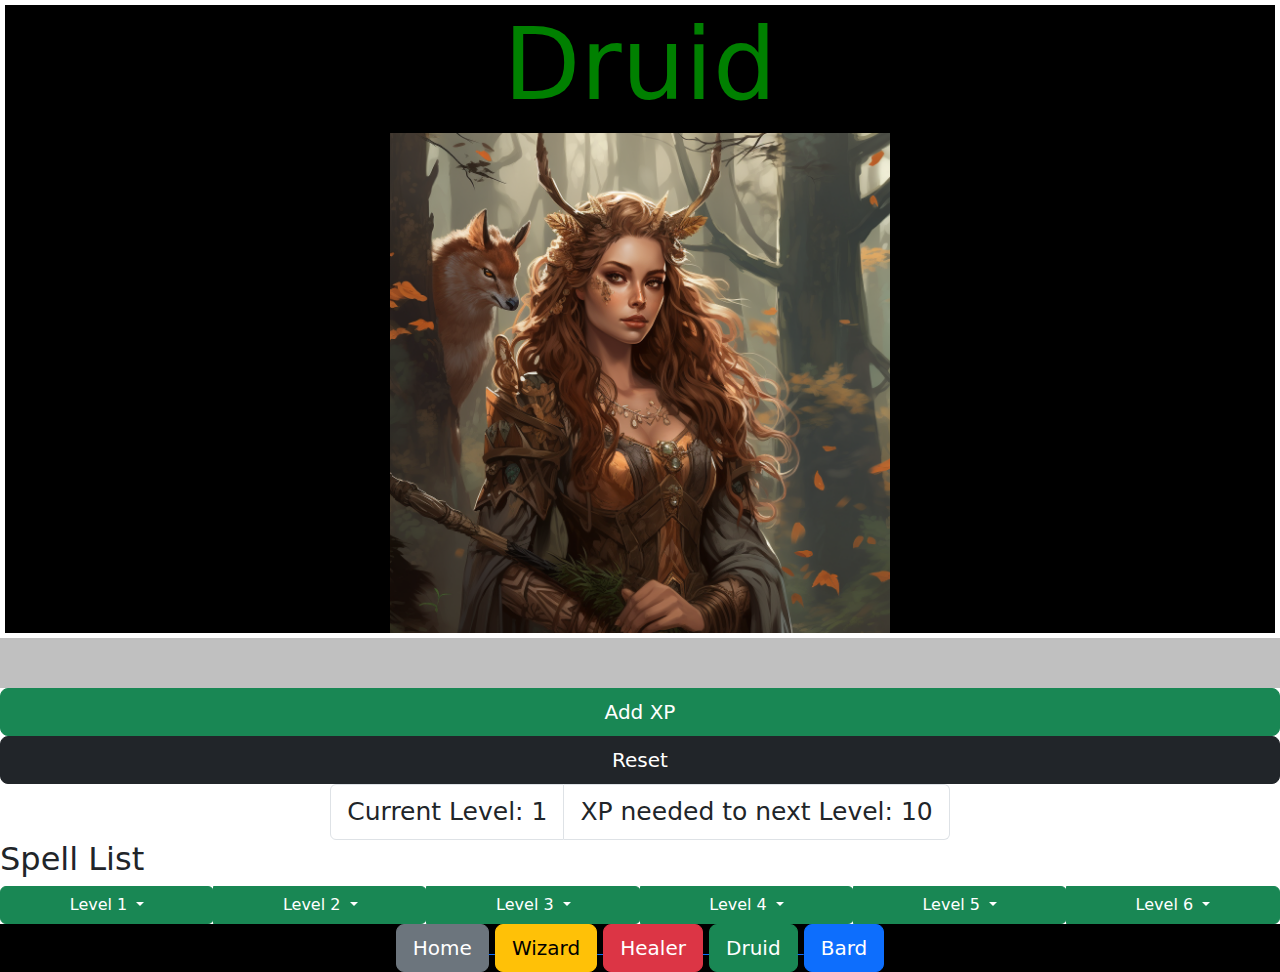
<file: index4.html>
<!DOCTYPE html>
<html lang="en">
<head>
    <meta charset="UTF-8">
    <meta name="viewport" content="width=device-width, initial-scale=1.0">
    <title>Class List</title>
    <link rel="stylesheet" href="./assets/css/form.css">
    <link href="https://cdn.jsdelivr.net/npm/bootstrap@5.3.3/dist/css/bootstrap.min.css" rel="stylesheet" integrity="sha384-QWTKZyjpPEjISv5WaRU9OFeRpok6YctnYmDr5pNlyT2bRjXh0JMhjY6hW+ALEwIH" crossorigin="anonymous">
</head>

<body data-class="druid">
    <header>
        <h1 style="font-size:100px;" id="druid-h">Druid</h1>
        <img src="./assets/images/Druid.png" style="width: auto; height: 500px;">
    </header>
    <div class="experienceBar">
        <div class="experienceFill"></div>
    </div>
    <button type="button" class="btn btn-success btn-lg" id="addxp">Add XP</button>
    <button type="button" class="btn btn-dark btn-lg" id="resetxp">Reset</button>
    <ul class="list-group list-group-horizontal" id="classProgress">
        <li class="list-group-item">Current Level:</li>
        <li class="list-group-item">Xp needed to next Level:</li>
    </ul>   
    <section id="spell-list">
        <h2>Spell List</h2>
        <div class="btn-group">
            <button type="button" class="btn btn-success dropdown-toggle" data-bs-toggle="dropdown" aria-expanded="false">
              Level 1
            </button>
            <ul class="dropdown-menu">
              <li><a class="dropdown-item" href="#" data-bs-toggle="modal" data-bs-target="#barkskin">Barkskin</a></li>
              <li><a class="dropdown-item" href="#" data-bs-toggle="modal" data-bs-target="#entangle">Entangle</a></li>
              <li><a class="dropdown-item" href="#" data-bs-toggle="modal" data-bs-target="#weapon-short">Equipment: Weapon, Short</a></li>
              <li><a class="dropdown-item" href="#" data-bs-toggle="modal" data-bs-target="#experienced">Experienced</a></li>
              <li><a class="dropdown-item" href="#" data-bs-toggle="modal" data-bs-target="#heat-weapon">Heat Weapon</a></li>
              <li><a class="dropdown-item" href="#" data-bs-toggle="modal" data-bs-target="#imbue-armor">Imbue Armor</a></li>
              <li><a class="dropdown-item" href="#" data-bs-toggle="modal" data-bs-target="#mend">Mend</a></li>
            </ul>
            <button type="button" class="btn btn-success dropdown-toggle" data-bs-toggle="dropdown" aria-expanded="false">
                Level 2
              </button>
              <ul class="dropdown-menu">
                <li><a class="dropdown-item" href="#" data-bs-toggle="modal" data-bs-target="#corrosive-mist">Corrosive Mist</a></li>
                <li><a class="dropdown-item" href="#" data-bs-toggle="modal" data-bs-target="#shield-small">Equipment: Shield, Small</a></li>
                <li><a class="dropdown-item" href="#" data-bs-toggle="modal" data-bs-target="#gift-of-earth">Gift of Earth</a></li>
                <li><a class="dropdown-item" href="#" data-bs-toggle="modal" data-bs-target="#heal">Heal</a></li>
                <li><a class="dropdown-item" href="#" data-bs-toggle="modal" data-bs-target="#iceball">Iceball</a></li>
                <li><a class="dropdown-item" href="#" data-bs-toggle="modal" data-bs-target="#innate">Innate</a></li>
                <li><a class="dropdown-item" href="#" data-bs-toggle="modal" data-bs-target="#poison">Poison</a></li>
                <li><a class="dropdown-item" href="#" data-bs-toggle="modal" data-bs-target="#release">Release</a></li>
                <li><a class="dropdown-item" href="#" data-bs-toggle="modal" data-bs-target="#stoneform">Stoneform</a></li>
              </ul>
              <button type="button" class="btn btn-success dropdown-toggle" data-bs-toggle="dropdown" aria-expanded="false">
                Level 3
              </button>
              <ul class="dropdown-menu">
                <li><a class="dropdown-item" href="#" data-bs-toggle="modal" data-bs-target="#attuned">Attuned</a></li>
                <li><a class="dropdown-item" href="#" data-bs-toggle="modal" data-bs-target="#bear-strength">Bear Strength</a></li>
                <li><a class="dropdown-item" href="#" data-bs-toggle="modal" data-bs-target="#dispel-magic">Dispel Magic</a></li>
                <li><a class="dropdown-item" href="#" data-bs-toggle="modal" data-bs-target="#extension">Extension</a></li>
                <li><a class="dropdown-item" href="#" data-bs-toggle="modal" data-bs-target="#gift-of-fire">Gift of Fire</a></li>
                <li><a class="dropdown-item" href="#" data-bs-toggle="modal" data-bs-target="#greater-mend">Greater Mend</a></li>
                <li><a class="dropdown-item" href="#" data-bs-toggle="modal" data-bs-target="#icy-blast">Icy Blast</a></li>
                <li><a class="dropdown-item" href="#" data-bs-toggle="modal" data-bs-target="#regeneration">Regeneration</a></li>
                <li><a class="dropdown-item" href="#" data-bs-toggle="modal" data-bs-target="#stoneskin">Stoneskin</a></li>
              </ul>
              <button type="button" class="btn btn-success dropdown-toggle" data-bs-toggle="dropdown" aria-expanded="false">
                Level 4
              </button>
              <ul class="dropdown-menu">
                <li><a class="dropdown-item" href="#" data-bs-toggle="modal" data-bs-target="#weapon-long">Equipment: Weapon, Long</a></li>
                <li><a class="dropdown-item" href="#" data-bs-toggle="modal" data-bs-target="#flame-blade">Flame Blade</a></li>
                <li><a class="dropdown-item" href="#" data-bs-toggle="modal" data-bs-target="#force-bolt">Force Bolt</a></li>
                <li><a class="dropdown-item" href="#" data-bs-toggle="modal" data-bs-target="#gift-of-water">Gift of Water</a></li>
                <li><a class="dropdown-item" href="#" data-bs-toggle="modal" data-bs-target="#golem">Golem</a></li>
                <li><a class="dropdown-item" href="#" data-bs-toggle="modal" data-bs-target="#lycanthropy">Lycanthropy</a></li>
                <li><a class="dropdown-item" href="#" data-bs-toggle="modal" data-bs-target="#swift">Swift</a></li>
                <li><a class="dropdown-item" href="#" data-bs-toggle="modal" data-bs-target="#teleport">Teleport</a></li>
              </ul>
              <button type="button" class="btn btn-success dropdown-toggle" data-bs-toggle="dropdown" aria-expanded="false">
                Level 5
              </button>
              <ul class="dropdown-menu">
                <li><a class="dropdown-item" href="#" data-bs-toggle="modal" data-bs-target="#ambulant">Ambulant</a></li>
                <li><a class="dropdown-item" href="#" data-bs-toggle="modal" data-bs-target="#weapon-great">Equipment: Weapon, Great</a></li>
                <li><a class="dropdown-item" href="#" data-bs-toggle="modal" data-bs-target="#essence-graft">Essence Graft</a></li>
                <li><a class="dropdown-item" href="#" data-bs-toggle="modal" data-bs-target="#gift-of-air">Gift of Air</a></li>
                <li><a class="dropdown-item" href="#" data-bs-toggle="modal" data-bs-target="#heart-of-the-swarm">Heart of the Swarm</a></li>
                <li><a class="dropdown-item" href="#" data-bs-toggle="modal" data-bs-target="#ironskin">Ironskin</a></li>
                <li><a class="dropdown-item" href="#" data-bs-toggle="modal" data-bs-target="#poison-glands">Poison Glands</a></li>
                <li><a class="dropdown-item" href="#" data-bs-toggle="modal" data-bs-target="#resurrect">Resurrect</a></li>
                <li><a class="dropdown-item" href="#" data-bs-toggle="modal" data-bs-target="#troll-blood">Troll Blood</a></li>
              </ul>
              <button type="button" class="btn btn-success dropdown-toggle" data-bs-toggle="dropdown" aria-expanded="false">
                Level 6
              </button>
              <ul class="dropdown-menu">
                <li><a class="dropdown-item" href="#" data-bs-toggle="modal" data-bs-target="#avatar-of-nature">Avatar of Nature</a></li>
                <li><a class="dropdown-item" href="#" data-bs-toggle="modal" data-bs-target="#call-lightning">Call Lightning</a></li>
                <li><a class="dropdown-item" href="#" data-bs-toggle="modal" data-bs-target="#imbue-weapon">Imbue Weapon</a></li>
                <li><a class="dropdown-item" href="#" data-bs-toggle="modal" data-bs-target="#naturalize-magic">Naturalize Magic</a></li>
                <li><a class="dropdown-item" href="#" data-bs-toggle="modal" data-bs-target="#ranger">Ranger</a></li>
                <li><a class="dropdown-item" href="#" data-bs-toggle="modal" data-bs-target="#snaring-vines">Snaring Vines</a></li>
                <li><a class="dropdown-item" href="#" data-bs-toggle="modal" data-bs-target="#summoner">Summoner</a></li>
                <li><a class="dropdown-item" href="#" data-bs-toggle="modal" data-bs-target="#word-of-mending">Word of Mending</a></li>
              </ul>
          </div>
          <!-- Modals level 1 -->
          <div class="modal fade" id="barkskin" tabindex="-1" aria-labelledby="barkskinLabel" aria-hidden="true">
            <div class="modal-dialog modal-dialog-centered">
              <div class="modal-content">
                <div class="modal-header">
                  <h5 class="modal-title" id="barkskinLabel">Barkskin</h5>
                  <button type="button" class="btn-close" data-bs-dismiss="modal" aria-label="Close"></button>
                </div>
                <div class="modal-body">
                  <p><b>Type:</b> Enchantment </p>
                  <p><b>School:</b> Protection </p>
                  <p><b>Range:</b> Touch: Others </p>
                  <p><b>Incantation:</b> “I enchant thee with barkskin” x3 </p> 
                  <p><b>Materials:</b> White Strip </p> 
                  <p><b>Effects:</b> Bearer gains one point of Magic Armor. </p>
                </div>
                <div class="modal-footer">
                  <button type="button" class="btn btn-secondary" data-bs-dismiss="modal">Close</button>
                </div>
              </div>
            </div>
          </div>
          <div class="modal fade" id="entangle" tabindex="-1" aria-labelledby="entangleLabel" aria-hidden="true">
            <div class="modal-dialog modal-dialog-centered">
              <div class="modal-content">
                <div class="modal-header">
                  <h5 class="modal-title" id="entangleLabel">Entangle</h5>
                  <button type="button" class="btn-close" data-bs-dismiss="modal" aria-label="Close"></button>
                </div>
                <div class="modal-body">
                  <p> <b>Type:</b> Magic Ball</p>
                  <p> <b>School:</b> Subdual </p>
                  <p> <b>Range:</b> Ball </p>
                  <p> <b>Incantation:</b> “The strength of earth is mine to evoke” x3 </p>
                  <p> <b>Materials:</b> Brown Magic Ball </p>
                  <p> <b>Effects:</b> Target is Stopped for 60 seconds. Engulfing. </p>
                </div>
                <div class="modal-footer">
                  <button type="button" class="btn btn-secondary" data-bs-dismiss="modal">Close</button>
                </div>
              </div>
            </div>
          </div>
          <div class="modal fade" id="weapon-short" tabindex="-1" aria-labelledby="weapon-shortLabel" aria-hidden="true">
            <div class="modal-dialog modal-dialog-centered">
              <div class="modal-content">
                <div class="modal-header">
                  <h5 class="modal-title" id="weapon-shortLabel">Equipment: Weapon, Short</h5>
                  <button type="button" class="btn-close" data-bs-dismiss="modal" aria-label="Close"></button>
                </div>
                <div class="modal-body">
                  <p><b>Type:</b> Neutral</p>
                 <P><b>School:</b> Neutral </p>
                 <p><b>Range:</b></p>  
                 <p><b>Incantation:</b> None </p>
                 <p><b>Materials:</b> None </p> 
                 <p><b>Effects:</b> May wield one short weapon at a time for each instance purchased (but may carry extras). </p>
                   </div>
                <div class="modal-footer">
                  <button type="button" class="btn btn-secondary" data-bs-dismiss="modal">Close</button>
                </div>
              </div>
            </div>
          </div>
          <div class="modal fade" id="experienced" tabindex="-1" aria-labelledby="experiencedLabel" aria-hidden="true">
            <div class="modal-dialog modal-dialog-centered">
              <div class="modal-content">
                <div class="modal-header">
                  <h5 class="modal-title" id="experiencedLabel">Experienced</h5>
                  <button type="button" class="btn-close" data-bs-dismiss="modal" aria-label="Close"></button>
                </div>
                <div class="modal-body">
                  <p> <b>Type:</b>  Neutral</p>
                  <p> <b>School:</b> Neutral </p>
                  <p> <b>Range:</b> </p>
                  <p> <b>Incantation:</b> None </p>
                  <p> <b>Materials:</b> None </p>
                  <p> <b>Effects:</b> A single per-life Verbal purchased becomes Charge x5 in addition to the normal frequency. OR a single per-refresh Verbal purchased becomes Charge x10 in addition to the normal frequency. This Verbal must be determined before the game begins and cannot be changed. </p>
                </div>
                <div class="modal-footer">
                  <button type="button" class="btn btn-secondary" data-bs-dismiss="modal">Close</button>
                </div>
              </div>
            </div>
          </div>
          <div class="modal fade" id="heat-weapon" tabindex="-1" aria-labelledby="heat-weaponLabel" aria-hidden="true">
            <div class="modal-dialog modal-dialog-centered">
              <div class="modal-content">
                <div class="modal-header">
                  <h5 class="modal-title" id="heat-weaponLabel">Heat Weapon</h5>
                  <button type="button" class="btn-close" data-bs-dismiss="modal" aria-label="Close"></button>
                </div>
                <div class="modal-body">
                  <p> <b>Type:</b> Verbal</p>
                  <p> <b>School:</b> Flame </p>
                  <p> <b>Range:</b> 20' </p>
                  <p> <b>Incantation:</b> “I call upon flame to heat that [type of weapon]” x3 </p>
                  <p> <b>Materials:</b> None </p>
                  <p> <b>Effects:</b> Target weapon may not be wielded for 30 seconds. Players who are Immune to Flame may continue to wield the weapon. </p>
                </div>
                <div class="modal-footer">
                  <button type="button" class="btn btn-secondary" data-bs-dismiss="modal">Close</button>
                </div>
              </div>
            </div>
          </div>
          <div class="modal fade" id="imbue-armor" tabindex="-1" aria-labelledby="imbue-armorLabel" aria-hidden="true">
            <div class="modal-dialog modal-dialog-centered">
              <div class="modal-content">
                <div class="modal-header">
                  <h5 class="modal-title" id="imbue-armorLabel">Imbue Armor</h5>
                  <button type="button" class="btn-close" data-bs-dismiss="modal" aria-label="Close"></button>
                </div>
                <div class="modal-body">
                  <p><b>Type:</b> Enchantment </p>
                  <p><b>School:</b> Protection </p>
                  <p><b>Range:</b> Touch: Others </p>
                  <p><b>Incantation:</b> “I enchant thee with Imbued Armor” x3 </p> 
                  <p><b>Materials:</b> White Strip </p> 
                  <p><b>Effects:</b> All armor worn by the bearer gains a +1 modifier. This modifier may allow the armor to exceed the maximum value for its type, up to the bearer’s class maximum. </p>
                </div>
                <div class="modal-footer">
                  <button type="button" class="btn btn-secondary" data-bs-dismiss="modal">Close</button>
                </div>
              </div>
            </div>
          </div>
          <div class="modal fade" id="mend" tabindex="-1" aria-labelledby="mendLabel" aria-hidden="true">
            <div class="modal-dialog modal-dialog-centered">
              <div class="modal-content">
                <div class="modal-header">
                  <h5 class="modal-title" id="mendLabel">Mend</h5>
                  <button type="button" class="btn-close" data-bs-dismiss="modal" aria-label="Close"></button>
                </div>
                <div class="modal-body">
                  <p> <b>Type:</b> Verbal</p>
                  <p> <b>School:</b> Sorcery </p>
                  <p> <b>Range:</b> Touch </p>
                  <p> <b>Incantation:</b> “I make this item whole again” x5 </p>
                  <p> <b>Materials:</b> None </p>
                  <p> <b>Effects:</b> Destroyed item is repaired, or one point of armor in one location is repaired. </p>
                </div>
                <div class="modal-footer">
                  <button type="button" class="btn btn-secondary" data-bs-dismiss="modal">Close</button>
                </div>
              </div>
            </div>
          </div>
<!-- Modals level 2 -->
<div class="modal fade" id="corrosive-mist" tabindex="-1" aria-labelledby="corrosive-mistLabel" aria-hidden="true">
  <div class="modal-dialog modal-dialog-centered">
    <div class="modal-content">
      <div class="modal-header">
        <h5 class="modal-title" id="corrosive-mistLabel">Corrosive Mist</h5>
        <button type="button" class="btn-close" data-bs-dismiss="modal" aria-label="Close"></button>
      </div>
      <div class="modal-body">
        <p><b>Type:</b> Enchantment </p>
        <p><b>School:</b> Death </p>
        <p><b>Range:</b> Self: Touch </p>
        <p><b>Incantation:</b> “The mists of corrosion surround thee” x3 </p> 
        <p><b>Materials:</b> Three Red Strips </p> 
        <p><b>Effects:</b> Bearer may cast Destroy Armor by announcing “<Player> the mists of corrosion destroy your <armor location> armor”. Bearer must remove a strip after each use of Destroy Armor. </p>
      </div>
      <div class="modal-footer">
        <button type="button" class="btn btn-secondary" data-bs-dismiss="modal">Close</button>
      </div>
    </div>
  </div>
</div>
<div class="modal fade" id="shield-small" tabindex="-1" aria-labelledby="shield-smallLabel" aria-hidden="true">
  <div class="modal-dialog modal-dialog-centered">
    <div class="modal-content">
      <div class="modal-header">
        <h5 class="modal-title" id="shield-smallLabel">Equipment: Shield, Small</h5>
        <button type="button" class="btn-close" data-bs-dismiss="modal" aria-label="Close"></button>
      </div>
      <div class="modal-body">
        <p><b>Type:</b> Neutral </p>
        <p><b>School:</b> Neutral </p>
        <p><b>Range:</b> </p>
        <p><b>Incantation:</b> None </p> 
        <p><b>Materials:</b> None </p> 
        <p><b>Effects:</b> May wield a Small shield.</p>
      </div>
      <div class="modal-footer">
        <button type="button" class="btn btn-secondary" data-bs-dismiss="modal">Close</button>
      </div>
    </div>
  </div>
</div>
<div class="modal fade" id="gift-of-earth" tabindex="-1" aria-labelledby="gift-of-earthLabel" aria-hidden="true">
  <div class="modal-dialog modal-dialog-centered">
    <div class="modal-content">
      <div class="modal-header">
        <h5 class="modal-title" id="gift-of-earthLabel">Gift of Earth</h5>
        <button type="button" class="btn-close" data-bs-dismiss="modal" aria-label="Close"></button>
      </div>
      <div class="modal-body">
        <p><b>Type:</b> Enchantment </p>
        <p><b>School:</b> Protection </p>
        <p><b>Range:</b> Touch:Others </p>
        <p><b>Incantation:</b> “I grant thee a gift of the earth” x3 </p> 
        <p><b>Materials:</b> White Strip </p> 
        <p><b>Effects:</b> Bearer gains two points of magic armor and is affected as per Greater Harden. Bearer is Suppressed. </p>
      </div>
      <div class="modal-footer">
        <button type="button" class="btn btn-secondary" data-bs-dismiss="modal">Close</button>
      </div>
    </div>
  </div>
</div>
<div class="modal fade" id="heal" tabindex="-1" aria-labelledby="healLabel" aria-hidden="true">
  <div class="modal-dialog modal-dialog-centered">
    <div class="modal-content">
      <div class="modal-header">
        <h5 class="modal-title" id="healLabel">Heal</h5>
        <button type="button" class="btn-close" data-bs-dismiss="modal" aria-label="Close"></button>
      </div>
      <div class="modal-body">
        <p><b>Type:</b> Verbal </p>
        <p><b>School:</b>Spirit</p>
        <p><b>Range:</b> Touch </p>
        <p><b>Incantation:</b> “Sword Cut, spear stab, mace smash, arrow jab, </p>
                              <P>  Let the white light of healing descend on thee. </P>
                              <P>  Let the white light of healing stop thy spilling blood. </P>
                              <P>  Let the white light of healing mend thy bones. </P>
                              <P>  Let the white light of healing close thy wounds. </P>
                              <P>  Let the white light of healing restore thy vigor. </P>
                              <P>  The white light of healing hath healed thee.” </P>
        <p><b>Materials:</b> None</p> 
        <p><b>Effects:</b> Target player heals a Wound. </p>
      </div>
      <div class="modal-footer">
        <button type="button" class="btn btn-secondary" data-bs-dismiss="modal">Close</button>
      </div>
    </div>
  </div>
</div>
<div class="modal fade" id="iceball" tabindex="-1" aria-labelledby="iceballLabel" aria-hidden="true">
  <div class="modal-dialog modal-dialog-centered">
    <div class="modal-content">
      <div class="modal-header">
        <h5 class="modal-title" id="iceballLabel">Iceball</h5>
        <button type="button" class="btn-close" data-bs-dismiss="modal" aria-label="Close"></button>
      </div>
      <div class="modal-body">
        <p> <b>Type:</b> Magic Ball</p>
        <p> <b>School:</b> Subdual </p>
        <p> <b>Range:</b> Ball </p>
        <p> <b>Incantation:</b> “The strength of ice is mine to evoke” x3 </p>
        <p> <b>Materials:</b> White Magic Ball </p>
        <p> <b>Effects:</b> Target player becomes Frozen for 60 seconds. Engulfing. </p>
      </div>
      <div class="modal-footer">
        <button type="button" class="btn btn-secondary" data-bs-dismiss="modal">Close</button>
      </div>
    </div>
  </div>
</div>
<div class="modal fade" id="innate" tabindex="-1" aria-labelledby="innateLabel" aria-hidden="true">
  <div class="modal-dialog modal-dialog-centered">
    <div class="modal-content">
      <div class="modal-header">
        <h5 class="modal-title" id="innateLabel">Innate</h5>
        <button type="button" class="btn-close" data-bs-dismiss="modal" aria-label="Close"></button>
      </div>
      <div class="modal-body">
        <p> <b>Type:</b> Meta-Magic</p>
        <p> <b>School:</b> Neutral </p>
        <p> <b>Range:</b>  </p>
        <p> <b>Incantation:</b> “None” </p>
        <p> <b>Materials:</b> None </p>
        <p> <b>Effects:</b> May be used to instantly Charge a single magic by stating the name of the magic. </p>
      </div>
      <div class="modal-footer">
        <button type="button" class="btn btn-secondary" data-bs-dismiss="modal">Close</button>
      </div>
    </div>
  </div>
</div>
<div class="modal fade" id="poison" tabindex="-1" aria-labelledby="poisonLabel" aria-hidden="true">
  <div class="modal-dialog modal-dialog-centered">
    <div class="modal-content">
      <div class="modal-header">
        <h5 class="modal-title" id="poisonLabel">Poison</h5>
        <button type="button" class="btn-close" data-bs-dismiss="modal" aria-label="Close"></button>
      </div>
      <div class="modal-body">
        <p><b>Type:</b> Enchantment </p>
        <p><b>School:</b> Death </p>
        <p><b>Range:</b> Touch: Others </p>
        <p><b>Incantation:</b> “I coat these weapons with a deadly poison” x 2 </p> 
        <p><b>Materials:</b> Red Strip </p> 
        <p><b>Effects:</b> The next Wound dealt by the bearer in melee is Wounds Kill. </p>
      </div>
      <div class="modal-footer">
        <button type="button" class="btn btn-secondary" data-bs-dismiss="modal">Close</button>
      </div>
    </div>
  </div>
</div>
<div class="modal fade" id="release" tabindex="-1" aria-labelledby="releaseLabel" aria-hidden="true">
  <div class="modal-dialog modal-dialog-centered">
    <div class="modal-content">
      <div class="modal-header">
        <h5 class="modal-title" id="releaseLabel">Release</h5>
        <button type="button" class="btn-close" data-bs-dismiss="modal" aria-label="Close"></button>
      </div>
      <div class="modal-body">
        <p> <b>Type:</b> Verbal</p>
        <p> <b>School:</b> Sorcery </p>
        <p> <b>Range:</b> Touch </p>
        <p> <b>Incantation:</b> “From thy bindings thou art released” x5 </p>
        <p> <b>Materials:</b> None </p>
        <p> <b>Effects:</b> A single ongoing effect or State is removed from the target. Casters choice. </p>
      </div>
      <div class="modal-footer">
        <button type="button" class="btn btn-secondary" data-bs-dismiss="modal">Close</button>
      </div>
    </div>
  </div>
</div>
<div class="modal fade" id="stoneform" tabindex="-1" aria-labelledby="stoneformLabel" aria-hidden="true">
  <div class="modal-dialog modal-dialog-centered">
    <div class="modal-content">
      <div class="modal-header">
        <h5 class="modal-title" id="stoneformLabel">Stoneform</h5>
        <button type="button" class="btn-close" data-bs-dismiss="modal" aria-label="Close"></button>
      </div>
      <div class="modal-body">
        <p> <b>Type:</b> Verbal</p>
        <p> <b>School:</b> Protection </p>
        <p> <b>Range:</b> self </p>
        <p> <b>Incantation:</b> “I take the form of stone” </p>
        <p> <b>Materials:</b> None </p>
        <p> <b>Effects:</b> Caster is Frozen. May end this State at any time by saying “the earth release me.” </p>
      </div>
      <div class="modal-footer">
        <button type="button" class="btn btn-secondary" data-bs-dismiss="modal">Close</button>
      </div>
    </div>
  </div>
</div>
 <!-- Modals level 3 -->
 <div class="modal fade" id="attuned" tabindex="-1" aria-labelledby="attunedLabel" aria-hidden="true">
  <div class="modal-dialog modal-dialog-centered">
    <div class="modal-content">
      <div class="modal-header">
        <h5 class="modal-title" id="attunedLabel">Attuned</h5>
        <button type="button" class="btn-close" data-bs-dismiss="modal" aria-label="Close"></button>
      </div>
      <div class="modal-body">
        <p><b>Type:</b> Enchantment </p>
        <p><b>School:</b> Sorcery </p>
        <p><b>Range:</b> Touch:Others </p>
        <p><b>Incantation:</b> “I enchant thee with attune” x3 </p> 
        <p><b>Materials:</b> Yellow Strip </p> 
        <p><b>Effects:</b> May wear an additional Enchantment. Attuned does not count towards the bearer’s Enchantment limit. </p>
      </div>
      <div class="modal-footer">
        <button type="button" class="btn btn-secondary" data-bs-dismiss="modal">Close</button>
      </div>
    </div>
  </div>
</div>
<div class="modal fade" id="bear-strength" tabindex="-1" aria-labelledby="bear-strengthLabel" aria-hidden="true">
  <div class="modal-dialog modal-dialog-centered">
    <div class="modal-content">
      <div class="modal-header">
        <h5 class="modal-title" id="bear-strengthLabel">Bear Strength</h5>
        <button type="button" class="btn-close" data-bs-dismiss="modal" aria-label="Close"></button>
      </div>
      <div class="modal-body">
        <p><b>Type:</b> Enchantment </p>
        <p><b>School:</b> Sorcery </p>
        <p><b>Range:</b> Touch:Others </p>
        <p><b>Incantation:</b> “I enchant thee with the strength of the bear” x3 </p> 
        <p><b>Materials:</b> Red Strip </p> 
        <p><b>Effects:</b>  Bearer's melee weapons are Shield Crushing. </p>
      </div>
      <div class="modal-footer">
        <button type="button" class="btn btn-secondary" data-bs-dismiss="modal">Close</button>
      </div>
    </div>
  </div>
</div>
<div class="modal fade" id="dispel-magic" tabindex="-1" aria-labelledby="dispel-magicLabel" aria-hidden="true">
  <div class="modal-dialog modal-dialog-centered">
    <div class="modal-content">
      <div class="modal-header">
        <h5 class="modal-title" id="dispel-magicLabel">Dispel Magic</h5>
        <button type="button" class="btn-close" data-bs-dismiss="modal" aria-label="Close"></button>
      </div>
      <div class="modal-body">
        <p> <b>Type:</b> Verbal</p>
        <p> <b>School:</b> Sorcery </p>
        <p> <b>Range:</b> 20' </p>
        <p> <b>Incantation:</b> “By my power I dispel that magic” x3 </p>
        <p> <b>Materials:</b> None </p>
        <p> <b>Effects:</b> All Enchantments on target are removed. </p>
      </div>
      <div class="modal-footer">
        <button type="button" class="btn btn-secondary" data-bs-dismiss="modal">Close</button>
      </div>
    </div>
  </div>
</div>
<div class="modal fade" id="extension" tabindex="-1" aria-labelledby="extensionLabel" aria-hidden="true">
  <div class="modal-dialog modal-dialog-centered">
    <div class="modal-content">
      <div class="modal-header">
        <h5 class="modal-title" id="extensionLabel">Extension</h5>
        <button type="button" class="btn-close" data-bs-dismiss="modal" aria-label="Close"></button>
      </div>
      <div class="modal-body">
        <p> <b>Type:</b> Meta-Magic </p>
        <p> <b>School:</b> Neutral </p>
        <p> <b>Range:</b>  </p>
        <p> <b>Incantation:</b> “Extension” </p>
        <p> <b>Materials:</b> None </p>
        <p> <b>Effects:</b> Verbal becomes 50’. Only works on Verbals with a range of 20’. </p>
      </div>
      <div class="modal-footer">
        <button type="button" class="btn btn-secondary" data-bs-dismiss="modal">Close</button>
      </div>
    </div>
  </div>
</div>
<div class="modal fade" id="gift-of-fire" tabindex="-1" aria-labelledby="gift-of-fireLabel" aria-hidden="true">
  <div class="modal-dialog modal-dialog-centered">
    <div class="modal-content">
      <div class="modal-header">
        <h5 class="modal-title" id="gift-of-fireLabel">Gift of Fire</h5>
        <button type="button" class="btn-close" data-bs-dismiss="modal" aria-label="Close"></button>
      </div>
      <div class="modal-body">
        <p><b>Type:</b> Enchantment </p>
        <p><b>School:</b> Flame </p>
        <p><b>Range:</b> Touch:Others </p>
        <p><b>Incantation:</b> “I grant thee a gift of the Fire” x3 </p> 
        <p><b>Materials:</b> Red Strip and White Strip </p> 
        <p><b>Effects:</b> Bearer is Immune to Flame and gains Heat Weapon 1/Refresh Charge x3. </p>
      </div>
      <div class="modal-footer">
        <button type="button" class="btn btn-secondary" data-bs-dismiss="modal">Close</button>
      </div>
    </div>
  </div>
</div>
<div class="modal fade" id="greater-mend" tabindex="-1" aria-labelledby="greater-mendLabel" aria-hidden="true">
  <div class="modal-dialog modal-dialog-centered">
    <div class="modal-content">
      <div class="modal-header">
        <h5 class="modal-title" id="greater-mendLabel">Greater Mend</h5>
        <button type="button" class="btn-close" data-bs-dismiss="modal" aria-label="Close"></button>
      </div>
      <div class="modal-body">
        <p> <b>Type:</b> Verbal</p>
        <p> <b>School:</b> Sorcery </p>
        <p> <b>Range:</b> Touch </p>
        <p> <b>Incantation:</b> “Return this object name to its former glory” x5 </p>
        <p> <b>Materials:</b> None </p>
        <p> <b>Effects:</b> Will repair a destroyed item or restore all armor points in one location. </p>
      </div>
      <div class="modal-footer">
        <button type="button" class="btn btn-secondary" data-bs-dismiss="modal">Close</button>
      </div>
    </div>
  </div>
</div>
<div class="modal fade" id="icy-blast" tabindex="-1" aria-labelledby="icy-blastLabel" aria-hidden="true">
  <div class="modal-dialog modal-dialog-centered">
    <div class="modal-content">
      <div class="modal-header">
        <h5 class="modal-title" id="icy-blastLabel">Icy Blast</h5>
        <button type="button" class="btn-close" data-bs-dismiss="modal" aria-label="Close"></button>
      </div>
      <div class="modal-body">
        <p> <b>Type:</b> Verbal</p>
        <p> <b>School:</b> Sorcery </p>
        <p> <b>Range:</b> 20' </p>
        <p> <b>Incantation:</b> “My power makes thee frozen” x3 </p>
        <p> <b>Materials:</b> None </p>
        <p> <b>Effects:</b> Target player becomes Frozen for 30 seconds. </p>
      </div>
      <div class="modal-footer">
        <button type="button" class="btn btn-secondary" data-bs-dismiss="modal">Close</button>
      </div>
    </div>
  </div>
</div>
<div class="modal fade" id="regeneration" tabindex="-1" aria-labelledby="regenerationLabel" aria-hidden="true">
  <div class="modal-dialog modal-dialog-centered">
    <div class="modal-content">
      <div class="modal-header">
        <h5 class="modal-title" id="regenerationLabel">Regeneration</h5>
        <button type="button" class="btn-close" data-bs-dismiss="modal" aria-label="Close"></button>
      </div>
      <div class="modal-body">
        <p><b>Type:</b> Enchantment </p>
        <p><b>School:</b> Spirit </p>
        <p><b>Range:</b> Touch:Others </p>
        <p><b>Incantation:</b> “I grant thee the power of regeneration” x3 </p> 
        <p><b>Materials:</b> Yellow strip </p> 
        <p><b>Effects:</b> Bearer gains Heal (self-only) Unlimited (Swift). </p>
      </div>
      <div class="modal-footer">
        <button type="button" class="btn btn-secondary" data-bs-dismiss="modal">Close</button>
      </div>
    </div>
  </div>
</div>
<div class="modal fade" id="stoneskin" tabindex="-1" aria-labelledby="stoneskinLabel" aria-hidden="true">
  <div class="modal-dialog modal-dialog-centered">
    <div class="modal-content">
      <div class="modal-header">
        <h5 class="modal-title" id="stoneskinLabel">Stoneskin</h5>
        <button type="button" class="btn-close" data-bs-dismiss="modal" aria-label="Close"></button>
      </div>
      <div class="modal-body">
        <p><b>Type:</b> Enchantment </p>
        <p><b>School:</b> Protection </p>
        <p><b>Range:</b> Touch:Others </p>
        <p><b>Incantation:</b> “May nature protect thee from all forms of attack” x3 </p> 
        <p><b>Materials:</b> White Strip </p> 
        <p><b>Effects:</b> Bearer gains 2 points of Magic Armor affected as per Ancestral Armor. </p>
      </div>
      <div class="modal-footer">
        <button type="button" class="btn btn-secondary" data-bs-dismiss="modal">Close</button>
      </div>
    </div>
  </div>
</div>
  <!-- Modals level 4 -->
  <div class="modal fade" id="weapon-long" tabindex="-1" aria-labelledby="weapon-longLabel" aria-hidden="true">
    <div class="modal-dialog modal-dialog-centered">
      <div class="modal-content">
        <div class="modal-header">
          <h5 class="modal-title" id="weapon-longLabel">Equipment: Weapon Long</h5>
          <button type="button" class="btn-close" data-bs-dismiss="modal" aria-label="Close"></button>
        </div>
        <div class="modal-body">
          <p> <b>Type:</b> Neutral</p>
          <p> <b>School:</b> Neutral </p>
          <p> <b>Range:</b>  </p>
          <p> <b>Incantation:</b> None </p>
          <p> <b>Materials:</b> None </p>
          <p> <b>Effects:</b> May wield one long weapon at a time for each instance purchased (but may carry extras). </p>
        </div>
        <div class="modal-footer">
          <button type="button" class="btn btn-secondary" data-bs-dismiss="modal">Close</button>
        </div>
      </div>
    </div>
  </div>
  <div class="modal fade" id="flame-blade" tabindex="-1" aria-labelledby="flame-bladeLabel" aria-hidden="true">
    <div class="modal-dialog modal-dialog-centered">
      <div class="modal-content">
        <div class="modal-header">
          <h5 class="modal-title" id="flame-bladeLabel">Flame Blade</h5>
          <button type="button" class="btn-close" data-bs-dismiss="modal" aria-label="Close"></button>
        </div>
        <div class="modal-body">
          <p><b>Type:</b> Enchantment </p>
          <p><b>School:</b> Flame </p>
          <p><b>Range:</b> Touch:Others </p>
          <p><b>Incantation:</b> “The element of fire shall infuse your weapons” x3 </p> 
          <p><b>Materials:</b> Red Strip and White Strip </p> 
          <p><b>Effects:</b> Bearer’s melee weapons are Armor Breaking and Shield Crushing. Bearer and weapons they hold are Immune to Flame. </p>
        </div>
        <div class="modal-footer">
          <button type="button" class="btn btn-secondary" data-bs-dismiss="modal">Close</button>
        </div>
      </div>
    </div>
  </div>
  <div class="modal fade" id="force-bolt" tabindex="-1" aria-labelledby="force-boltLabel" aria-hidden="true">
    <div class="modal-dialog modal-dialog-centered">
      <div class="modal-content">
        <div class="modal-header">
          <h5 class="modal-title" id="force-boltLabel">Force Bolt</h5>
          <button type="button" class="btn-close" data-bs-dismiss="modal" aria-label="Close"></button>
        </div>
        <div class="modal-body">
          <p> <b>Type:</b> Magic Ball</p>
          <p> <b>School:</b> Sorcery </p>
          <p> <b>Range:</b> Ball </p>
          <p> <b>Incantation:</b> “Forcebolt” x3 </p>
          <p> <b>Materials:</b> Blue Magic Ball </p>
          <p> <b>Effects:</b> Force Bolt will have one of the following effects on the object first struck: </p>
                <p>  1. A weapon hit is destroyed </p>
                <p>  2. Armor hit with Armor Points remaining is subject to Armor Breaking. </p>
                <p>  3. A player hit receives a Wound to that hit location. </p>
        </div>
        <div class="modal-footer">
          <button type="button" class="btn btn-secondary" data-bs-dismiss="modal">Close</button>
        </div>
      </div>
    </div>
  </div>
  <div class="modal fade" id="gift-of-water" tabindex="-1" aria-labelledby="gift-of-waterLabel" aria-hidden="true">
    <div class="modal-dialog modal-dialog-centered">
      <div class="modal-content">
        <div class="modal-header">
          <h5 class="modal-title" id="gift-of-waterLabel">Gift of Water</h5>
          <button type="button" class="btn-close" data-bs-dismiss="modal" aria-label="Close"></button>
        </div>
        <div class="modal-body">
          <p><b>Type:</b> Enchantment </p>
          <p><b>School:</b> Sorcery </p>
          <p><b>Range:</b> Touch:Others </p>
          <p><b>Incantation:</b> “I grant thee a gift of the Water” x3 </p> 
          <p><b>Materials:</b> White Strip and Yellow Strip </p> 
          <p><b>Effects:</b> Bearer gains one point of magic armor and Heal (self only) unlimited </p>
        </div>
        <div class="modal-footer">
          <button type="button" class="btn btn-secondary" data-bs-dismiss="modal">Close</button>
        </div>
      </div>
    </div>
  </div>
  <div class="modal fade" id="golem" tabindex="-1" aria-labelledby="golemLabel" aria-hidden="true">
    <div class="modal-dialog modal-dialog-centered">
      <div class="modal-content">
        <div class="modal-header">
          <h5 class="modal-title" id="golemLabel">Golem</h5>
          <button type="button" class="btn-close" data-bs-dismiss="modal" aria-label="Close"></button>
        </div>
        <div class="modal-body">
          <p><b>Type:</b> Enchantment </p>
          <p><b>School:</b> Sorcery </p>
          <p><b>Range:</b> Touch:Others </p>
          <p><b>Incantation:</b> “From earth and clay I form thee” x3 </p> 
          <p><b>Materials:</b> White strip and Red strip </p> 
          <p><b>Effects:</b> Bearer is Immune to Death (School). Bearer is Cursed. Bearer can remove a Wound via Mend. Bearer may use the caster as an alternate respawn point while the caster is alive. Bearer may treat the caster as a base for the purposes of the effects which require the teammate to go to their base. Non-magical armor worn affected as per Imbue Armor. All Enchantments worn by the Bearer, including Golem, are Persistent while Golem is worn. </p>
        </div>
        <div class="modal-footer">
          <button type="button" class="btn btn-secondary" data-bs-dismiss="modal">Close</button>
        </div>
      </div>
    </div>
  </div>
  <div class="modal fade" id="lycanthropy" tabindex="-1" aria-labelledby="lycanthropyLabel" aria-hidden="true">
    <div class="modal-dialog modal-dialog-centered">
      <div class="modal-content">
        <div class="modal-header">
          <h5 class="modal-title" id="lycanthropyLabel">Lycanthropy</h5>
          <button type="button" class="btn-close" data-bs-dismiss="modal" aria-label="Close"></button>
        </div>
        <div class="modal-body">
          <p><b>Type:</b> Enchantment </p>
          <p><b>School:</b> Death </p>
          <p><b>Range:</b> Touch:Others </p>
          <p><b>Incantation:</b> “Stalked in the forest, too close to hide, I’ll be upon thee by the moonlight side” x3</p> 
          <p><b>Materials:</b> Red Strip and White Strip </p> 
          <p><b>Effects:</b> Bearer gains two points of magic armor. Bearer’s melee weapons are Shield Crushing. Bearer is Immune to Command. </p>
        </div>
        <div class="modal-footer">
          <button type="button" class="btn btn-secondary" data-bs-dismiss="modal">Close</button>
        </div>
      </div>
    </div>
  </div>
  <div class="modal fade" id="swift" tabindex="-1" aria-labelledby="swiftLabel" aria-hidden="true">
    <div class="modal-dialog modal-dialog-centered">
      <div class="modal-content">
        <div class="modal-header">
          <h5 class="modal-title" id="swiftLabel">Swift</h5>
          <button type="button" class="btn-close" data-bs-dismiss="modal" aria-label="Close"></button>
        </div>
        <div class="modal-body">
          <p> <b>Type:</b> Meta-Magic</p>
          <p> <b>School:</b> Neutral </p>
          <p> <b>Range:</b>  </p>
          <p> <b>Incantation:</b> “Swift” </p>
          <p> <b>Materials:</b> None </p>
          <p> <b>Effects:</b> Magic and abilities require only a single iteration of the incantation.For multi-line Incantations use the last line. </p>
        </div>
        <div class="modal-footer">
          <button type="button" class="btn btn-secondary" data-bs-dismiss="modal">Close</button>
        </div>
      </div>
    </div>
  </div>
  <div class="modal fade" id="teleport" tabindex="-1" aria-labelledby="teleportLabel" aria-hidden="true">
    <div class="modal-dialog modal-dialog-centered">
      <div class="modal-content">
        <div class="modal-header">
          <h5 class="modal-title" id="teleportLabel">Teleport</h5>
          <button type="button" class="btn-close" data-bs-dismiss="modal" aria-label="Close"></button>
        </div>
        <div class="modal-body">
          <p> <b>Type:</b> Verbal</p>
          <p> <b>School:</b> Sorcery </p>
          <p> <b>Range:</b> Touch </p>
          <p> <b>Incantation:</b> “I travel through the aether” x5 </p>
          <p> <b>Materials:</b> None </p>
          <p> <b>Effects:</b> Target willing player becomes Insubstantial and moves directly to a chosen location chosen by the caster at the time of casting. This must be a fixed location (not relative to a player or to a moveable object). Upon arrival, they must immediately end the effect as per Insubstantial. </p>
        </div>
        <div class="modal-footer">
          <button type="button" class="btn btn-secondary" data-bs-dismiss="modal">Close</button>
        </div>
      </div>
    </div>
  </div>
   <!-- Modals level 5 -->
   <div class="modal fade" id="ambulant" tabindex="-1" aria-labelledby="ambulantLabel" aria-hidden="true">
    <div class="modal-dialog modal-dialog-centered">
      <div class="modal-content">
        <div class="modal-header">
          <h5 class="modal-title" id="ambulantLabel">Ambulant</h5>
          <button type="button" class="btn-close" data-bs-dismiss="modal" aria-label="Close"></button>
        </div>
        <div class="modal-body">
          <p> <b>Type:</b> Meta-Magic</p>
          <p> <b>School:</b> Neutral </p>
          <p> <b>Range:</b>  </p>
          <p> <b>Incantation:</b> “Ambulant” </p>
          <p> <b>Materials:</b> None </p>
          <p> <b>Effects:</b> An incantation may be said while moving. May be cast while moving. </p>
        </div>
        <div class="modal-footer">
          <button type="button" class="btn btn-secondary" data-bs-dismiss="modal">Close</button>
        </div>
      </div>
    </div>
  </div>
  <div class="modal fade" id="weapon-great" tabindex="-1" aria-labelledby="weapon-greatLabel" aria-hidden="true">
    <div class="modal-dialog modal-dialog-centered">
      <div class="modal-content">
        <div class="modal-header">
          <h5 class="modal-title" id="weapon-greatLabel">Equipment: Weapon, Great</h5>
          <button type="button" class="btn-close" data-bs-dismiss="modal" aria-label="Close"></button>
        </div>
        <div class="modal-body">
          <p><b>Type:</b> Neutral</p>
         <P><b>School:</b> Neutral </p>
         <p><b>Range:</b></p>  
         <p><b>Incantation:</b> None </p>
         <p><b>Materials:</b> None </p> 
         <p><b>Effects:</b> May wield one great weapon at a time for each instance purchased (but may carry extras). </p>
           </div>
        <div class="modal-footer">
          <button type="button" class="btn btn-secondary" data-bs-dismiss="modal">Close</button>
        </div>
      </div>
    </div>
  </div>
  <div class="modal fade" id="essence-graft" tabindex="-1" aria-labelledby="essence-graftLabel" aria-hidden="true">
    <div class="modal-dialog modal-dialog-centered">
      <div class="modal-content">
        <div class="modal-header">
          <h5 class="modal-title" id="essence-graftLabel">Essence Graft</h5>
          <button type="button" class="btn-close" data-bs-dismiss="modal" aria-label="Close"></button>
        </div>
        <div class="modal-body">
          <p><b>Type:</b> Enchantment </p>
          <p><b>School:</b> Sorcery </p>
          <p><b>Range:</b> Touch:Others </p>
          <p><b>Incantation:</b> “I enchant thee with essence graft” x3 </p> 
          <p><b>Materials:</b> Yellow Strip </p> 
          <p><b>Effects:</b> Bearer may wear up to three additional Enchantments. Essence Graft does not count towards the bearer’s Enchantment limit. </p>
        </div>
        <div class="modal-footer">
          <button type="button" class="btn btn-secondary" data-bs-dismiss="modal">Close</button>
        </div>
      </div>
    </div>
  </div>
  <div class="modal fade" id="gift-of-air" tabindex="-1" aria-labelledby="gift-of-airLabel" aria-hidden="true">
    <div class="modal-dialog modal-dialog-centered">
      <div class="modal-content">
        <div class="modal-header">
          <h5 class="modal-title" id="gift-of-airLabel">Gift of Air</h5>
          <button type="button" class="btn-close" data-bs-dismiss="modal" aria-label="Close"></button>
        </div>
        <div class="modal-body">
          <p><b>Type:</b> Enchantment </p>
          <p><b>School:</b> Protection </p>
          <p><b>Range:</b> Touch:Others </p>
          <p><b>Incantation:</b> “I grant thee a gift of the air” x3 </p> 
          <p><b>Materials:</b> White Strip </p> 
          <p><b>Effects:</b> The effects of a melee weapon or projectile weapon which just struck the bearer are ignored, instead the bearer announces “Gift of Air” and becomes Insubstantial.If the bearer is wearing armor it is affected as normal in addition to triggering Gift of Air. Bearer may choose to return directly to their base immediately after Gift of Air activates. Melee weapons with the Armor Breaking, Armor Destroying, Shield Crushing, or Shield Destroying Special Effects will affect the bearer as normal and do not trigger Gift of Air. </p>
        </div>
        <div class="modal-footer">
          <button type="button" class="btn btn-secondary" data-bs-dismiss="modal">Close</button>
        </div>
      </div>
    </div>
  </div>
  <div class="modal fade" id="heart-of-the-swarm" tabindex="-1" aria-labelledby="heart-of-the-swarmLabel" aria-hidden="true">
    <div class="modal-dialog modal-dialog-centered">
      <div class="modal-content">
        <div class="modal-header">
          <h5 class="modal-title" id="heart-of-the-swarmLabel">Heart of the Swarm</h5>
          <button type="button" class="btn-close" data-bs-dismiss="modal" aria-label="Close"></button>
        </div>
        <div class="modal-body">
          <p><b>Type:</b> Enchantment </p>
          <p><b>School:</b> Spirit </p>
          <p><b>Range:</b> Self </p>
          <p><b>Incantation:</b> “Let all those who oppose the hive feel the wrath of the swarm” x3 </p> 
          <p><b>Materials:</b> Yellow Strip </p> 
          <p><b>Effects:</b> Bearer is Stopped. Any player on the bearer’s team may use the bearer as their respawn point as per the normal game rules. Players respawning at the caster do so by announcing “My life for the swarm.” Players on the bearer’s team may treat the bearer as a base for the purposes of the effects which require the teammate to go to their base. </p>
        </div>
        <div class="modal-footer">
          <button type="button" class="btn btn-secondary" data-bs-dismiss="modal">Close</button>
        </div>
      </div>
    </div>
  </div>
  <div class="modal fade" id="ironskin" tabindex="-1" aria-labelledby="ironskinLabel" aria-hidden="true">
    <div class="modal-dialog modal-dialog-centered">
      <div class="modal-content">
        <div class="modal-header">
          <h5 class="modal-title" id="ironskinLabel">Ironskin</h5>
          <button type="button" class="btn-close" data-bs-dismiss="modal" aria-label="Close"></button>
        </div>
        <div class="modal-body">
          <p><b>Type:</b> Enchantment </p>
          <p><b>School:</b> Protection </p>
          <p><b>Range:</b> Touch:Others </p>
          <p><b>Incantation:</b> “I enchant thee with Ironskin” x3 </p> 
          <p><b>Materials:</b> White Strip </p> 
          <p><b>Effects:</b> Bearer is Immune to Flame and gains two points Magic Armor affected as per Ancestral Armor. </p>
        </div>
        <div class="modal-footer">
          <button type="button" class="btn btn-secondary" data-bs-dismiss="modal">Close</button>
        </div>
      </div>
    </div>
  </div>
  <div class="modal fade" id="poison-glands" tabindex="-1" aria-labelledby="poison-glandsLabel" aria-hidden="true">
    <div class="modal-dialog modal-dialog-centered">
      <div class="modal-content">
        <div class="modal-header">
          <h5 class="modal-title" id="poison-glandsLabel">Poison Glands</h5>
          <button type="button" class="btn-close" data-bs-dismiss="modal" aria-label="Close"></button>
        </div>
        <div class="modal-body">
          <p><b>Type:</b> Enchantment </p>
          <p><b>School:</b> Death </p>
          <p><b>Range:</b> Touch:Others </p>
          <p><b>Incantation:</b> “Thou shalt secrete poison from thy venomous glands” x3 </p> 
          <p><b>Materials:</b> Red Strip </p> 
          <p><b>Effects:</b> Bearer gains self-only Poison (ex) 1/Refresh Charge x3 </p>
        </div>
        <div class="modal-footer">
          <button type="button" class="btn btn-secondary" data-bs-dismiss="modal">Close</button>
        </div>
      </div>
    </div>
  </div>
  <div class="modal fade" id="resurrect" tabindex="-1" aria-labelledby="resurrectLabel" aria-hidden="true">
    <div class="modal-dialog modal-dialog-centered">
      <div class="modal-content">
        <div class="modal-header">
          <h5 class="modal-title" id="resurrectLabel">Resurrect</h5>
          <button type="button" class="btn-close" data-bs-dismiss="modal" aria-label="Close"></button>
        </div>
        <div class="modal-body">
          <p> <b>Type:</b> Verbal</p>
          <p> <b>School:</b> Spirit </p>
          <p> <b>Range:</b> Touch </p>
          <p> <b>Incantation:</b> “Sword Cut, spear stab, mace smash, arrow jab, </p>
          <P>  Let the white light of healing descend on thee. </P>
          <P>  Let the white light of healing stop thy spilling blood. </P>
          <P>  Let the white light of healing mend thy bones. </P>
          <P>  Let the white light of healing close thy wounds. </P>
          <P>  Let the white light of healing restore thy vigor. </P>
          <P>  The white light of healing hath resurrected thee.” </P>
          <p> <b>Materials:</b> None </p>
          <p> <b>Effects:</b>  Target Dead player who has not moved from where they died is returned to life. Non-Persistent Enchantments on the player are removed before the player returns to life. Any Wounds on the player are healed. </p>
        </div>
        <div class="modal-footer">
          <button type="button" class="btn btn-secondary" data-bs-dismiss="modal">Close</button>
        </div>
      </div>
    </div>
  </div>
  <div class="modal fade" id="troll-blood" tabindex="-1" aria-labelledby="troll-bloodLabel" aria-hidden="true">
    <div class="modal-dialog modal-dialog-centered">
      <div class="modal-content">
        <div class="modal-header">
          <h5 class="modal-title" id="troll-bloodLabel">Troll Blood</h5>
          <button type="button" class="btn-close" data-bs-dismiss="modal" aria-label="Close"></button>
        </div>
        <div class="modal-body">
          <p><b>Type:</b> Enchantment </p>
          <p><b>School:</b> Protection </p>
          <p><b>Range:</b> Touch:Others </p>
          <p><b>Incantation:</b> “The blood of the trolls sustains thee” x3 </p> 
          <p><b>Materials:</b> Three White strips </p> 
          <p><b>Effects:</b> Enchanted player does not die as normal. When the player would otherwise die they instead ignore the triggering effect as though it had not occurred, remove a strip, and become Frozen for 30 seconds. The bearer is treated as though they have the effects of Regeneration in addition to the above </p>
        </div>
        <div class="modal-footer">
          <button type="button" class="btn btn-secondary" data-bs-dismiss="modal">Close</button>
        </div>
      </div>
    </div>
  </div>
    <!-- Modals level 6 -->
    <div class="modal fade" id="avatar-of-nature" tabindex="-1" aria-labelledby="avatar-of-natureLabel" aria-hidden="true">
      <div class="modal-dialog modal-dialog-centered">
        <div class="modal-content">
          <div class="modal-header">
            <h5 class="modal-title" id="avatar-of-natureLabel">Avatar of Nature</h5>
            <button type="button" class="btn-close" data-bs-dismiss="modal" aria-label="Close"></button>
          </div>
          <div class="modal-body">
            <p> <b>Type:</b> Archetype </p>
            <p> <b>School:</b> Neutral </p>
            <p> <b>Range:</b> </p>
            <p> <b>Incantation:</b> None </p>
            <p> <b>Materials:</b> None </p>
            <p> <b>Effects:</b> All the casters Enchantments of level 4 and below are now range Self instead of their previous range. Does not apply to Golem. </p>
          </div>
          <div class="modal-footer">
            <button type="button" class="btn btn-secondary" data-bs-dismiss="modal">Close</button>
          </div>
        </div>
      </div>
    </div>
    <div class="modal fade" id="call-lightning" tabindex="-1" aria-labelledby="call-lightningLabel" aria-hidden="true">
      <div class="modal-dialog modal-dialog-centered">
        <div class="modal-content">
          <div class="modal-header">
            <h5 class="modal-title" id="call-lightningLabel">Call Lightning</h5>
            <button type="button" class="btn-close" data-bs-dismiss="modal" aria-label="Close"></button>
          </div>
          <div class="modal-body">
            <p> <b>Type:</b> Verbal</p>
            <p> <b>School:</b> Flame </p>
            <p> <b>Range:</b> 20' </p>
            <p> <b>Incantation:</b> “I call lightning's flame to strike thee” x3 </p>
            <p> <b>Materials:</b> None </p>
            <p> <b>Effects:</b> Target Player Dies </p>
          </div>
          <div class="modal-footer">
            <button type="button" class="btn btn-secondary" data-bs-dismiss="modal">Close</button>
          </div>
        </div>
      </div>
    </div>
    <div class="modal fade" id="imbue-weapon" tabindex="-1" aria-labelledby="imbue-weaponLabel" aria-hidden="true">
      <div class="modal-dialog modal-dialog-centered">
        <div class="modal-content">
          <div class="modal-header">
            <h5 class="modal-title" id="imbue-weaponLabel">Imbue Weapon</h5>
            <button type="button" class="btn-close" data-bs-dismiss="modal" aria-label="Close"></button>
          </div>
          <div class="modal-body">
            <p> <b>Type:</b> Enchantment</p>
            <p> <b>School:</b> Death </p>
            <p> <b>Range:</b> Touch: Others </p>
            <p> <b>Incantation:</b> “I enchant thee to slay all foes” x3 </p>
            <p> <b>Materials:</b> Red Strip </p>
            <p> <b>Effects:</b> Melee weapons wielded by the bearer are Wounds Kill. </p>
          </div>
          <div class="modal-footer">
            <button type="button" class="btn btn-secondary" data-bs-dismiss="modal">Close</button>
          </div>
        </div>
      </div>
    </div>
    <div class="modal fade" id="naturalize-magic" tabindex="-1" aria-labelledby="naturalize-magicLabel" aria-hidden="true">
      <div class="modal-dialog modal-dialog-centered">
        <div class="modal-content">
          <div class="modal-header">
            <h5 class="modal-title" id="naturalize-magicLabel">Naturalize Magic</h5>
            <button type="button" class="btn-close" data-bs-dismiss="modal" aria-label="Close"></button>
          </div>
          <div class="modal-body">
            <p> <b>Type:</b> Enchantment</p>
            <p> <b>School:</b> Sorcery </p>
            <p> <b>Range:</b> Self </p>
            <p> <b>Incantation:</b> “I shall restore the balance” x3 </p>
            <p> <b>Materials:</b> 5 Red Strips </p>
            <p> <b>Effects:</b> Bearer may cast Dispel Magic by announcing “<Player> thou art dispelled.”Bearer must remove an Enchantment strip after each use of Dispel Magic and the Enchantment is removed when the last strip is removed. </p>
          </div>
          <div class="modal-footer">
            <button type="button" class="btn btn-secondary" data-bs-dismiss="modal">Close</button>
          </div>
        </div>
      </div>
    </div>
    <div class="modal fade" id="ranger" tabindex="-1" aria-labelledby="rangerLabel" aria-hidden="true">
      <div class="modal-dialog modal-dialog-centered">
        <div class="modal-content">
          <div class="modal-header">
            <h5 class="modal-title" id="rangerLabel">Ranger</h5>
            <button type="button" class="btn-close" data-bs-dismiss="modal" aria-label="Close"></button>
          </div>
          <div class="modal-body">
            <p> <b>Type:</b> Archetype </p>
            <p> <b>School:</b> Neutral </p>
            <p> <b>Range:</b> </p>
            <p> <b>Incantation:</b> None </p>
            <p> <b>Materials:</b> None </p>
            <p> <b>Effects:</b> The cost of all available Equipment is reduced to zero points. May use bows so long as a shield is not carried. The cost of all Enchantments is doubled. </p>
          </div>
          <div class="modal-footer">
            <button type="button" class="btn btn-secondary" data-bs-dismiss="modal">Close</button>
          </div>
        </div>
      </div>
    </div>
    <div class="modal fade" id="snaring-vines" tabindex="-1" aria-labelledby="snaring-vinesLabel" aria-hidden="true">
      <div class="modal-dialog modal-dialog-centered">
        <div class="modal-content">
          <div class="modal-header">
            <h5 class="modal-title" id="snaring-vinesLabel">Snaring Vines</h5>
            <button type="button" class="btn-close" data-bs-dismiss="modal" aria-label="Close"></button>
          </div>
          <div class="modal-body">
            <p> <b>Type:</b> Enchantment</p>
            <p> <b>School:</b> Command </p>
            <p> <b>Range:</b> Self </p>
            <p> <b>Incantation:</b> “I shall restore the balance” x3 </p>
            <p> <b>Materials:</b> 3 Red Strips </p>
            <p> <b>Effects:</b> Bearer may cast Hold Person by announcing “[Player] stop at my command.” Bearer must remove an Enchantment strip after each use of Hold Person. </p>
          </div>
          <div class="modal-footer">
            <button type="button" class="btn btn-secondary" data-bs-dismiss="modal">Close</button>
          </div>
        </div>
      </div>
    </div>
    <div class="modal fade" id="summoner" tabindex="-1" aria-labelledby="summonerLabel" aria-hidden="true">
      <div class="modal-dialog modal-dialog-centered">
        <div class="modal-content">
          <div class="modal-header">
            <h5 class="modal-title" id="summonerLabel">Summoner</h5>
            <button type="button" class="btn-close" data-bs-dismiss="modal" aria-label="Close"></button>
          </div>
          <div class="modal-body">
            <p> <b>Type:</b> Archetype </p>
            <p> <b>School:</b> Neutral </p>
            <p> <b>Range:</b> </p>
            <p> <b>Incantation:</b> None </p>
            <p> <b>Materials:</b> None </p>
            <p> <b>Effects:</b> Effects: Each Enchantment purchased gives double the uses. Example: 1/Life Charge x3 becomes 2/life Charge x3 2/life becomes 4/life. </p>
          </div>
          <div class="modal-footer">
            <button type="button" class="btn btn-secondary" data-bs-dismiss="modal">Close</button>
          </div>
        </div>
      </div>
    </div>
    <div class="modal fade" id="word-of-mending" tabindex="-1" aria-labelledby="word-of-mendingLabel" aria-hidden="true">
      <div class="modal-dialog modal-dialog-centered">
        <div class="modal-content">
          <div class="modal-header">
            <h5 class="modal-title" id="word-of-mendingLabel">Word of Medning</h5>
            <button type="button" class="btn-close" data-bs-dismiss="modal" aria-label="Close"></button>
          </div>
          <div class="modal-body">
            <p> <b>Type:</b> Verbal </p>
            <p> <b>School:</b> Sorcery </p>
            <p> <b>Range:</b> Touch </p>
            <p> <b>Incantation:</b> “Spedoinkle” </p>
            <p> <b>Materials:</b> None </p>
            <p> <b>Effects:</b> All equipment carried by target player is repaired.All armor worn by target player is restored to full value. </p>
          </div>
          <div class="modal-footer">
            <button type="button" class="btn btn-secondary" data-bs-dismiss="modal">Close</button>
          </div>
        </div>
      </div>
    </div>
        </section>

<footer>
    <nav class="topnav">
       <a href="index.html">
        <button type="button" class="btn btn-secondary btn-lg">Home</button>
        </a>
      <a href="index2.html">
      <button type="button" class="btn btn-warning btn-lg">Wizard</button>
      </a>
      <a href="index3.html">
      <button type="button" class="btn btn-danger btn-lg">Healer</button>
      </a>
      <a href="index4.html">
      <button type="button" class="btn btn-success btn-lg">Druid</button>
      </a>
      <a href="index5.html">
      <button type="button" class="btn btn-primary btn-lg">Bard</button>
      </a>
    
    </nav>
  </footer>


<script src="./assets/js/form.js"></script>
<script src="https://cdn.jsdelivr.net/npm/bootstrap@5.3.3/dist/js/bootstrap.bundle.min.js" integrity="sha384-YvpcrYf0tY3lHB60NNkmXc5s9fDVZLESaAA55NDzOxhy9GkcIdslK1eN7N6jIeHz" crossorigin="anonymous"></script>
</body>
</html>
</file>
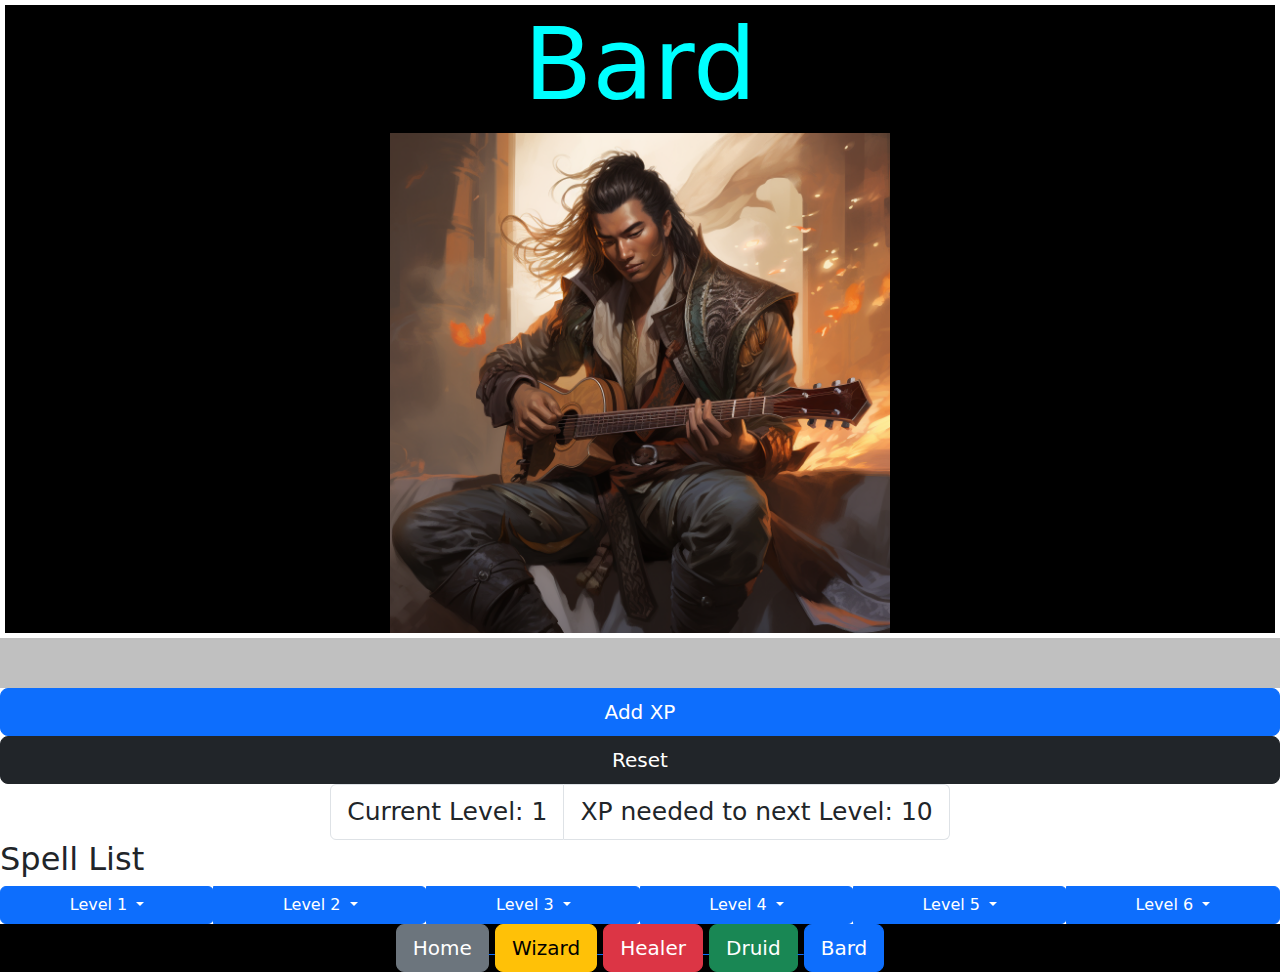
<file: index5.html>
<!DOCTYPE html>
<html lang="en">
<head>
    <meta charset="UTF-8">
    <meta name="viewport" content="width=device-width, initial-scale=1.0">
    <title>Class List</title>
    <link rel="stylesheet" href="./assets/css/form.css">
    <link href="https://cdn.jsdelivr.net/npm/bootstrap@5.3.3/dist/css/bootstrap.min.css" rel="stylesheet" integrity="sha384-QWTKZyjpPEjISv5WaRU9OFeRpok6YctnYmDr5pNlyT2bRjXh0JMhjY6hW+ALEwIH" crossorigin="anonymous">
</head>

<body data-class="bard">
    <header>
        <h1 style="font-size:100px;" id="bard-h">Bard</h1>
        <img src="./assets/images/Bard.png" style="width: auto; height: 500px;">
    </header>
    <div class="experienceBar">
        <div class="experienceFill"></div>
    </div>
    <button type="button" class="btn btn-primary btn-lg" id="addxp">Add XP</button>
    <button type="button" class="btn btn-dark btn-lg" id="resetxp">Reset</button>
    <ul class="list-group list-group-horizontal" id="classProgress">
        <li class="list-group-item">Current Level:</li>
        <li class="list-group-item">Xp needed to next Level:</li>
    </ul>   
    <section id="spell-list">
        <h2>Spell List</h2>
        <div class="btn-group">
            <button type="button" class="btn btn-primary dropdown-toggle" data-bs-toggle="dropdown" aria-expanded="false">
              Level 1
            </button>
            <ul class="dropdown-menu">
              <li><a class="dropdown-item" href="#" data-bs-toggle="modal" data-bs-target="#confidence">Confidence</a></li>
              <li><a class="dropdown-item" href="#" data-bs-toggle="modal" data-bs-target="#weapon-short">Equipment: Weapon, Short</a></li>
              <li><a class="dropdown-item" href="#" data-bs-toggle="modal" data-bs-target="#experienced">Experienced</a></li>
              <li><a class="dropdown-item" href="#" data-bs-toggle="modal" data-bs-target="#insult">Insult</a></li>
              <li><a class="dropdown-item" href="#" data-bs-toggle="modal" data-bs-target="#release">Release</a></li>
              <li><a class="dropdown-item" href="#" data-bs-toggle="modal" data-bs-target="#shove">Shove</a></li>
              <li><a class="dropdown-item" href="#" data-bs-toggle="modal" data-bs-target="#song-of-determination">Song of Determination</a></li>
            </ul>
            <button type="button" class="btn btn-primary dropdown-toggle" data-bs-toggle="dropdown" aria-expanded="false">
                Level 2
              </button>
              <ul class="dropdown-menu">
                <li><a class="dropdown-item" href="#" data-bs-toggle="modal" data-bs-target="#empower">Empower</a></li>
                <li><a class="dropdown-item" href="#" data-bs-toggle="modal" data-bs-target="#armor-1-point">Equipment: Armor, 1 point</a></li>
                <li><a class="dropdown-item" href="#" data-bs-toggle="modal" data-bs-target="#greater-release">Greater Release</a></li>
                <li><a class="dropdown-item" href="#" data-bs-toggle="modal" data-bs-target="#innate">Innate</a></li>
                <li><a class="dropdown-item" href="#" data-bs-toggle="modal" data-bs-target="#mend">Mend</a></li>
                <li><a class="dropdown-item" href="#" data-bs-toggle="modal" data-bs-target="#song-of-battle">Song of Battle</a></li>
                <li><a class="dropdown-item" href="#" data-bs-toggle="modal" data-bs-target="#song-of-visit">Song of Visit</a></li>
              </ul>
              <button type="button" class="btn btn-primary dropdown-toggle" data-bs-toggle="dropdown" aria-expanded="false">
                Level 3
              </button>
              <ul class="dropdown-menu">
                <li><a class="dropdown-item" href="#" data-bs-toggle="modal" data-bs-target="#awe">Awe</a></li>
                <li><a class="dropdown-item" href="#" data-bs-toggle="modal" data-bs-target="#battlefield-triage">Battlefield Triage</a></li>
                <li><a class="dropdown-item" href="#" data-bs-toggle="modal" data-bs-target="#break-concentration">Break Concentration</a></li>
                <li><a class="dropdown-item" href="#" data-bs-toggle="modal" data-bs-target="#extension">Extension</a></li>
                <li><a class="dropdown-item" href="#" data-bs-toggle="modal" data-bs-target="#shield-small">Equipment: Shield, Small</a></li>
                <li><a class="dropdown-item" href="#" data-bs-toggle="modal" data-bs-target="#song-of-freedom">Song of Freedom</a></li>
              </ul>
              <button type="button" class="btn btn-primary dropdown-toggle" data-bs-toggle="dropdown" aria-expanded="false">
                Level 4
              </button>
              <ul class="dropdown-menu">
                <li><a class="dropdown-item" href="#" data-bs-toggle="modal" data-bs-target="#amplification">Amplification</a></li>
                <li><a class="dropdown-item" href="#" data-bs-toggle="modal" data-bs-target="#weapon-long">Equipment: Weapon, Long</a></li>
                <li><a class="dropdown-item" href="#" data-bs-toggle="modal" data-bs-target="#restoration">Restoration</a></li>
                <li><a class="dropdown-item" href="#" data-bs-toggle="modal" data-bs-target="#sleight-of-mind">Sleight of Mind</a></li>
                <li><a class="dropdown-item" href="#" data-bs-toggle="modal" data-bs-target="#song-of-deflection">Song of Deflection</a></li>
                <li><a class="dropdown-item" href="#" data-bs-toggle="modal" data-bs-target="#song-of-power">Song of Power</a></li>
                <li><a class="dropdown-item" href="#" data-bs-toggle="modal" data-bs-target="#suppress-aura">Suppress Aura</a></li>
                <li><a class="dropdown-item" href="#" data-bs-toggle="modal" data-bs-target="#swift">Swift</a></li>
                <li><a class="dropdown-item" href="#" data-bs-toggle="modal" data-bs-target="#terror">Terror</a></li>
              </ul>
              <button type="button" class="btn btn-primary dropdown-toggle" data-bs-toggle="dropdown" aria-expanded="false">
                Level 5
              </button>
              <ul class="dropdown-menu">
                <li><a class="dropdown-item" href="#" data-bs-toggle="modal" data-bs-target="#agoraphobia">Agoraphobia</a></li>
                <li><a class="dropdown-item" href="#" data-bs-toggle="modal" data-bs-target="#ambulant">Ambulant</a></li>
                <li><a class="dropdown-item" href="#" data-bs-toggle="modal" data-bs-target="#discordia">Discordia</a></li>
                <li><a class="dropdown-item" href="#" data-bs-toggle="modal" data-bs-target="#shield-medium">Equipment: Shield, Medium</a></li>
                <li><a class="dropdown-item" href="#" data-bs-toggle="modal" data-bs-target="#heart-of-the-swarm">Heart of the Swarm</a></li>
                <li><a class="dropdown-item" href="#" data-bs-toggle="modal" data-bs-target="#lost">Lost</a></li>
                <li><a class="dropdown-item" href="#" data-bs-toggle="modal" data-bs-target="#song-of-survival">Song of Survival</a></li>
              </ul>
              <button type="button" class="btn btn-primary dropdown-toggle" data-bs-toggle="dropdown" aria-expanded="false">
                Level 6
              </button>
              <ul class="dropdown-menu">
                <li><a class="dropdown-item" href="#" data-bs-toggle="modal" data-bs-target="#combat-caster">Combat Caster</a></li>
                <li><a class="dropdown-item" href="#" data-bs-toggle="modal" data-bs-target="#dervish">Dervish</a></li>
                <li><a class="dropdown-item" href="#" data-bs-toggle="modal" data-bs-target="#armor-1-point">Equipment: Armor, 1 point</a></li>
                <li><a class="dropdown-item" href="#" data-bs-toggle="modal" data-bs-target="#legend">Legend</a></li>
                <li><a class="dropdown-item" href="#" data-bs-toggle="modal" data-bs-target="#silver-tongue">Silver Tongue</a></li>
                <li><a class="dropdown-item" href="#" data-bs-toggle="modal" data-bs-target="#song-of-interference">Song of Interference</a></li>
                <li><a class="dropdown-item" href="#" data-bs-toggle="modal" data-bs-target="#stun">Stun</a></li>
              </ul>
          </div>
          <!-- Modals level 1 -->
<div class="modal fade" id="confidence" tabindex="-1" aria-labelledby="confidenceLabel" aria-hidden="true">
  <div class="modal-dialog modal-dialog-centered">
    <div class="modal-content">
      <div class="modal-header">
        <h5 class="modal-title" id="confidenceLabel">Confidence</h5>
        <button type="button" class="btn-close" data-bs-dismiss="modal" aria-label="Close"></button>
      </div>
      <div class="modal-body">
        <p> <b>Type:</b> Verbal </p>
        <p> <b>School:</b> Sorcery </p>
        <p> <b>Range:</b> Other </p>
        <p> <b>Incantation:</b> “My power grants thee confidence” </p>
        <p> <b>Materials:</b> None </p>
        <p> <b>Effects:</b> Target player may instantly Charge a single Magic or Ability </p>
      </div>
      </div>
      <div class="modal-footer">
        <button type="button" class="btn btn-secondary" data-bs-dismiss="modal">Close</button>
      </div>
    </div>
  </div>
</div>
<div class="modal fade" id="weapon-short" tabindex="-1" aria-labelledby="weapon-shortLabel" aria-hidden="true">
  <div class="modal-dialog modal-dialog-centered">
    <div class="modal-content">
      <div class="modal-header">
        <h5 class="modal-title" id="weapon-shortLabel">Equipment: Weapon, Short</h5>
        <button type="button" class="btn-close" data-bs-dismiss="modal" aria-label="Close"></button>
      </div>
      <div class="modal-body">
        <p><b>Type:</b> Neutral</p>
       <P><b>School:</b> Neutral </p>
       <p><b>Range:</b></p>  
       <p><b>Incantation:</b> None </p>
       <p><b>Materials:</b> None </p> 
       <p><b>Effects:</b> May wield one short weapon at a time for each instance purchased (but may carry extras). </p>
         </div>
      <div class="modal-footer">
        <button type="button" class="btn btn-secondary" data-bs-dismiss="modal">Close</button>
      </div>
    </div>
  </div>
</div>
<div class="modal fade" id="experienced" tabindex="-1" aria-labelledby="experiencedLabel" aria-hidden="true">
  <div class="modal-dialog modal-dialog-centered">
    <div class="modal-content">
      <div class="modal-header">
        <h5 class="modal-title" id="experiencedLabel">Experienced</h5>
        <button type="button" class="btn-close" data-bs-dismiss="modal" aria-label="Close"></button>
      </div>
      <div class="modal-body">
        <p> <b>Type:</b>  Neutral</p>
        <p> <b>School:</b> Neutral </p>
        <p> <b>Range:</b> </p>
        <p> <b>Incantation:</b> None </p>
        <p> <b>Materials:</b> None </p>
        <p> <b>Effects:</b> A single per-life Verbal purchased becomes Charge x5 in addition to the normal frequency. OR a single per-refresh Verbal purchased becomes Charge x10 in addition to the normal frequency. This Verbal must be determined before the game begins and cannot be changed. </p>
      </div>
      <div class="modal-footer">
        <button type="button" class="btn btn-secondary" data-bs-dismiss="modal">Close</button>
      </div>
    </div>
  </div>
</div>
<div class="modal fade" id="insult" tabindex="-1" aria-labelledby="insultLabel" aria-hidden="true">
  <div class="modal-dialog modal-dialog-centered">
    <div class="modal-content">
      <div class="modal-header">
        <h5 class="modal-title" id="insultLabel">Insult</h5>
        <button type="button" class="btn-close" data-bs-dismiss="modal" aria-label="Close"></button>
      </div>
      <div class="modal-body">
        <p> <b>Type:</b> Verbal </p>
        <p> <b>School:</b> Command </p>
        <p> <b>Range:</b> : 20' </p>
        <p> <b>Incantation:</b> “I command thy attention” x3 </p>
        <p> <b>Materials:</b> None </p>
        <p> <b>Effects:</b> Target is unable to attack or cast magic at anyone other than the caster or their carried equipment for 30 seconds, or until either party dies. If the target of Insult is attacked or has magic cast on them or their carried equipment by someone other than the caster, the target of Insult becomes able to choose to attack the offending party as well. </p>
      </div>
      <div class="modal-footer">
        <button type="button" class="btn btn-secondary" data-bs-dismiss="modal">Close</button>
      </div>
    </div>
  </div>
</div>
<div class="modal fade" id="release" tabindex="-1" aria-labelledby="releaseLabel" aria-hidden="true">
  <div class="modal-dialog modal-dialog-centered">
    <div class="modal-content">
      <div class="modal-header">
        <h5 class="modal-title" id="releaseLabel">Release</h5>
        <button type="button" class="btn-close" data-bs-dismiss="modal" aria-label="Close"></button>
      </div>
      <div class="modal-body">
        <p> <b>Type:</b> Verbal</p>
        <p> <b>School:</b> Sorcery </p>
        <p> <b>Range:</b> Touch </p>
        <p> <b>Incantation:</b> “From thy bindings thou art released” x5 </p>
        <p> <b>Materials:</b> None </p>
        <p> <b>Effects:</b> A single ongoing effect or State is removed from the target. Casters choice. </p>
      </div>
      <div class="modal-footer">
        <button type="button" class="btn btn-secondary" data-bs-dismiss="modal">Close</button>
      </div>
    </div>
  </div>
</div>
<div class="modal fade" id="shove" tabindex="-1" aria-labelledby="shoveLabel" aria-hidden="true">
  <div class="modal-dialog modal-dialog-centered">
    <div class="modal-content">
      <div class="modal-header">
        <h5 class="modal-title" id="shoveLabel">Shove</h5>
        <button type="button" class="btn-close" data-bs-dismiss="modal" aria-label="Close"></button>
      </div>
      <div class="modal-body">
        <p> <b>Type:</b> Verbal</p>
        <p> <b>School:</b> Sorcery </p>
        <p> <b>Range:</b> 20' </p>
        <p> <b>Incantation:</b> “My power shoves thee” x3 </p>
        <p> <b>Materials:</b> None </p>
        <p> <b>Effects:</b> Target player is moved back 20’ in a straight line away from the caster. Works on Stopped players. </p>
      </div>
      <div class="modal-footer">
        <button type="button" class="btn btn-secondary" data-bs-dismiss="modal">Close</button>
      </div>
    </div>
  </div>
</div>
<div class="modal fade" id="song-of-determination" tabindex="-1" aria-labelledby="song-of-determinationLabel" aria-hidden="true">
  <div class="modal-dialog modal-dialog-centered">
    <div class="modal-content">
      <div class="modal-header">
        <h5 class="modal-title" id="song-of-determinationLabel">Song of Determination</h5>
        <button type="button" class="btn-close" data-bs-dismiss="modal" aria-label="Close"></button>
      </div>
      <div class="modal-body">
        <p> <b>Type:</b> Enchantment </p>
        <p> <b>School:</b> Protection </p>
        <p> <b>Range:</b> Self </p>
        <p> <b>Incantation:</b> “I sing of my unwavering determination" </p>
        <p> <b>Materials:</b> None </p>
        <p> <b>Effects:</b>  Bearer is Immune to Command. Bearer must Chant “Song of Determination” or sing a song regarding their determination. Singing in place of the normal Chant is still a Chant and must follow all Chant rules. </p>
      </div>
      <div class="modal-footer">
        <button type="button" class="btn btn-secondary" data-bs-dismiss="modal">Close</button>
      </div>
    </div>
  </div>
</div>
<!-- Modals level 2 -->
<div class="modal fade" id="empower" tabindex="-1" aria-labelledby="empowerLabel" aria-hidden="true">
  <div class="modal-dialog modal-dialog-centered">
    <div class="modal-content">
      <div class="modal-header">
        <h5 class="modal-title" id="empowerLabel">Empower</h5>
        <button type="button" class="btn-close" data-bs-dismiss="modal" aria-label="Close"></button>
      </div>
      <div class="modal-body">
        <p> <b>Type:</b> Verbal </p>
        <p> <b>School:</b> Sorcery </p>
        <p> <b>Range:</b> Other </p>
        <p> <b>Incantation:</b> : “I empower thee” </p>
        <p> <b>Materials:</b> None </p>
        <p> <b>Effects:</b>  Target player regains one use of any per-life Ability or Magic they have expended. </p>
      </div>
      <div class="modal-footer">
        <button type="button" class="btn btn-secondary" data-bs-dismiss="modal">Close</button>
      </div>
    </div>
  </div>
</div>
<div class="modal fade" id="armor-1-point" tabindex="-1" aria-labelledby="armor-1-point" aria-hidden="true">
  <div class="modal-dialog modal-dialog-centered">
    <div class="modal-content">
      <div class="modal-header">
        <h5 class="modal-title" id="armor-1-point">Equipment: Armor, 1 point</h5>
        <button type="button" class="btn-close" data-bs-dismiss="modal" aria-label="Close"></button>
      </div>
      <div class="modal-body">
        <p><b>Type:</b> Neutral</p>
       <P><b>School:</b> Neutral </p>
       <p><b>Range:</b></p>  
       <p><b>Incantation:</b> None </p>
       <p><b>Materials:</b> None </p> 
       <p><b>Effects:</b> Your class maximum armor limit increases one additional point. </p>
         </div>
      <div class="modal-footer">
        <button type="button" class="btn btn-secondary" data-bs-dismiss="modal">Close</button>
      </div>
    </div>
  </div>
</div>
<div class="modal fade" id="greater-release" tabindex="-1" aria-labelledby="greater-releaseLabel" aria-hidden="true">
  <div class="modal-dialog modal-dialog-centered">
    <div class="modal-content">
      <div class="modal-header">
        <h5 class="modal-title" id="greater-releaseLabel">Greater Release</h5>
        <button type="button" class="btn-close" data-bs-dismiss="modal" aria-label="Close"></button>
      </div>
      <div class="modal-body">
        <p> <b>Type:</b> Verbal</p>
        <p> <b>School:</b> Sorcery </p>
        <p> <b>Range:</b> 20' </p>
        <p> <b>Incantation:</b> “From all thine afflictions thou art released” x2 </p>
        <p> <b>Materials:</b> None </p>
        <p> <b>Effects:</b> All ongoing effects and States are removed from the target. The caster may choose to leave some States or effects in place. </p>
      </div>
      <div class="modal-footer">
        <button type="button" class="btn btn-secondary" data-bs-dismiss="modal">Close</button>
      </div>
    </div>
  </div>
</div>
<div class="modal fade" id="innate" tabindex="-1" aria-labelledby="innateLabel" aria-hidden="true">
  <div class="modal-dialog modal-dialog-centered">
    <div class="modal-content">
      <div class="modal-header">
        <h5 class="modal-title" id="innateLabel">Innate</h5>
        <button type="button" class="btn-close" data-bs-dismiss="modal" aria-label="Close"></button>
      </div>
      <div class="modal-body">
        <p> <b>Type:</b> Meta-Magic</p>
        <p> <b>School:</b> Neutral </p>
        <p> <b>Range:</b>  </p>
        <p> <b>Incantation:</b> “None” </p>
        <p> <b>Materials:</b> None </p>
        <p> <b>Effects:</b> May be used to instantly Charge a single magic by stating the name of the magic. </p>
      </div>
      <div class="modal-footer">
        <button type="button" class="btn btn-secondary" data-bs-dismiss="modal">Close</button>
      </div>
    </div>
  </div>
</div>
<div class="modal fade" id="mend" tabindex="-1" aria-labelledby="mendLabel" aria-hidden="true">
  <div class="modal-dialog modal-dialog-centered">
    <div class="modal-content">
      <div class="modal-header">
        <h5 class="modal-title" id="mendLabel">Mend</h5>
        <button type="button" class="btn-close" data-bs-dismiss="modal" aria-label="Close"></button>
      </div>
      <div class="modal-body">
        <p> <b>Type:</b> Verbal</p>
        <p> <b>School:</b> Sorcery </p>
        <p> <b>Range:</b> Touch </p>
        <p> <b>Incantation:</b> “I make this item whole again” x5 </p>
        <p> <b>Materials:</b> None </p>
        <p> <b>Effects:</b> Destroyed item is repaired, or one point of armor in one location is repaired. </p>
      </div>
      <div class="modal-footer">
        <button type="button" class="btn btn-secondary" data-bs-dismiss="modal">Close</button>
      </div>
    </div>
  </div>
</div>
<div class="modal fade" id="song-of-battle" tabindex="-1" aria-labelledby="song-of-battleLabel" aria-hidden="true">
  <div class="modal-dialog modal-dialog-centered">
    <div class="modal-content">
      <div class="modal-header">
        <h5 class="modal-title" id="song-of-battleLabel">Song of Battle</h5>
        <button type="button" class="btn-close" data-bs-dismiss="modal" aria-label="Close"></button>
      </div>
      <div class="modal-body">
        <p> <b>Type:</b> Enchantment </p>
        <p> <b>School:</b> Protection </p>
        <p> <b>Range:</b> Self </p>
        <p> <b>Incantation:</b> “I sing of my legendary prowess” </p>
        <p> <b>Materials:</b> None </p>
        <p> <b>Effects:</b>  Bearer's weapons are Armor Breaking. Bearer must Chant “Song of Battle” or sing a song regarding their martial prowess. Singing in place of the normal Chant is still a Chant and must follow all Chant rules </p>
      </div>
      <div class="modal-footer">
        <button type="button" class="btn btn-secondary" data-bs-dismiss="modal">Close</button>
      </div>
    </div>
  </div>
</div>
<div class="modal fade" id="song-of-visit" tabindex="-1" aria-labelledby="song-of-visitLabel" aria-hidden="true">
  <div class="modal-dialog modal-dialog-centered">
    <div class="modal-content">
      <div class="modal-header">
        <h5 class="modal-title" id="song-of-visitLabel">Song of Visit</h5>
        <button type="button" class="btn-close" data-bs-dismiss="modal" aria-label="Close"></button>
      </div>
      <div class="modal-body">
        <p> <b>Type:</b> Enchantment </p>
        <p> <b>School:</b> Protection </p>
        <p> <b>Range:</b> Self </p>
        <p> <b>Incantation:</b> “I sing to entertain friend and foe” x3 </p>
        <p> <b>Materials:</b> None </p>
        <p> <b>Effects:</b>  Bearer cannot be Wounded and is Immune to all schools. Bearer is Stopped. Bearer must Chant “Song of Visit” or sing a song regarding their general good nature and friendly disposition. Singing in place of the normal Chant is still a Chant and must follow all Chant rules. When Song of Visit is removed player becomes Insubstantial and must immediately move directly to their base. Upon arrival, they must immediately end the effect as per Insubstantial. </p>
      </div>
      <div class="modal-footer">
        <button type="button" class="btn btn-secondary" data-bs-dismiss="modal">Close</button>
      </div>
    </div>
  </div>
</div>
 <!-- Modals level 3 -->
 <div class="modal fade" id="awe" tabindex="-1" aria-labelledby="aweLabel" aria-hidden="true">
  <div class="modal-dialog modal-dialog-centered">
    <div class="modal-content">
      <div class="modal-header">
        <h5 class="modal-title" id="aweLabel">Awe</h5>
        <button type="button" class="btn-close" data-bs-dismiss="modal" aria-label="Close"></button>
      </div>
      <div class="modal-body">
        <p> <b>Type:</b> Verbal</p>
        <p> <b>School:</b> Command </p>
        <p> <b>Range:</b> 20' </p>
        <p> <b>Incantation:</b> “I command thee awed” x3 </p>
        <p> <b>Materials:</b> None </p>
        <p> <b>Effects:</b> Target may not attack or cast magic at the caster or their carried equipment. Target must remain at least 20' away from the caster unless forced there by another Magic or Ability. Lasts 30 seconds </p>
      </div>
      <div class="modal-footer">
        <button type="button" class="btn btn-secondary" data-bs-dismiss="modal">Close</button>
      </div>
    </div>
  </div>
</div>
<div class="modal fade" id="awe" tabindex="-1" aria-labelledby="aweLabel" aria-hidden="true">
  <div class="modal-dialog modal-dialog-centered">
    <div class="modal-content">
      <div class="modal-header">
        <h5 class="modal-title" id="aweLabel">Awe</h5>
        <button type="button" class="btn-close" data-bs-dismiss="modal" aria-label="Close"></button>
      </div>
      <div class="modal-body">
        <p> <b>Type:</b> Verbal</p>
        <p> <b>School:</b> Command </p>
        <p> <b>Range:</b> 20' </p>
        <p> <b>Incantation:</b> “I command thee awed” x3 </p>
        <p> <b>Materials:</b> None </p>
        <p> <b>Effects:</b> Target may not attack or cast magic at the caster or their carried equipment. Target must remain at least 20' away from the caster unless forced there by another Magic or Ability. Lasts 30 seconds </p>
      </div>
      <div class="modal-footer">
        <button type="button" class="btn btn-secondary" data-bs-dismiss="modal">Close</button>
      </div>
    </div>
  </div>
</div>
<div class="modal fade" id="battlefield-triage" tabindex="-1" aria-labelledby="battlefield-triageLabel" aria-hidden="true">
  <div class="modal-dialog modal-dialog-centered">
    <div class="modal-content">
      <div class="modal-header">
        <h5 class="modal-title" id="battlefield-triageLabel">Battlefield Triage</h5>
        <button type="button" class="btn-close" data-bs-dismiss="modal" aria-label="Close"></button>
      </div>
      <div class="modal-body">
        <p> <b>Type:</b> Enchantment</p>
        <p> <b>School:</b> Spirit </p>
        <p> <b>Range:</b> Touch </p>
        <p> <b>Incantation:</b> “Be a bastion of healing” x3 </p>
        <p> <b>Materials:</b>Three yellow strips </p>
        <p> <b>Effects:</b> Bearer may cast Heal (m) by announcing “[Player] thou art made whole” and removing an enchantment strip. Enchantment is removed when the last strip is removed </p>
      </div>
      <div class="modal-footer">
        <button type="button" class="btn btn-secondary" data-bs-dismiss="modal">Close</button>
      </div>
    </div>
  </div>
</div>
<div class="modal fade" id="break-concentration" tabindex="-1" aria-labelledby="break-concentrationLabel" aria-hidden="true">
  <div class="modal-dialog modal-dialog-centered">
    <div class="modal-content">
      <div class="modal-header">
        <h5 class="modal-title" id="break-concentrationLabel">Break Concentration</h5>
        <button type="button" class="btn-close" data-bs-dismiss="modal" aria-label="Close"></button>
      </div>
      <div class="modal-body">
        <p> <b>Type:</b> Verbal</p>
        <p> <b>School:</b> Command </p>
        <p> <b>Range:</b> 20' </p>
        <p> <b>Incantation:</b> “I command thee suppressed” </p>
        <p> <b>Materials:</b> None </p>
        <p> <b>Effects:</b> Target player is Suppressed for 10 seconds. </p>
      </div>
      <div class="modal-footer">
        <button type="button" class="btn btn-secondary" data-bs-dismiss="modal">Close</button>
      </div>
    </div>
  </div>
</div>
<div class="modal fade" id="extension" tabindex="-1" aria-labelledby="extensionLabel" aria-hidden="true">
  <div class="modal-dialog modal-dialog-centered">
    <div class="modal-content">
      <div class="modal-header">
        <h5 class="modal-title" id="extensionLabel">Extension</h5>
        <button type="button" class="btn-close" data-bs-dismiss="modal" aria-label="Close"></button>
      </div>
      <div class="modal-body">
        <p> <b>Type:</b> Meta-Magic </p>
        <p> <b>School:</b> Neutral </p>
        <p> <b>Range:</b>  </p>
        <p> <b>Incantation:</b> “Extension” </p>
        <p> <b>Materials:</b> None </p>
        <p> <b>Effects:</b> Verbal becomes 50’. Only works on Verbals with a range of 20’. </p>
      </div>
      <div class="modal-footer">
        <button type="button" class="btn btn-secondary" data-bs-dismiss="modal">Close</button>
      </div>
    </div>
  </div>
</div>
<div class="modal fade" id="shield-small" tabindex="-1" aria-labelledby="shield-smallLabel" aria-hidden="true">
  <div class="modal-dialog modal-dialog-centered">
    <div class="modal-content">
      <div class="modal-header">
        <h5 class="modal-title" id="shield-smallLabel">Equipment Shield: Small</h5>
        <button type="button" class="btn-close" data-bs-dismiss="modal" aria-label="Close"></button>
      </div>
      <div class="modal-body">
        <p><b>Type:</b> Neutral </p>
        <p><b>School:</b> Neutral </p>
        <p><b>Range:</b> </p>
        <p><b>Incantation:</b> None </p> 
        <p><b>Materials:</b> None </p> 
        <p><b>Effects:</b> May wield a Small shield.</p>
      </div>
      <div class="modal-footer">
        <button type="button" class="btn btn-secondary" data-bs-dismiss="modal">Close</button>
      </div>
    </div>
  </div>
</div>
<div class="modal fade" id="song-of-freedom" tabindex="-1" aria-labelledby="song-of-freedomLabel" aria-hidden="true">
  <div class="modal-dialog modal-dialog-centered">
    <div class="modal-content">
      <div class="modal-header">
        <h5 class="modal-title" id="song-of-freedomLabel">Song of Freedom</h5>
        <button type="button" class="btn-close" data-bs-dismiss="modal" aria-label="Close"></button>
      </div>
      <div class="modal-body">
        <p> <b>Type:</b> Enchantment </p>
        <p> <b>School:</b> Protection </p>
        <p> <b>Range:</b> Self </p>
        <p> <b>Incantation:</b> “I sing of my unquenchable wanderlust” </p>
        <p> <b>Materials:</b> None </p>
        <p> <b>Effects:</b>  Bearer can not receive the States Stopped, Frozen, or Insubstantial unless caused by the bearer or other enchantments they carry. Bearer must Chant “Song of Freedom” or sing a song of roving or rambling. Singing in place of the normal Chant is still a Chant and must follow all Chant rules. </p>
      </div>
      <div class="modal-footer">
        <button type="button" class="btn btn-secondary" data-bs-dismiss="modal">Close</button>
      </div>
    </div>
  </div>
</div>
  <!-- Modals level 4 -->
  <div class="modal fade" id="amplification" tabindex="-1" aria-labelledby="amplificationLabel" aria-hidden="true">
    <div class="modal-dialog modal-dialog-centered">
      <div class="modal-content">
        <div class="modal-header">
          <h5 class="modal-title" id="amplificationLabel">Amplification</h5>
          <button type="button" class="btn-close" data-bs-dismiss="modal" aria-label="Close"></button>
        </div>
        <div class="modal-body">
          <p> <b>Type:</b> Enchantment </p>
          <p> <b>School:</b> Sorcery </p>
          <p> <b>Range:</b> Touch </p>
          <p> <b>Incantation:</b> “My power amplifies thy voice" x3 </p>
          <p> <b>Materials:</b> Yellow Strip </p>
          <p> <b>Effects:</b>  : Bearer gains Extension 1/Refresh Charge x3. Other sources of Extension may not be utilized while Amplification is worn. </p>
        </div>
        <div class="modal-footer">
          <button type="button" class="btn btn-secondary" data-bs-dismiss="modal">Close</button>
        </div>
      </div>
    </div>
  </div>
  <div class="modal fade" id="weapon-long" tabindex="-1" aria-labelledby="weapon-longLabel" aria-hidden="true">
    <div class="modal-dialog modal-dialog-centered">
      <div class="modal-content">
        <div class="modal-header">
          <h5 class="modal-title" id="weapon-longLabel">Equipment: Weapon, Long</h5>
          <button type="button" class="btn-close" data-bs-dismiss="modal" aria-label="Close"></button>
        </div>
        <div class="modal-body">
          <p> <b>Type:</b> Neutral</p>
          <p> <b>School:</b> Neutral </p>
          <p> <b>Range:</b>  </p>
          <p> <b>Incantation:</b> None </p>
          <p> <b>Materials:</b> None </p>
          <p> <b>Effects:</b> May wield one long weapon at a time for each instance purchased (but may carry extras). </p>
        </div>
        <div class="modal-footer">
          <button type="button" class="btn btn-secondary" data-bs-dismiss="modal">Close</button>
        </div>
      </div>
    </div>
  </div>
  <div class="modal fade" id="restoration" tabindex="-1" aria-labelledby="restorationLabel" aria-hidden="true">
    <div class="modal-dialog modal-dialog-centered">
      <div class="modal-content">
        <div class="modal-header">
          <h5 class="modal-title" id="restorationLabel">Restoration</h5>
          <button type="button" class="btn-close" data-bs-dismiss="modal" aria-label="Close"></button>
        </div>
        <div class="modal-body">
          <p> <b>Type:</b> Verbal </p>
          <p> <b>School:</b> Sorcery </p>
          <p> <b>Range:</b> Other </p>
          <p> <b>Incantation:</b> “I restore thee to thy full potency” </p>
          <p> <b>Materials:</b> None </p>
          <p> <b>Effects:</b>  Player has all uses of their per-life Magic and Abilities restored. </p>
        </div>
        <div class="modal-footer">
          <button type="button" class="btn btn-secondary" data-bs-dismiss="modal">Close</button>
        </div>
      </div>
    </div>
  </div>
  <div class="modal fade" id="sleight-of-mind" tabindex="-1" aria-labelledby="sleight-of-mindLabel" aria-hidden="true">
    <div class="modal-dialog modal-dialog-centered">
      <div class="modal-content">
        <div class="modal-header">
          <h5 class="modal-title" id="sleight-of-mindLabel">Sleight of Mind</h5>
          <button type="button" class="btn-close" data-bs-dismiss="modal" aria-label="Close"></button>
        </div>
        <div class="modal-body">
          <p> <b>Type:</b> Enchantment </p>
          <p> <b>School:</b> Sorcery </p>
          <p> <b>Range:</b> Other </p>
          <p> <b>Incantation:</b> “May thy power remain” x3 </p>
          <p> <b>Materials:</b> Yellow Strip </p>
          <p> <b>Effects:</b>  Enchantments worn by the bearer, other than Sleight of Mind, are not removed by Dispel Magic or similar Magic and Abilities. Does not count towards the bearer's Enchantment Limit </p>
        </div>
        <div class="modal-footer">
          <button type="button" class="btn btn-secondary" data-bs-dismiss="modal">Close</button>
        </div>
      </div>
    </div>
  </div>
  <div class="modal fade" id="song-of-deflection" tabindex="-1" aria-labelledby="song-of-deflectionLabel" aria-hidden="true">
    <div class="modal-dialog modal-dialog-centered">
      <div class="modal-content">
        <div class="modal-header">
          <h5 class="modal-title" id="song-of-deflectionLabel">Song of Deflection</h5>
          <button type="button" class="btn-close" data-bs-dismiss="modal" aria-label="Close"></button>
        </div>
        <div class="modal-body">
          <p> <b>Type:</b> Enchantment </p>
          <p> <b>School:</b> Protection </p>
          <p> <b>Range:</b> Self </p>
          <p> <b>Incantation:</b> “I sing of my nimble acrobatics” </p>
          <p> <b>Materials:</b> None </p>
          <p> <b>Effects:</b>  Bearer is unaffected by ammunition, thrown javelins, rocks, and throwing weapons. Engulfing effects from those objects, such as Pinning Arrow, do not affect the player. Bearer must Chant “Song of Deflection” or sing a song of their acrobatic prowess. Singing in place of the normal Chant is still a Chant and must follow all Chant rules </p>
        </div>
        <div class="modal-footer">
          <button type="button" class="btn btn-secondary" data-bs-dismiss="modal">Close</button>
        </div>
      </div>
    </div>
  </div>
  <div class="modal fade" id="song-of-power" tabindex="-1" aria-labelledby="song-of-powerLabel" aria-hidden="true">
    <div class="modal-dialog modal-dialog-centered">
      <div class="modal-content">
        <div class="modal-header">
          <h5 class="modal-title" id="song-of-powerLabel">Song of Power</h5>
          <button type="button" class="btn-close" data-bs-dismiss="modal" aria-label="Close"></button>
        </div>
        <div class="modal-body">
          <p> <b>Type:</b> Enchantment </p>
          <p> <b>School:</b> Protection </p>
          <p> <b>Range:</b> Self </p>
          <p> <b>Incantation:</b> “I sing to inspire my comrades-in-arms” </p>
          <p> <b>Materials:</b> None </p>
          <p> <b>Effects:</b>  Friendly players within 20' of the bearer have their Charging Incantation repetitions divided by 2, rounded down, to a minimum of 1. Bearer is Stopped. Bearer must Chant “Song of Power” or sing an inspiring song. Singing in place of the normal Chant is still a Chant and must follow all Chant rules. </p>
        </div>
        <div class="modal-footer">
          <button type="button" class="btn btn-secondary" data-bs-dismiss="modal">Close</button>
        </div>
      </div>
    </div>
  </div>
  <div class="modal fade" id="suppress-aura" tabindex="-1" aria-labelledby="suppress-auraLabel" aria-hidden="true">
    <div class="modal-dialog modal-dialog-centered">
      <div class="modal-content">
        <div class="modal-header">
          <h5 class="modal-title" id="suppress-auraLabel">Suppress Aura</h5>
          <button type="button" class="btn-close" data-bs-dismiss="modal" aria-label="Close"></button>
        </div>
        <div class="modal-body">
          <p> <b>Type:</b> Verbal</p>
          <p> <b>School:</b> Command </p>
          <p> <b>Range:</b> 20' </p>
          <p> <b>Incantation:</b> “I command thee powerless” x3 </p>
          <p> <b>Materials:</b> None </p>
          <p> <b>Effects:</b> Target is Suppressed for 30 seconds </p>
        </div>
        <div class="modal-footer">
          <button type="button" class="btn btn-secondary" data-bs-dismiss="modal">Close</button>
        </div>
      </div>
    </div>
  </div>
  <div class="modal fade" id="swift" tabindex="-1" aria-labelledby="swiftLabel" aria-hidden="true">
    <div class="modal-dialog modal-dialog-centered">
      <div class="modal-content">
        <div class="modal-header">
          <h5 class="modal-title" id="swiftLabel">Swift</h5>
          <button type="button" class="btn-close" data-bs-dismiss="modal" aria-label="Close"></button>
        </div>
        <div class="modal-body">
          <p> <b>Type:</b> Meta-Magic</p>
          <p> <b>School:</b> Neutral </p>
          <p> <b>Range:</b>  </p>
          <p> <b>Incantation:</b> “Swift” </p>
          <p> <b>Materials:</b> None </p>
          <p> <b>Effects:</b> Magic and abilities require only a single iteration of the incantation.For multi-line Incantations use the last line. </p>
        </div>
        <div class="modal-footer">
          <button type="button" class="btn btn-secondary" data-bs-dismiss="modal">Close</button>
        </div>
      </div>
    </div>
  </div>
  <div class="modal fade" id="terror" tabindex="-1" aria-labelledby="terrorLabel" aria-hidden="true">
    <div class="modal-dialog modal-dialog-centered">
      <div class="modal-content">
        <div class="modal-header">
          <h5 class="modal-title" id="terrorLabel">Terror</h5>
          <button type="button" class="btn-close" data-bs-dismiss="modal" aria-label="Close"></button>
        </div>
        <div class="modal-body">
          <p> <b>Type:</b> Verbal</p>
          <p> <b>School:</b> Death </p>
          <p> <b>Range:</b> 20' </p>
          <p> <b>Incantation:</b> “Death makes thee terrified” x3 </p>
          <p> <b>Materials:</b> None </p>
          <p> <b>Effects:</b> Target may not attack or cast magic at the caster or their carried equipment. Target must remain at least 50' away from the caster unless forced there by another Magic or Ability. Lasts 30 seconds. </p>
        </div>
        <div class="modal-footer">
          <button type="button" class="btn btn-secondary" data-bs-dismiss="modal">Close</button>
        </div>
      </div>
    </div>
  </div>
   <!-- Modals level 5 -->
   <div class="modal fade" id="agoraphobia" tabindex="-1" aria-labelledby="agoraphobiaLabel" aria-hidden="true">
    <div class="modal-dialog modal-dialog-centered">
      <div class="modal-content">
        <div class="modal-header">
          <h5 class="modal-title" id="agoraphobiaLabel">Agoraphobia</h5>
          <button type="button" class="btn-close" data-bs-dismiss="modal" aria-label="Close"></button>
        </div>
        <div class="modal-body">
          <p> <b>Type:</b> Verbal</p>
          <p> <b>School:</b> Command </p>
          <p> <b>Range:</b> 20' </p>
          <p> <b>Incantation:</b> “I command thee to be alone” x3 </p>
          <p> <b>Materials:</b> None </p>
          <p> <b>Effects:</b> Target must remain at least 20' away from all other living players unless forced there by another Magic or Ability. Lasts 30 seconds </p>
        </div>
        <div class="modal-footer">
          <button type="button" class="btn btn-secondary" data-bs-dismiss="modal">Close</button>
        </div>
      </div>
    </div>
  </div>
  <div class="modal fade" id="ambulant" tabindex="-1" aria-labelledby="ambulantLabel" aria-hidden="true">
    <div class="modal-dialog modal-dialog-centered">
      <div class="modal-content">
        <div class="modal-header">
          <h5 class="modal-title" id="ambulantLabel">Ambulant</h5>
          <button type="button" class="btn-close" data-bs-dismiss="modal" aria-label="Close"></button>
        </div>
        <div class="modal-body">
          <p> <b>Type:</b> Meta-Magic</p>
          <p> <b>School:</b> Neutral </p>
          <p> <b>Range:</b>  </p>
          <p> <b>Incantation:</b> “Ambulant” </p>
          <p> <b>Materials:</b> None </p>
          <p> <b>Effects:</b> An incantation may be said while moving. May be cast while moving. </p>
        </div>
        <div class="modal-footer">
          <button type="button" class="btn btn-secondary" data-bs-dismiss="modal">Close</button>
        </div>
      </div>
    </div>
  </div>
  <div class="modal fade" id="discordia" tabindex="-1" aria-labelledby="discordiaLabel" aria-hidden="true">
    <div class="modal-dialog modal-dialog-centered">
      <div class="modal-content">
        <div class="modal-header">
          <h5 class="modal-title" id="discordiaLabel">Discordia</h5>
          <button type="button" class="btn-close" data-bs-dismiss="modal" aria-label="Close"></button>
        </div>
        <div class="modal-body">
          <p> <b>Type:</b> Enchantment</p>
          <p> <b>School:</b> Command </p>
          <p> <b>Range:</b> Self </p>
          <p> <b>Incantation:</b> “My discordant melodies shall stymie my foes” x3 </p>
          <p> <b>Materials:</b> : Five red strips </p>
          <p> <b>Effects:</b> Bearer may cast Break Concentration (m) by announcing “[Player] thou art suppressed” and removing an enchantment strip. Enchantment is removed when the last strip is removed. </p>
        </div>
        <div class="modal-footer">
          <button type="button" class="btn btn-secondary" data-bs-dismiss="modal">Close</button>
        </div>
      </div>
    </div>
  </div>
  <div class="modal fade" id="shield-medium" tabindex="-1" aria-labelledby="shield-mediumLabel" aria-hidden="true">
    <div class="modal-dialog modal-dialog-centered">
      <div class="modal-content">
        <div class="modal-header">
          <h5 class="modal-title" id="shield-mediumLabel">Equipment: Shield, Medium</h5>
          <button type="button" class="btn-close" data-bs-dismiss="modal" aria-label="Close"></button>
        </div>
        <div class="modal-body">
          <p><b>Type:</b> Neutral </p>
          <p><b>School:</b> Neutral </p>
          <p><b>Range:</b> </p>
          <p><b>Incantation:</b> None </p> 
          <p><b>Materials:</b> None </p> 
          <p><b>Effects:</b> May wield up to a medium shield. </p>
        </div>
        <div class="modal-footer">
          <button type="button" class="btn btn-secondary" data-bs-dismiss="modal">Close</button>
        </div>
      </div>
    </div>
  </div>
  <div class="modal fade" id="heart-of-the-swarm" tabindex="-1" aria-labelledby="heart-of-the-swarmLabel" aria-hidden="true">
    <div class="modal-dialog modal-dialog-centered">
      <div class="modal-content">
        <div class="modal-header">
          <h5 class="modal-title" id="heart-of-the-swarmLabel">Heart of the Swarm</h5>
          <button type="button" class="btn-close" data-bs-dismiss="modal" aria-label="Close"></button>
        </div>
        <div class="modal-body">
          <p><b>Type:</b> Enchantment </p>
          <p><b>School:</b> Spirit </p>
          <p><b>Range:</b> Self </p>
          <p><b>Incantation:</b> “Let all those who oppose the hive feel the wrath of the swarm” x3 </p> 
          <p><b>Materials:</b> Yellow Strip </p> 
          <p><b>Effects:</b> Bearer is Stopped. Any player on the bearer’s team may use the bearer as their respawn point as per the normal game rules. Players respawning at the caster do so by announcing “My life for the swarm.” Players on the bearer’s team may treat the bearer as a base for the purposes of the effects which require the teammate to go to their base. </p>
        </div>
        <div class="modal-footer">
          <button type="button" class="btn btn-secondary" data-bs-dismiss="modal">Close</button>
        </div>
      </div>
    </div>
  </div>
  <div class="modal fade" id="lost" tabindex="-1" aria-labelledby="lostLabel" aria-hidden="true">
    <div class="modal-dialog modal-dialog-centered">
      <div class="modal-content">
        <div class="modal-header">
          <h5 class="modal-title" id="lostLabel">Lost</h5>
          <button type="button" class="btn-close" data-bs-dismiss="modal" aria-label="Close"></button>
        </div>
        <div class="modal-body">
          <p> <b>Type:</b> Verbal</p>
          <p> <b>School:</b> Command </p>
          <p> <b>Range:</b> 20' </p>
          <p> <b>Incantation:</b> “I command thee to be lost” x3 </p>
          <p> <b>Materials:</b> None </p>
          <p> <b>Effects:</b> Player becomes Insubstantial and must move directly to their base. Player must end their Insubstantial State as per normal once they reach their base. </p>
        </div>
        <div class="modal-footer">
          <button type="button" class="btn btn-secondary" data-bs-dismiss="modal">Close</button>
        </div>
      </div>
    </div>
  </div>

    <div class="modal fade" id="song-of-survival" tabindex="-1" aria-labelledby="song-of-survivalLabel" aria-hidden="true">
      <div class="modal-dialog modal-dialog-centered">
        <div class="modal-content">
          <div class="modal-header">
            <h5 class="modal-title" id="song-of-survivalLabel">Song of Survival</h5>
            <button type="button" class="btn-close" data-bs-dismiss="modal" aria-label="Close"></button>
          </div>
          <div class="modal-body">
            <p> <b>Type:</b> Enchantment</p>
            <p> <b>School:</b> Protection </p>
            <p> <b>Range:</b> Self </p>
            <p> <b>Incantation:</b> “I sing of my numerous close calls” x3 </p>
            <p> <b>Materials:</b> None </p>
            <p> <b>Effects:</b> When the bearer would otherwise die, they instead announce “Song of Survival” and become Insubstantial. The caster treats the triggering event as though it had no effect on them other than triggering Song of Survival. Song of Survival immediately ends and bearer must stop their Chant. Bearer may choose to return directly to their base immediately after Song of Survival activates. Bearer must Chant “Song of Survival” or sing a song regarding their many escapes from certain doom. Singing in place of the normal Chant is still a Chant and must follow all Chant rules. </p>
          </div>
          <div class="modal-footer">
            <button type="button" class="btn btn-secondary" data-bs-dismiss="modal">Close</button>
          </div>
        </div>
      </div>
    </div>

    <!-- Modals level 6 -->
    <div class="modal fade" id="combat-caster" tabindex="-1" aria-labelledby="combat-casterLabel" aria-hidden="true">
      <div class="modal-dialog modal-dialog-centered">
        <div class="modal-content">
          <div class="modal-header">
            <h5 class="modal-title" id="combat-casterLabel">Combat Caster</h5>
            <button type="button" class="btn-close" data-bs-dismiss="modal" aria-label="Close"></button>
          </div>
          <div class="modal-body">
            <p> <b>Type:</b> Archetype </p>
            <p> <b>School:</b> Neutral </p>
            <p> <b>Range:</b> </p>
            <p> <b>Incantation:</b> None </p>
            <p> <b>Materials:</b> None </p>
            <p> <b>Effects:</b> Does not require an empty hand to cast Magic. </p>
          </div>
          <div class="modal-footer">
            <button type="button" class="btn btn-secondary" data-bs-dismiss="modal">Close</button>
          </div>
        </div>
      </div>
    </div>
    <div class="modal fade" id="dervish" tabindex="-1" aria-labelledby="dervishLabel" aria-hidden="true">
      <div class="modal-dialog modal-dialog-centered">
        <div class="modal-content">
          <div class="modal-header">
            <h5 class="modal-title" id="dervishLabel">Dervish</h5>
            <button type="button" class="btn-close" data-bs-dismiss="modal" aria-label="Close"></button>
          </div>
          <div class="modal-body">
            <p> <b>Type:</b> Archetype </p>
            <p> <b>School:</b> Neutral </p>
            <p> <b>Range:</b> </p>
            <p> <b>Incantation:</b> None </p>
            <p> <b>Materials:</b> None </p>
            <p> <b>Effects:</b>  Equipment costs are doubled. Each Verbal purchased gives double the uses. Example: 1/Life Charge x3 becomes 2/Life Charge x3, 2/Life becomes 4/Life, 1/Refresh becomes 2/Refresh.  </p>
          </div>
          <div class="modal-footer">
            <button type="button" class="btn btn-secondary" data-bs-dismiss="modal">Close</button>
          </div>
        </div>
      </div>
    </div>
    <div class="modal fade" id="armor-1-point" tabindex="-1" aria-labelledby="armor-1-point" aria-hidden="true">
      <div class="modal-dialog modal-dialog-centered">
        <div class="modal-content">
          <div class="modal-header">
            <h5 class="modal-title" id="armor-1-point">Equipment: Armor, 1 point</h5>
            <button type="button" class="btn-close" data-bs-dismiss="modal" aria-label="Close"></button>
          </div>
          <div class="modal-body">
            <p><b>Type:</b> Neutral</p>
           <P><b>School:</b> Neutral </p>
           <p><b>Range:</b></p>  
           <p><b>Incantation:</b> None </p>
           <p><b>Materials:</b> None </p> 
           <p><b>Effects:</b> Your class maximum armor limit increases one additional point. </p>
             </div>
          <div class="modal-footer">
            <button type="button" class="btn btn-secondary" data-bs-dismiss="modal">Close</button>
          </div>
        </div>
      </div>
    </div>
    <div class="modal fade" id="legend" tabindex="-1" aria-labelledby="legendLabel" aria-hidden="true">
      <div class="modal-dialog modal-dialog-centered">
        <div class="modal-content">
          <div class="modal-header">
            <h5 class="modal-title" id="legendLabel">Legend</h5>
            <button type="button" class="btn-close" data-bs-dismiss="modal" aria-label="Close"></button>
          </div>
          <div class="modal-body">
            <p> <b>Type:</b> Archetype</p>
            <p> <b>School:</b> Neutral </p>
            <p> <b>Range:</b>  </p>
            <p> <b>Incantation:</b> None </p>
            <p> <b>Materials:</b> None </p>
            <p> <b>Effects:</b>  Each Extension purchased gives double the uses. Example: 1/Life becomes 2/Life. Swift may not be purchased or used. </p>
          </div>
          <div class="modal-footer">
            <button type="button" class="btn btn-secondary" data-bs-dismiss="modal">Close</button>
          </div>
        </div>
      </div>
    </div>
    <div class="modal fade" id="silver-tongue" tabindex="-1" aria-labelledby="silver-tongueLabel" aria-hidden="true">
      <div class="modal-dialog modal-dialog-centered">
        <div class="modal-content">
          <div class="modal-header">
            <h5 class="modal-title" id="silver-tongueLabel">Silver Tongue</h5>
            <button type="button" class="btn-close" data-bs-dismiss="modal" aria-label="Close"></button>
          </div>
          <div class="modal-body">
            <p> <b>Type:</b> Enchantment</p>
            <p> <b>School:</b> Sorcery </p>
            <p> <b>Range:</b> Touch </p>
            <p> <b>Incantation:</b> “My power quickens thine” x3 </p>
            <p> <b>Materials:</b> : Yellow strip </p>
            <p> <b>Effects:</b> Bearer gains Swift 1/Refresh Charge x3. Other sources of Swift may not be utilized while Silver Tongue is worn. </p>
          </div>
          <div class="modal-footer">
            <button type="button" class="btn btn-secondary" data-bs-dismiss="modal">Close</button>
          </div>
        </div>
      </div>
    </div>
    <div class="modal fade" id="song-of-interference" tabindex="-1" aria-labelledby="song-of-interferenceLabel" aria-hidden="true">
      <div class="modal-dialog modal-dialog-centered">
        <div class="modal-content">
          <div class="modal-header">
            <h5 class="modal-title" id="song-of-interferenceLabel">Song of Interference</h5>
            <button type="button" class="btn-close" data-bs-dismiss="modal" aria-label="Close"></button>
          </div>
          <div class="modal-body">
            <p> <b>Type:</b> Enchantment </p>
            <p> <b>School:</b> Protection </p>
            <p> <b>Range:</b> Self </p>
            <p> <b>Incantation:</b> “I sing a song of dark magic thwarted” </p>
            <p> <b>Materials:</b> None </p>
            <p> <b>Effects:</b>  As per Enlightened Soul. Bearer must Chant “Song of Interference” or sing a song about defeating/resisting the forces of magic. Singing in place of the normal Chant is still a Chant and must follow all Chant rules </p>
          </div>
          <div class="modal-footer">
            <button type="button" class="btn btn-secondary" data-bs-dismiss="modal">Close</button>
          </div>
        </div>
      </div>
    </div>
    <div class="modal fade" id="stun" tabindex="-1" aria-labelledby="stunLabel" aria-hidden="true">
      <div class="modal-dialog modal-dialog-centered">
        <div class="modal-content">
          <div class="modal-header">
            <h5 class="modal-title" id="stunLabel">Stun</h5>
            <button type="button" class="btn-close" data-bs-dismiss="modal" aria-label="Close"></button>
          </div>
          <div class="modal-body">
            <p> <b>Type:</b> Verbal</p>
            <p> <b>School:</b> Sorcery </p>
            <p> <b>Range:</b> 20' </p>
            <p> <b>Incantation:</b> “By the power of white light I stun thee” x3 </p>
            <p> <b>Materials:</b> None </p>
            <p> <b>Effects:</b> Target player is Stunned for 30 seconds. </p>
          </div>
          <div class="modal-footer">
            <button type="button" class="btn btn-secondary" data-bs-dismiss="modal">Close</button>
          </div>
        </div>
      </div>
    </div>

        </section>


<footer>
    <nav class="topnav">
       <a href="index.html">
        <button type="button" class="btn btn-secondary btn-lg">Home</button>
        </a>
      <a href="index2.html">
      <button type="button" class="btn btn-warning btn-lg">Wizard</button>
      </a>
      <a href="index3.html">
      <button type="button" class="btn btn-danger btn-lg">Healer</button>
      </a>
      <a href="index4.html">
      <button type="button" class="btn btn-success btn-lg">Druid</button>
      </a>
      <a href="index5.html">
      <button type="button" class="btn btn-primary btn-lg">Bard</button>
      </a>
    
    </nav>
  </footer>


<script src="./assets/js/form.js"></script>
<script src="https://cdn.jsdelivr.net/npm/bootstrap@5.3.3/dist/js/bootstrap.bundle.min.js" integrity="sha384-YvpcrYf0tY3lHB60NNkmXc5s9fDVZLESaAA55NDzOxhy9GkcIdslK1eN7N6jIeHz" crossorigin="anonymous"></script>
</body>
</html>
</file>
<file: assets/css/form.css>
header {
    text-align: center;
    background-color: black;
    margin: 5px; 
    
}

#wizard-h {
    color: yellow;
}

#healer-h {
    color: red
}

#druid-h {
    color: green
}

#bard-h {
    color:aqua
}

#addxp {
    align-items: center;
    width: 100%;
}

#resetxp {
    align-items: center;
    width: 100%;
}

.list-group {
 display: flex;
 justify-content: center;
 padding: 0;
 font-size: 25px;
 
}

.experienceBar {
    display: flex;
    align-items: center;
    float: center;
    width: 100%;
    background-color: silver;
    overflow: hidden;
    padding: 15px;
    text-align: center;
}

.level-container {
    display: flex;
    align-items: center;
    margin-left: 10px;
    float: center;
}

.experienceFill {
    background-color: rgb(170, 31, 31);
    height: 20px;
    width: 0;
    transition: width 0.5s;
}

.btn-group {
    display: flex;
    width: 100%;
    text-align: center;
}


footer {
    text-align: center;
    font-size: larger;
    background-color: black;
}
</file>
